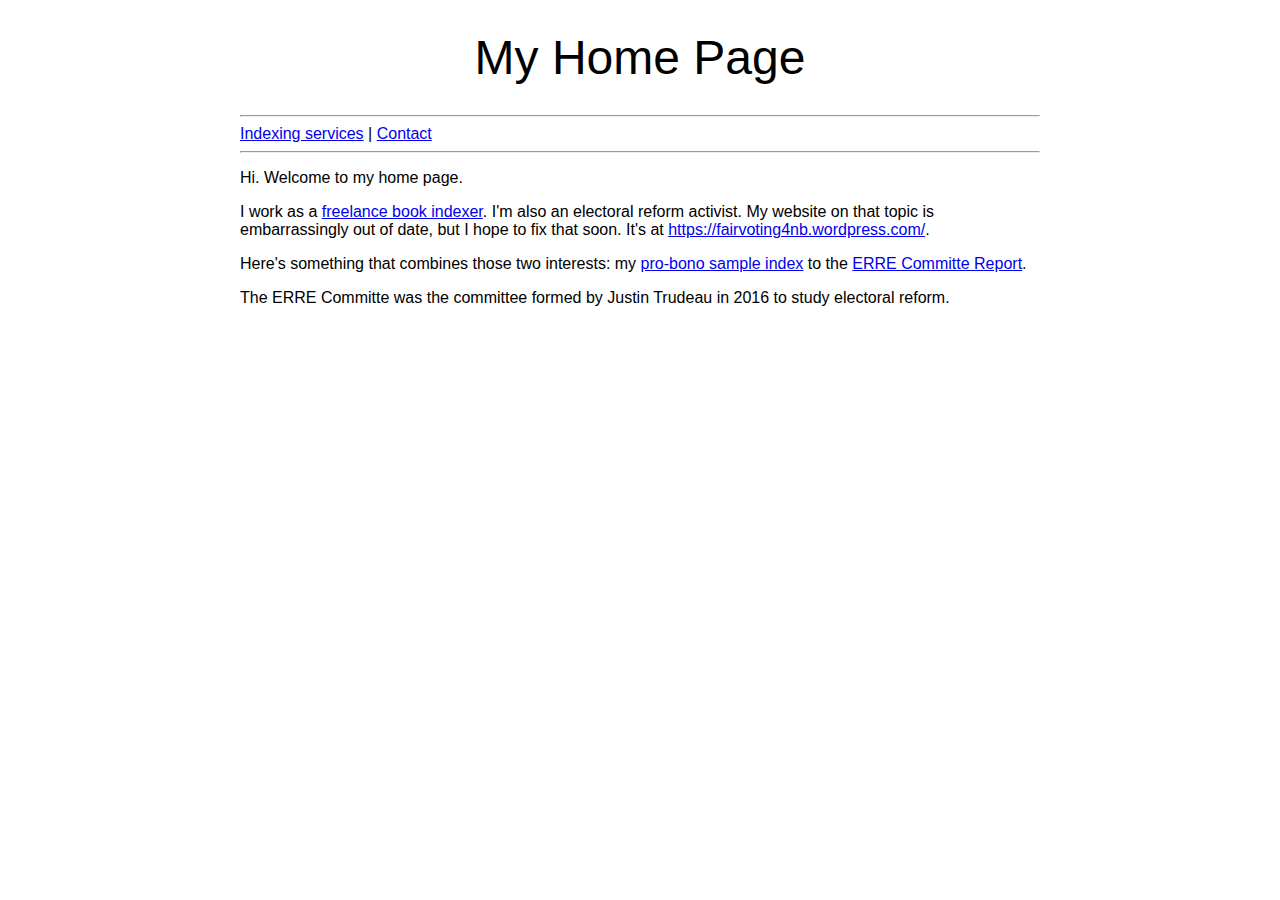
<file: index.html>
<html lang="en"> 
	<head>
		<meta charset="utf-8">
		<meta name="keywords" content="nonfiction, book, index, freelance">
		<meta name="author" content="Vivian Unger">
		<meta name="viewport" content="width=device-width, initial-scale=1.0">
		<title>Vivian's Home Page</title>
		<link rel="stylesheet" href="stylesheet.css" type="text/css">
	</head>
  <body>
	<header>
		<h1>My Home Page</h1>
	</header>
	<nav>
		<hr>
		<a href="indexing/index.html">Indexing services</a> | 
		<a href="contact.html">Contact</a>
		<hr>
	</nav>
	<section>
		<p>Hi. Welcome to my home page.</p>
		<p>I work as a <a href="indexing/index.html">freelance book indexer</a>. I'm also an electoral reform activist. My website on that topic is embarrassingly out of date, but I hope to fix that soon. It's at <a href="https://fairvoting4nb.wordpress.com/">https://fairvoting4nb.wordpress.com/</a>.</a>
		<p>Here's something that combines those two interests: my <a href="erre-report-index.html">pro-bono sample index</a> to the <a href="https://www.ourcommons.ca/DocumentViewer/en/42-1/ERRE/report-3/">ERRE Committe Report</a>.</p>
		<p>The ERRE Committe was the committee formed by Justin Trudeau in 2016 to study electoral reform.</p>
	</section>
  </body>
</html>
</file>
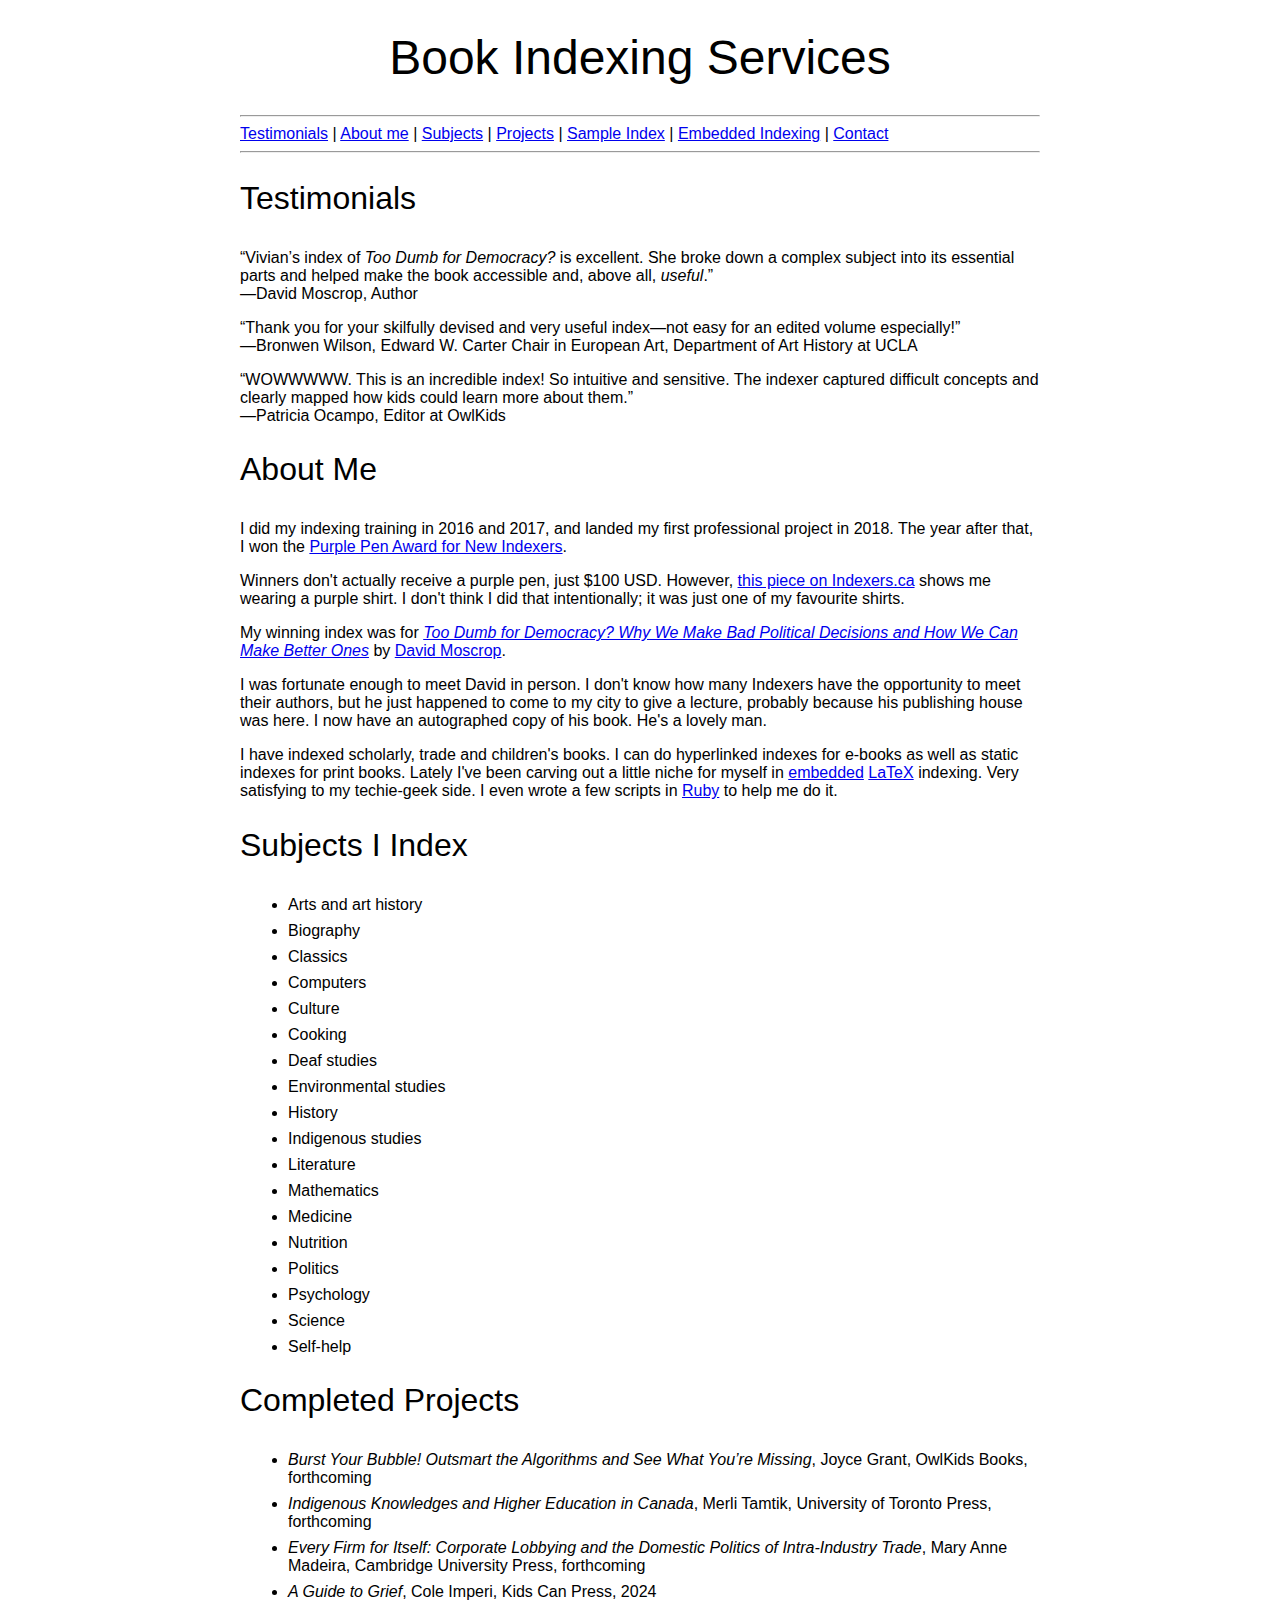
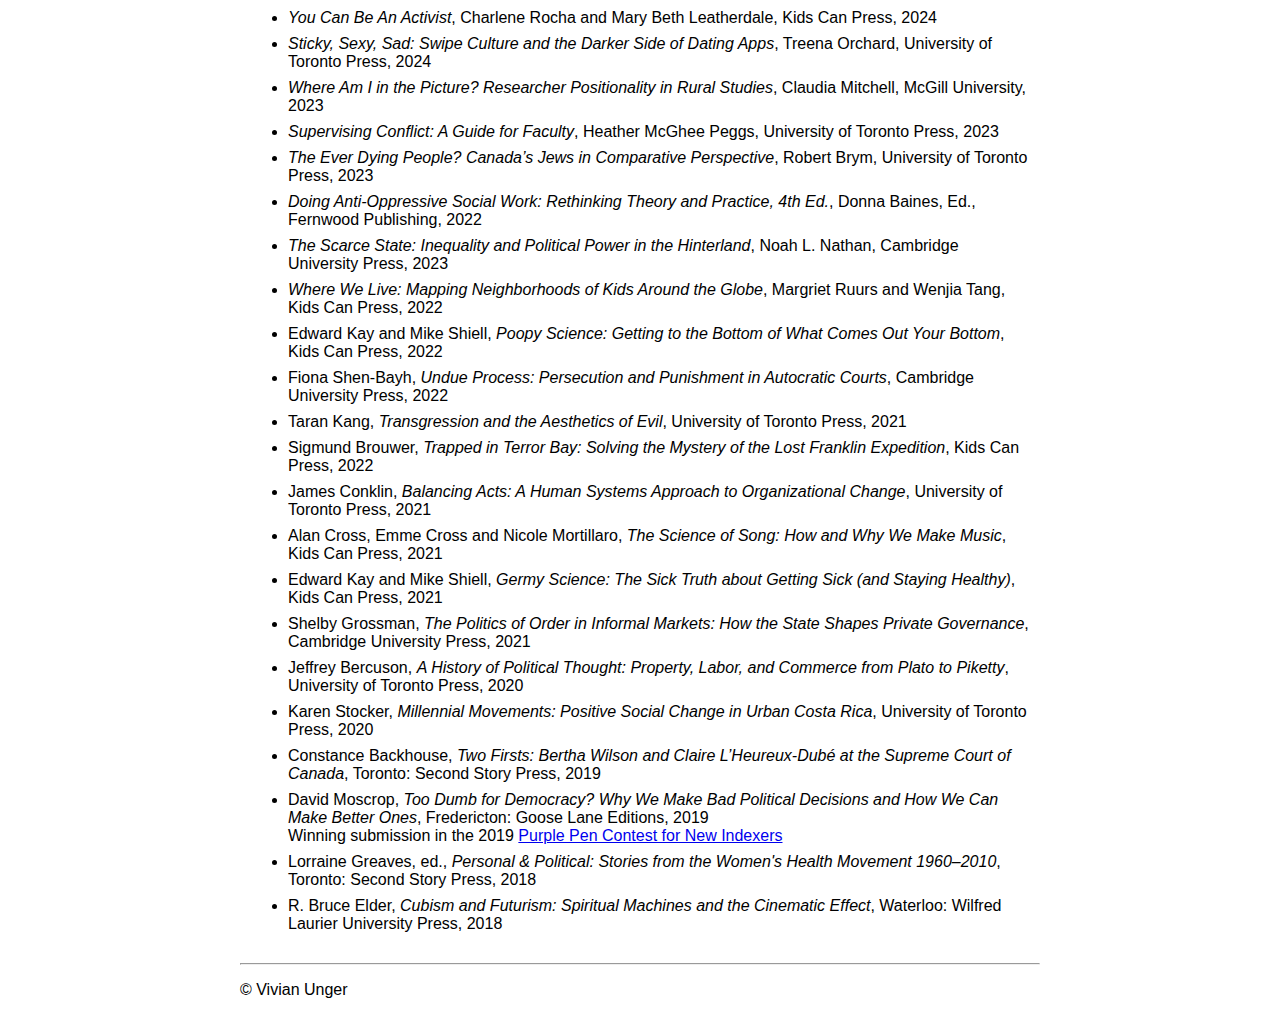
<file: indexing/index.html>
<!DOCTYPE html>
<html lang="en">
	<head>
		<meta charset="utf-8">
		<meta name="keywords" content="nonfiction, book, index, freelance">
		<meta name="author" content="Vivian Unger">
		<meta name="viewport" content="width=device-width, initial-scale=1.0">
		<title>Book Indexing Services</title>
		<link rel="stylesheet" href="../stylesheet.css" type="text/css">
	</head>
	<body>
		<header>
			<a id="top"></a><h1>Book Indexing Services</h1>
		</header>
		<nav>
			<hr>
			<a href="#test">Testimonials</a> | 
			<a href="#about">About me</a> | 
			<a href="#subjects">Subjects</a> | 
			<a href="#projects">Projects</a> | 
			<a href="../erre-report-index.html">Sample Index</a> | 
			<a href="indexing-embedded.html">Embedded Indexing</a> | 
			<a href="../contact.html">Contact</a>
			<hr>
		</nav>
		<section>
			<a id="test"></a><h2>Testimonials</h2>
			<p>&OpenCurlyDoubleQuote;Vivian’s index of <em>Too Dumb for Democracy?</em> is excellent. She broke down a complex subject into its essential parts and helped make the book accessible and, above all, <em>useful</em>.&CloseCurlyDoubleQuote;<br>
			&mdash;David Moscrop, Author</p>
			<p>&OpenCurlyDoubleQuote;Thank you for your skilfully devised and very useful index—not easy for an edited volume especially!&CloseCurlyDoubleQuote;<br>
			&mdash;Bronwen Wilson, Edward W. Carter Chair in European Art, Department of Art History at UCLA
			<p>&OpenCurlyDoubleQuote;WOWWWWW. This is an incredible index! So intuitive and sensitive. The indexer captured difficult concepts and clearly mapped how kids could learn more about them.&CloseCurlyDoubleQuote;<br>
			&mdash;Patricia Ocampo, Editor at OwlKids</p>
			
		</section>
		<section>
			<a id="about"></a><h2>About Me</h2>
			<p>I did my indexing training in 2016 and 2017, and landed my first professional project in 2018. The year after that, I won the <a href="http://www.certifiedindexers.com/">Purple Pen Award for New Indexers</a>.
			<p>Winners don't actually receive a purple pen, just $100 USD. However, <a href="https://indexers.ca/tag/purple-pen-competition/">this piece on Indexers.ca</a> shows me wearing a purple shirt. I don't think I did that intentionally; it was just one of my favourite shirts.</p>
			<p>My winning index was for <em><a href="https://www.davidmoscrop.com/my-book-1">Too Dumb for Democracy? Why We Make Bad Political Decisions and How We Can Make Better Ones</a></em> by <a href="https://www.davidmoscrop.com/">David Moscrop</a>. </p>
			<p>I was fortunate enough to meet David in person. I don't know how many Indexers have the opportunity to meet their authors, but he just happened to come to my city to give a lecture, probably because his publishing house was here. I now have an autographed copy of his book. He's a lovely man.
			<p>I have indexed scholarly, trade and children's books. I can do hyperlinked indexes for e-books as well as static indexes for print books. Lately I've been carving out a little niche for myself in <a href="indexing-embedded.html">embedded</a> <a href="https://www.latex-project.org/">LaTeX</a> indexing. Very satisfying to my techie-geek side. I even wrote a few scripts in <a href="https://www.ruby-lang.org/en/">Ruby</a> to help me do it.</p>
			</section>
			<section>
			<a id="subjects"></a><h2>Subjects I Index</h2>
			<ul>
				<li>Arts and art history</li>
				<li>Biography</li>
				<li>Classics</li>
				<li>Computers</li>
				<li>Culture</li>
				<li>Cooking</li>
				<li>Deaf studies</li>
				<li>Environmental studies</li>
				<li>History</li>
				<li>Indigenous studies</li>
				<li>Literature</li>
				<li>Mathematics</li>
				<li>Medicine</li>
				<li>Nutrition</li>
				<li>Politics</li>
				<li>Psychology</li>
				<li>Science</li>
				<li>Self-help</li>
			</ul>
			</section>
			<section>
			<a id="projects"></a><h2>Completed Projects</h2>
			<ul>
				<li><em>Burst Your Bubble! Outsmart the Algorithms and See What You’re Missing</em>, Joyce Grant, OwlKids Books, forthcoming</li>
				<li> <em>Indigenous Knowledges and Higher Education in Canada</em>, Merli Tamtik, University of Toronto Press, forthcoming</li>
				<li> <em>Every Firm for Itself: Corporate Lobbying and the Domestic Politics of Intra-Industry Trade</em>, Mary Anne Madeira, Cambridge University Press, forthcoming</li>
				<li> <em>A Guide to Grief</em>, Cole Imperi, Kids Can Press, 2024</li>
				<li> <em>You Can Be An Activist</em>, Charlene Rocha and Mary Beth Leatherdale, Kids Can Press, 2024</li>
				<li> <em>Sticky, Sexy, Sad: Swipe Culture and the Darker Side of Dating Apps</em>, Treena Orchard, University of Toronto Press, 2024</li>
				<li> <em>Where Am I in the Picture? Researcher Positionality in Rural Studies</em>, Claudia Mitchell, McGill University, 2023</li>
				<li> <em>Supervising Conflict: A Guide for Faculty</em>, Heather McGhee Peggs, University of Toronto Press, 2023</li>
				<li> <em>The Ever Dying People? Canada’s Jews in Comparative Perspective</em>, Robert Brym, University of Toronto Press, 2023</li>
				<li> <em>Doing Anti-Oppressive Social Work: Rethinking Theory and Practice, 4th Ed.</em>, Donna Baines, Ed., Fernwood Publishing, 2022</li>
				<li> <em>The Scarce State: Inequality and Political Power in the Hinterland</em>, Noah L. Nathan, Cambridge University Press, 2023</li>
				<li> <em>Where We Live: Mapping Neighborhoods of Kids Around the Globe</em>, Margriet Ruurs and Wenjia Tang, Kids Can Press, 2022
				<li>Edward Kay and Mike Shiell, <em>Poopy Science: Getting to the Bottom of What Comes Out Your Bottom</em>, Kids Can Press, 2022</li>
				<li>Fiona Shen-Bayh, <em>Undue Process: Persecution and Punishment in Autocratic Courts</em>, Cambridge University Press, 2022</li>
				<li>Taran Kang, <em>Transgression and the Aesthetics of Evil</em>, University of Toronto Press, 2021</li>
				<li>Sigmund Brouwer, <em>Trapped in Terror Bay: Solving the Mystery of the Lost Franklin Expedition</em>, Kids Can Press, 2022</li>
				<li>James Conklin, <em>Balancing Acts: A Human Systems Approach to Organizational Change</em>, University of Toronto Press, 2021</li>
				<li>Alan Cross, Emme Cross and Nicole Mortillaro, <em>The Science of Song: How and Why We Make Music</em>, Kids Can Press, 2021</li>
				<li>Edward Kay and Mike Shiell, <em>Germy Science: The Sick Truth about Getting Sick (and Staying Healthy)</em>, Kids Can Press, 2021</li>
				<li>Shelby Grossman, <em>The Politics of Order in Informal Markets: How the State Shapes Private Governance</em>, Cambridge University Press, 2021</li>
				<li>Jeffrey Bercuson, <em>A History of Political Thought: Property, Labor, and Commerce from Plato to Piketty</em>, University of Toronto Press, 2020</li>
				<li>Karen Stocker, <em>Millennial Movements: Positive Social Change in Urban Costa Rica</em>, University of Toronto Press, 2020</li>
				<li>Constance Backhouse, <em>Two Firsts: Bertha Wilson and Claire L’Heureux-Dubé at the Supreme Court of Canada</em>, Toronto: Second Story Press, 2019</li>
				<li>David Moscrop, <em>Too Dumb for Democracy? Why We Make Bad Political Decisions and How We Can Make Better Ones</em>, Fredericton: Goose Lane Editions, 2019<br>Winning submission in the 2019 <a href="http://www.certifiedindexers.com/">Purple Pen Contest for New Indexers</a></li>
				<li>Lorraine Greaves, ed., <em>Personal & Political: Stories from the Women's Health Movement 1960–2010</em>, Toronto: Second Story Press, 2018</li>
				<li>R. Bruce Elder, <em>Cubism and Futurism: Spiritual Machines and the Cinematic Effect</em>, Waterloo: Wilfred Laurier University Press, 2018</li>
			</ul>
		</section>
		<footer>
			<hr>
			<p>&#169; Vivian Unger</p>
		</footer>
	</body>
</html>
</file>
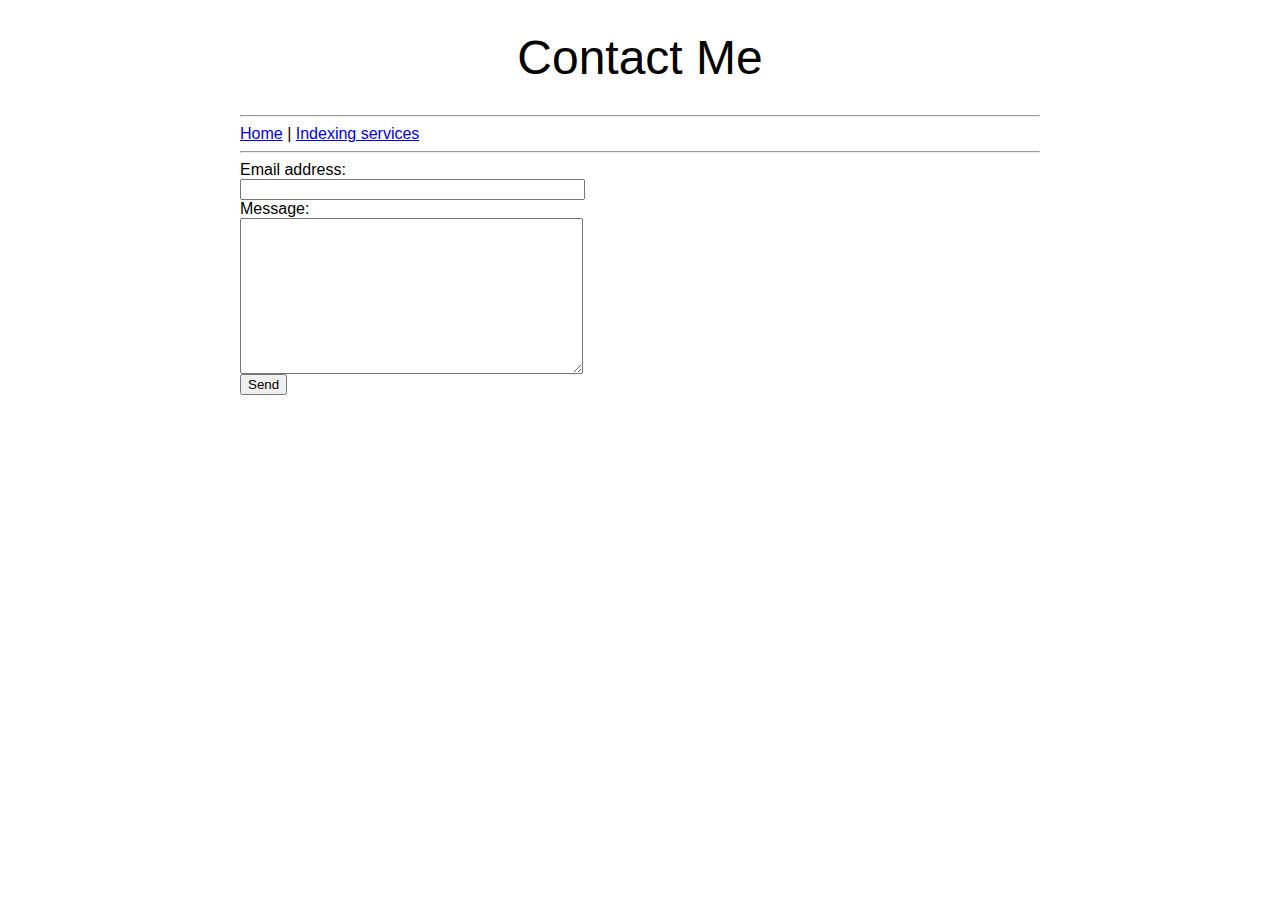
<file: contact.html>
<html lang="en"> 
	<head>
		<meta charset="utf-8">
		<meta name="keywords" content="nonfiction, book, index, freelance">
		<meta name="author" content="Vivian Unger">
		<meta name="viewport" content="width=device-width, initial-scale=1.0">
		<title>Contact Form</title>
		<link rel="stylesheet" href="stylesheet.css" type="text/css">
	</head>
	<body>
	<header>
		<h1>Contact Me</a>
	</header>
	<nav>
		<hr>
		<a href="index.html">Home</a> | 
		<a href="indexing/index.html">Indexing services</a>
		<hr>
	</nav>
	<section>
		<form
			action="https://formspree.io/f/mrbpable"
			method="POST">
			<label>Email address:</label><br>
			<input type="email" size=40 name="email"><br>
			<label>Message:</label><br>
			<textarea cols=40 rows=10 name="message"></textarea><br>
			<button type="submit">Send</button>
		</form>
  </section>
  </body>
</html>
</file>
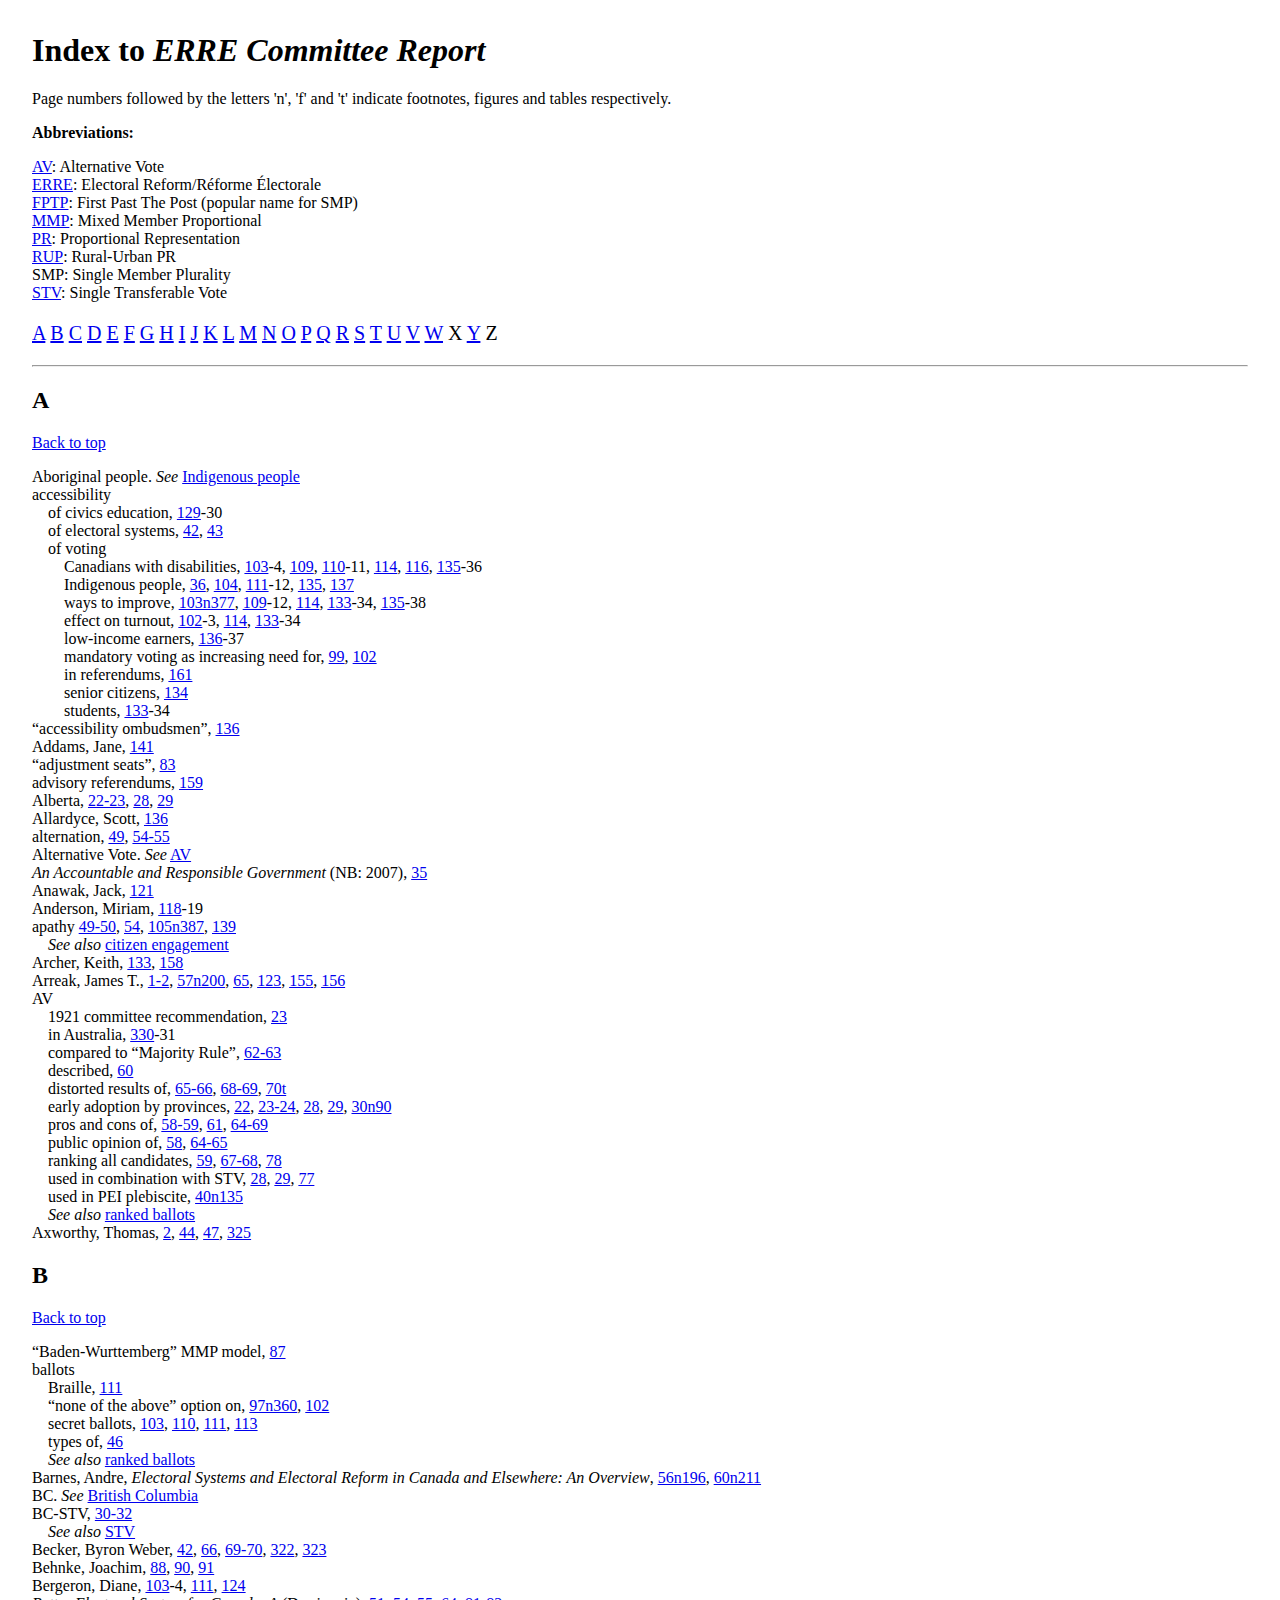
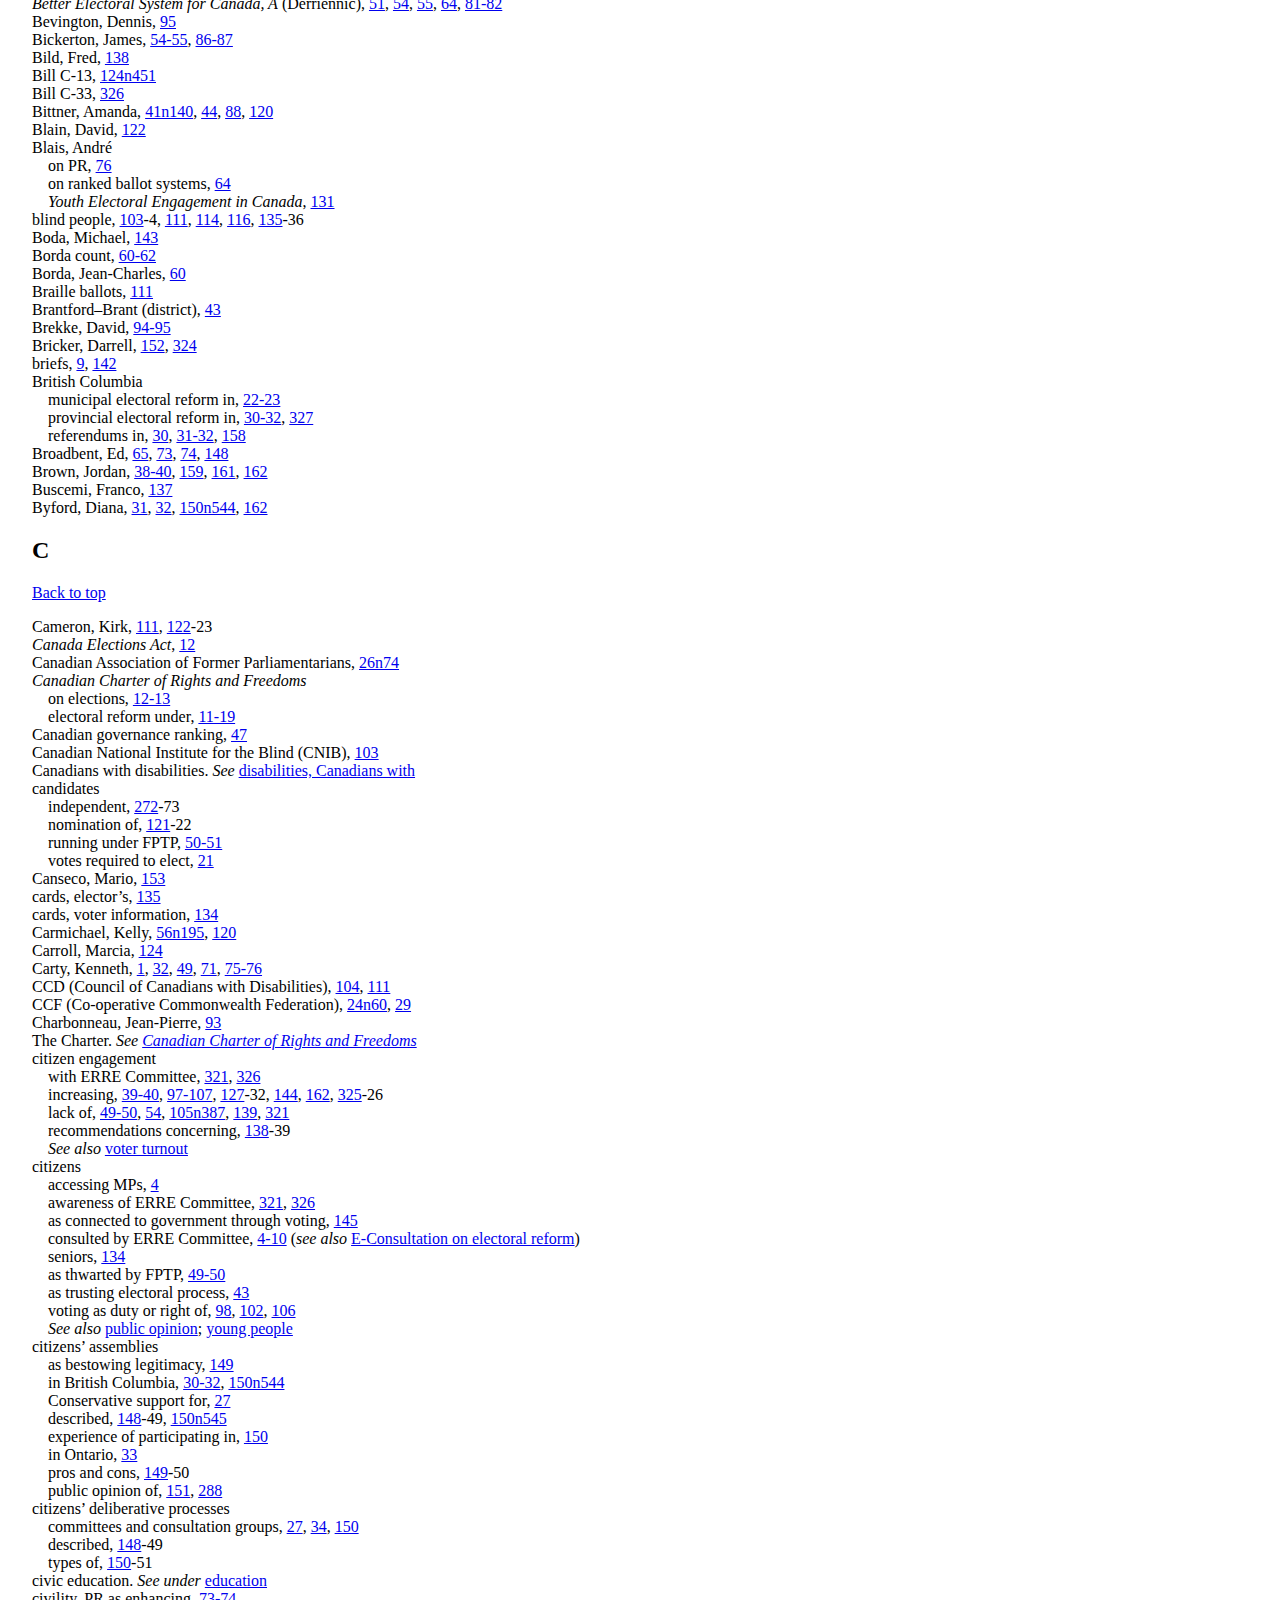
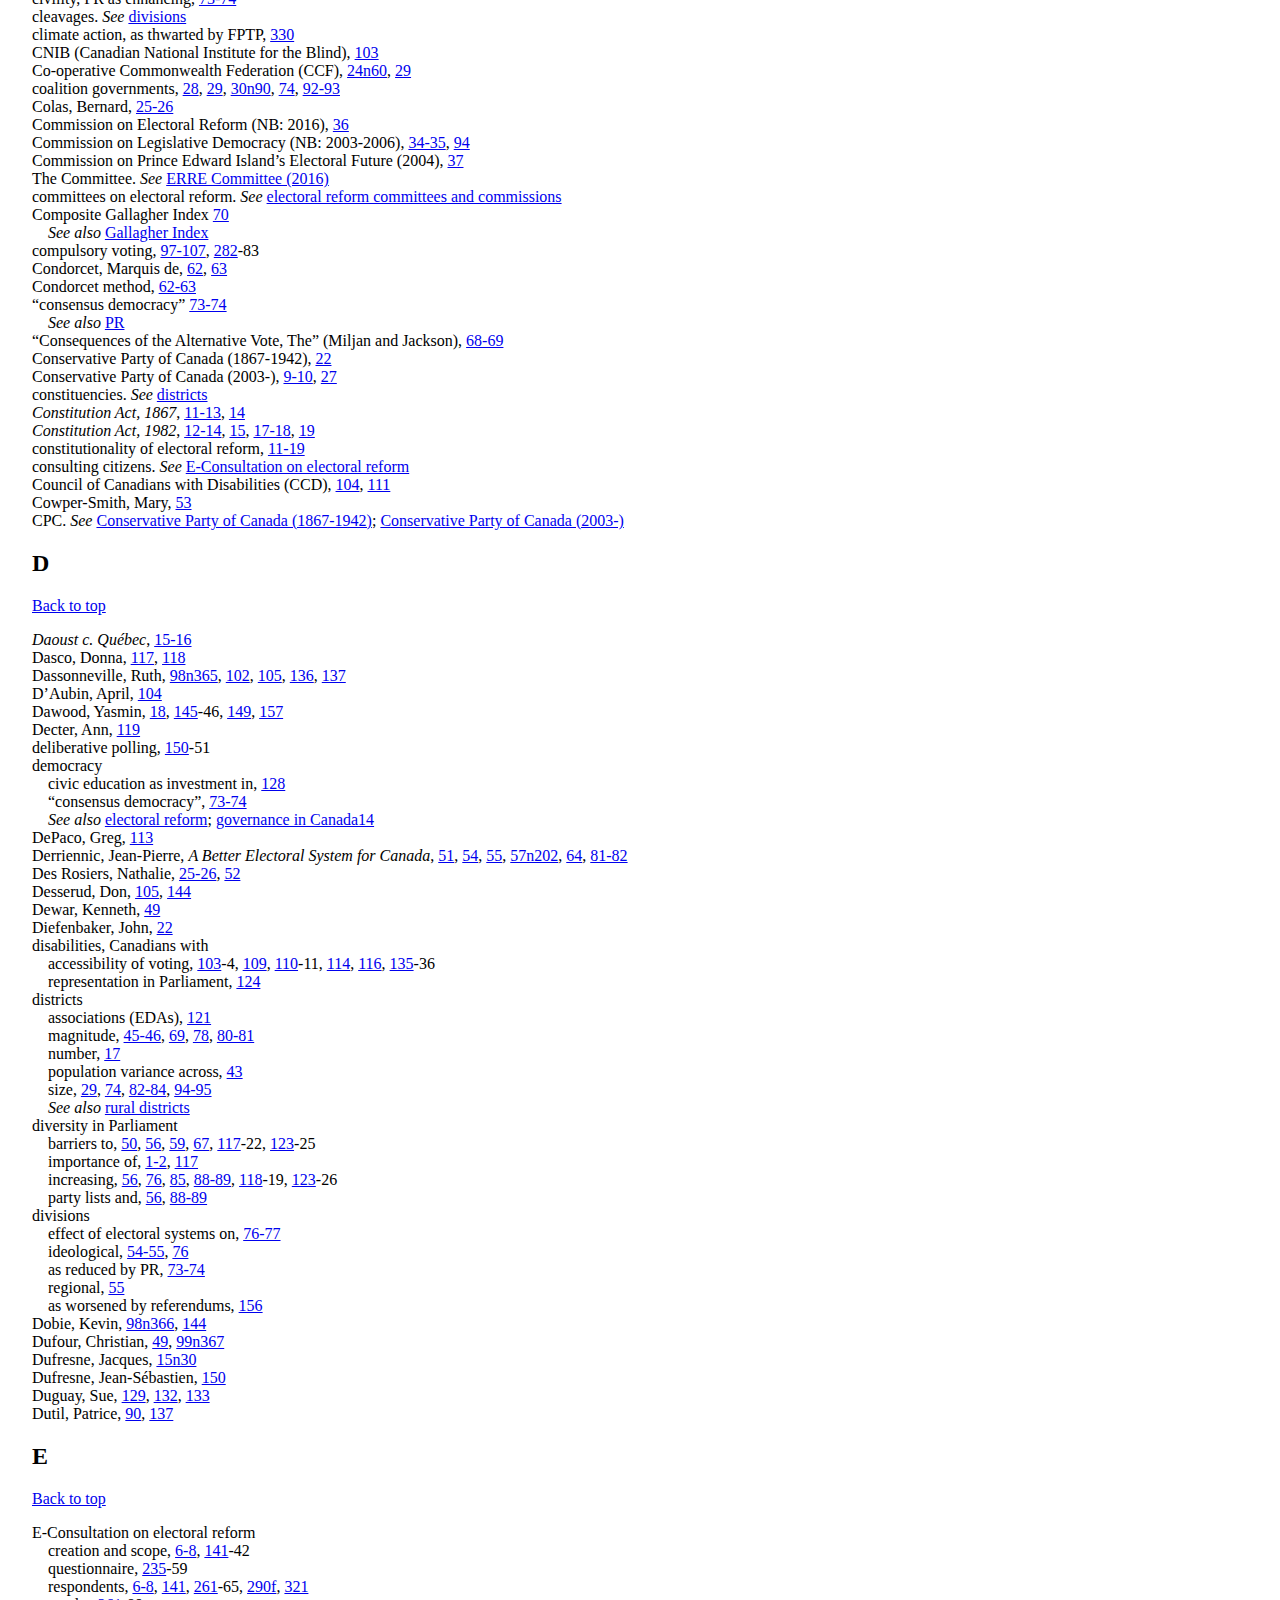
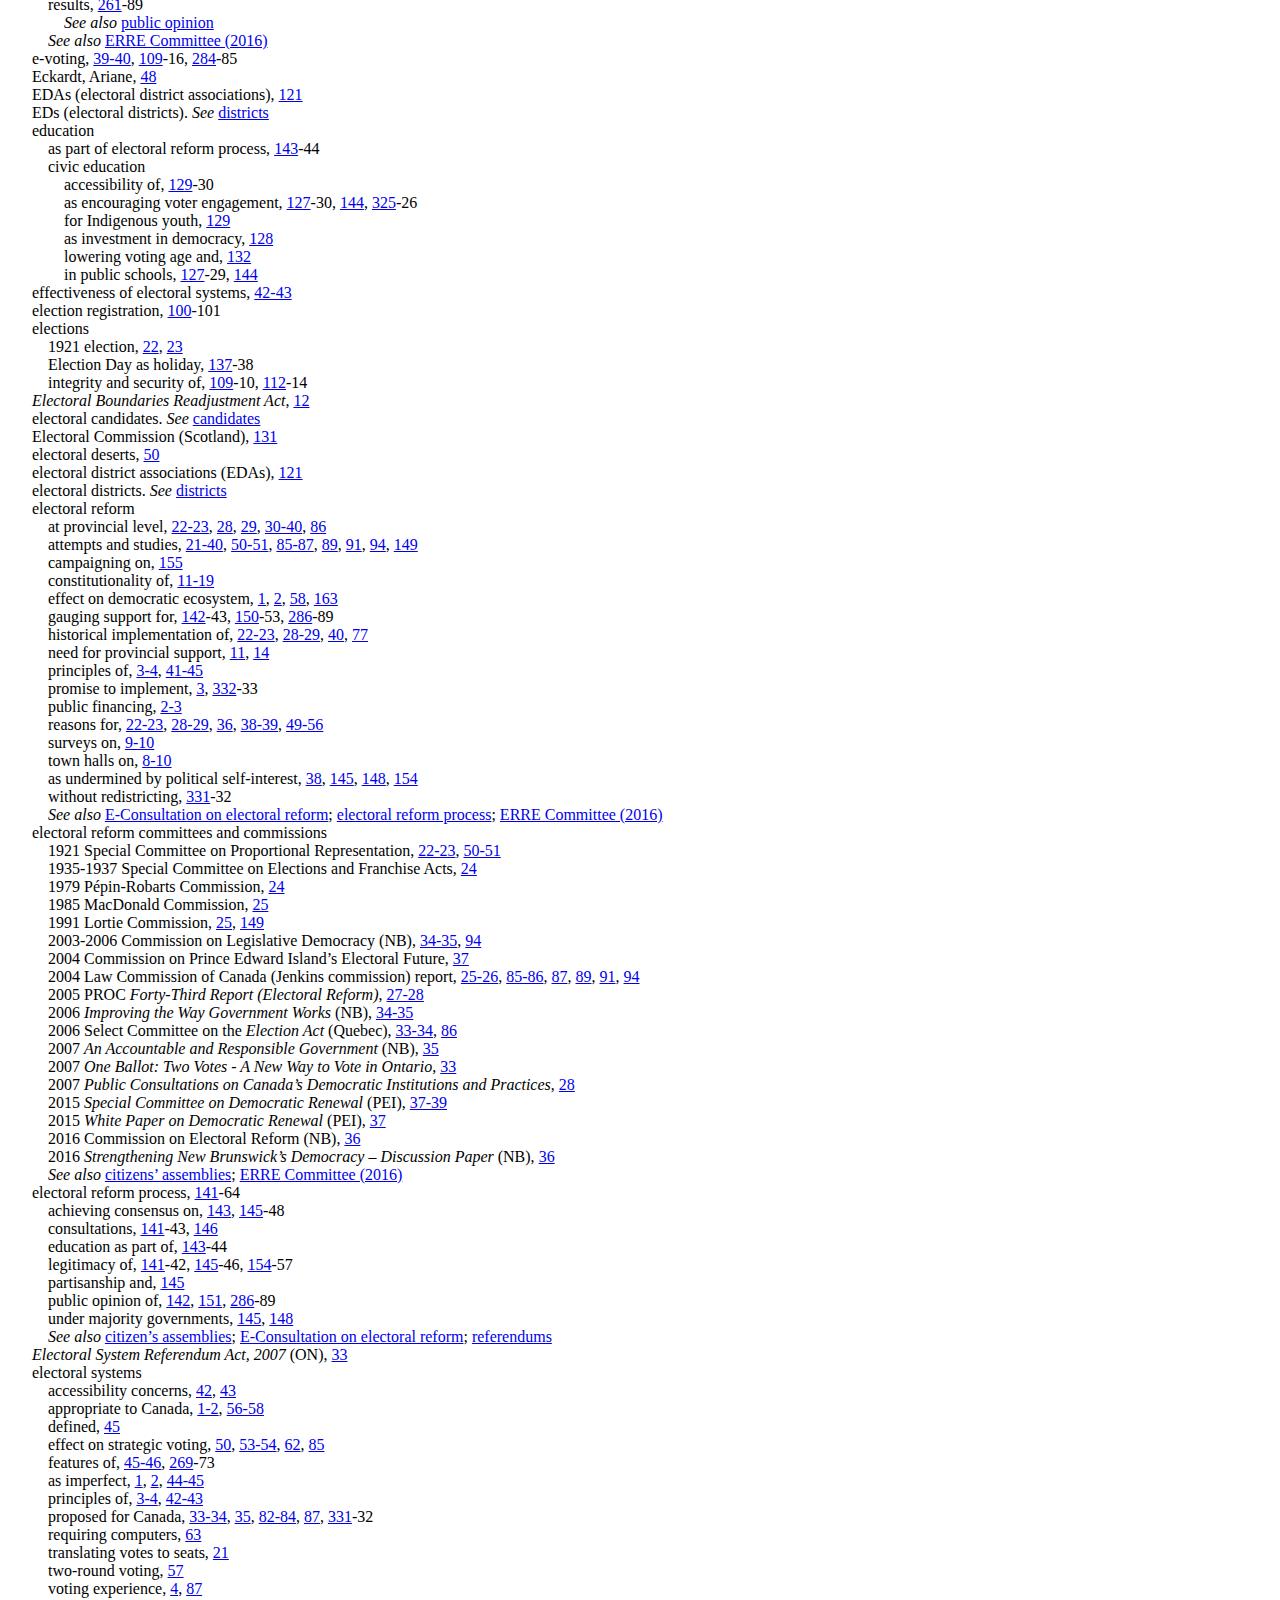
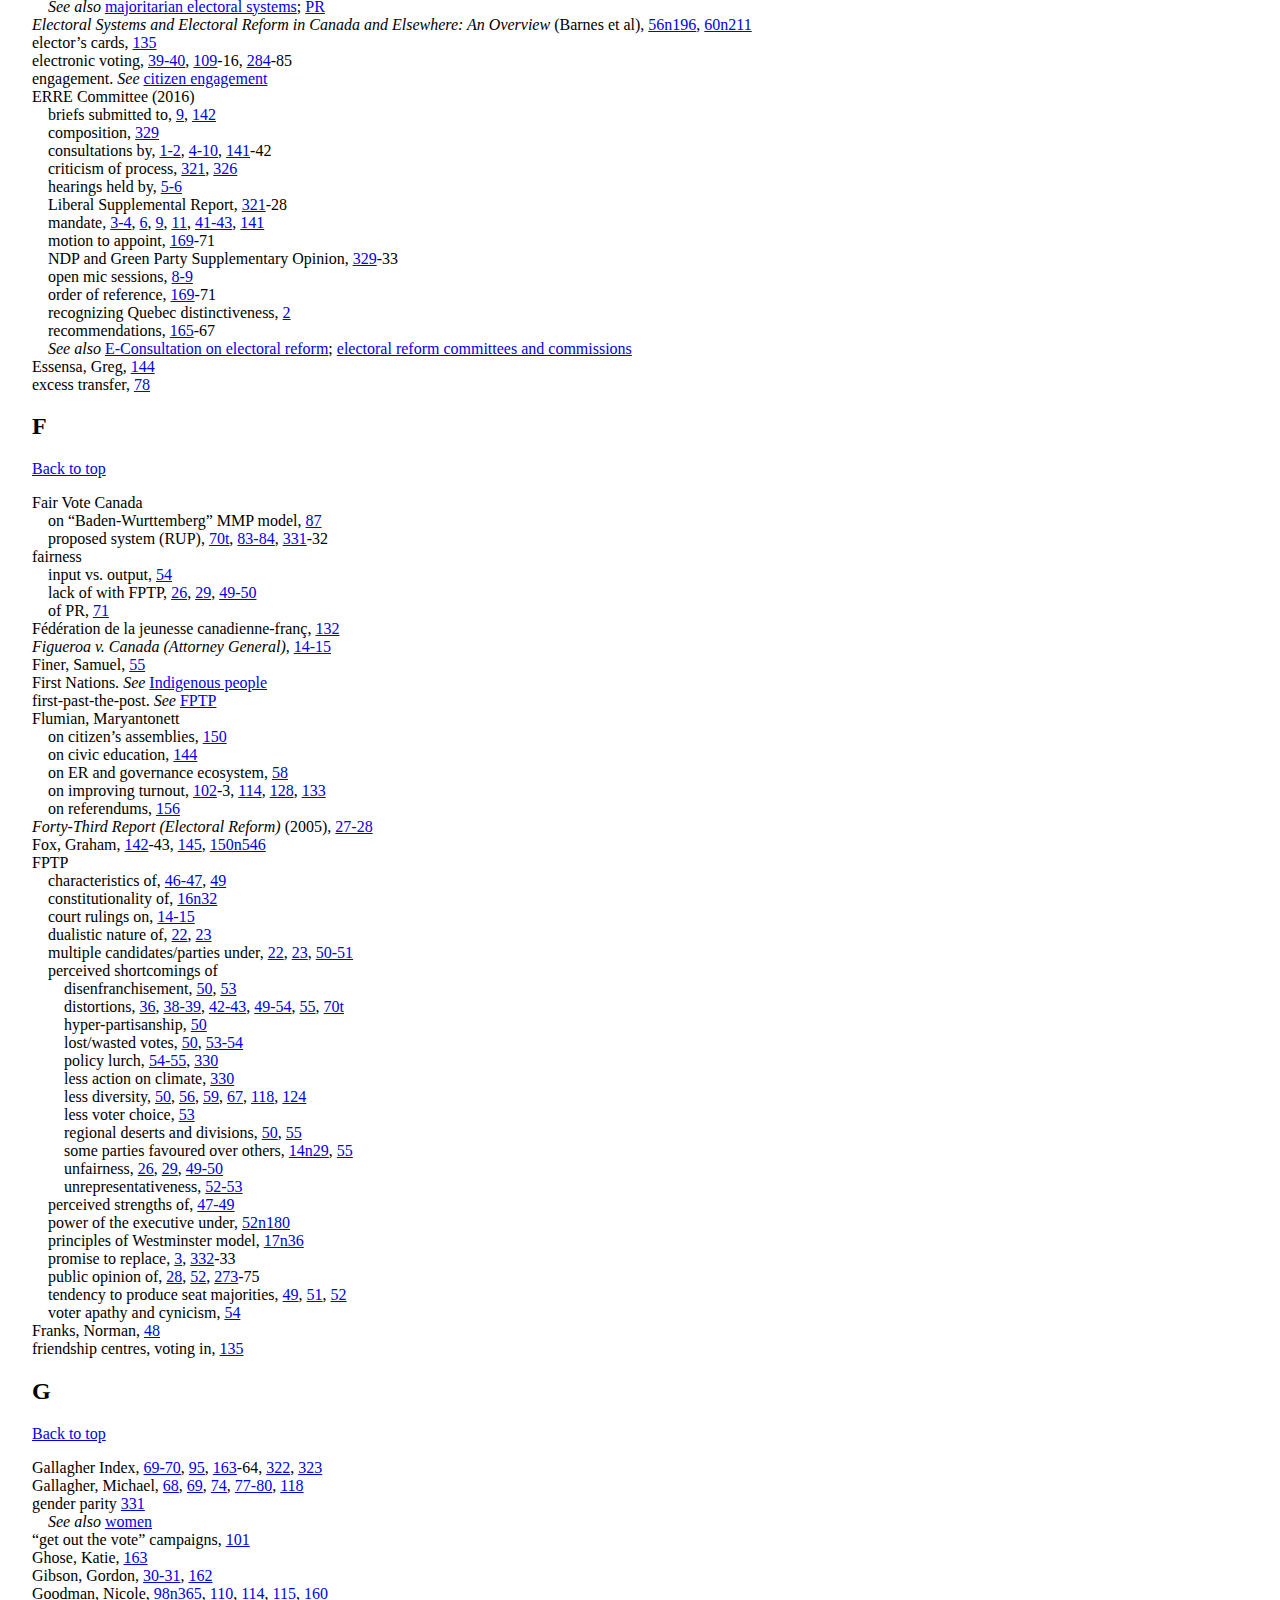
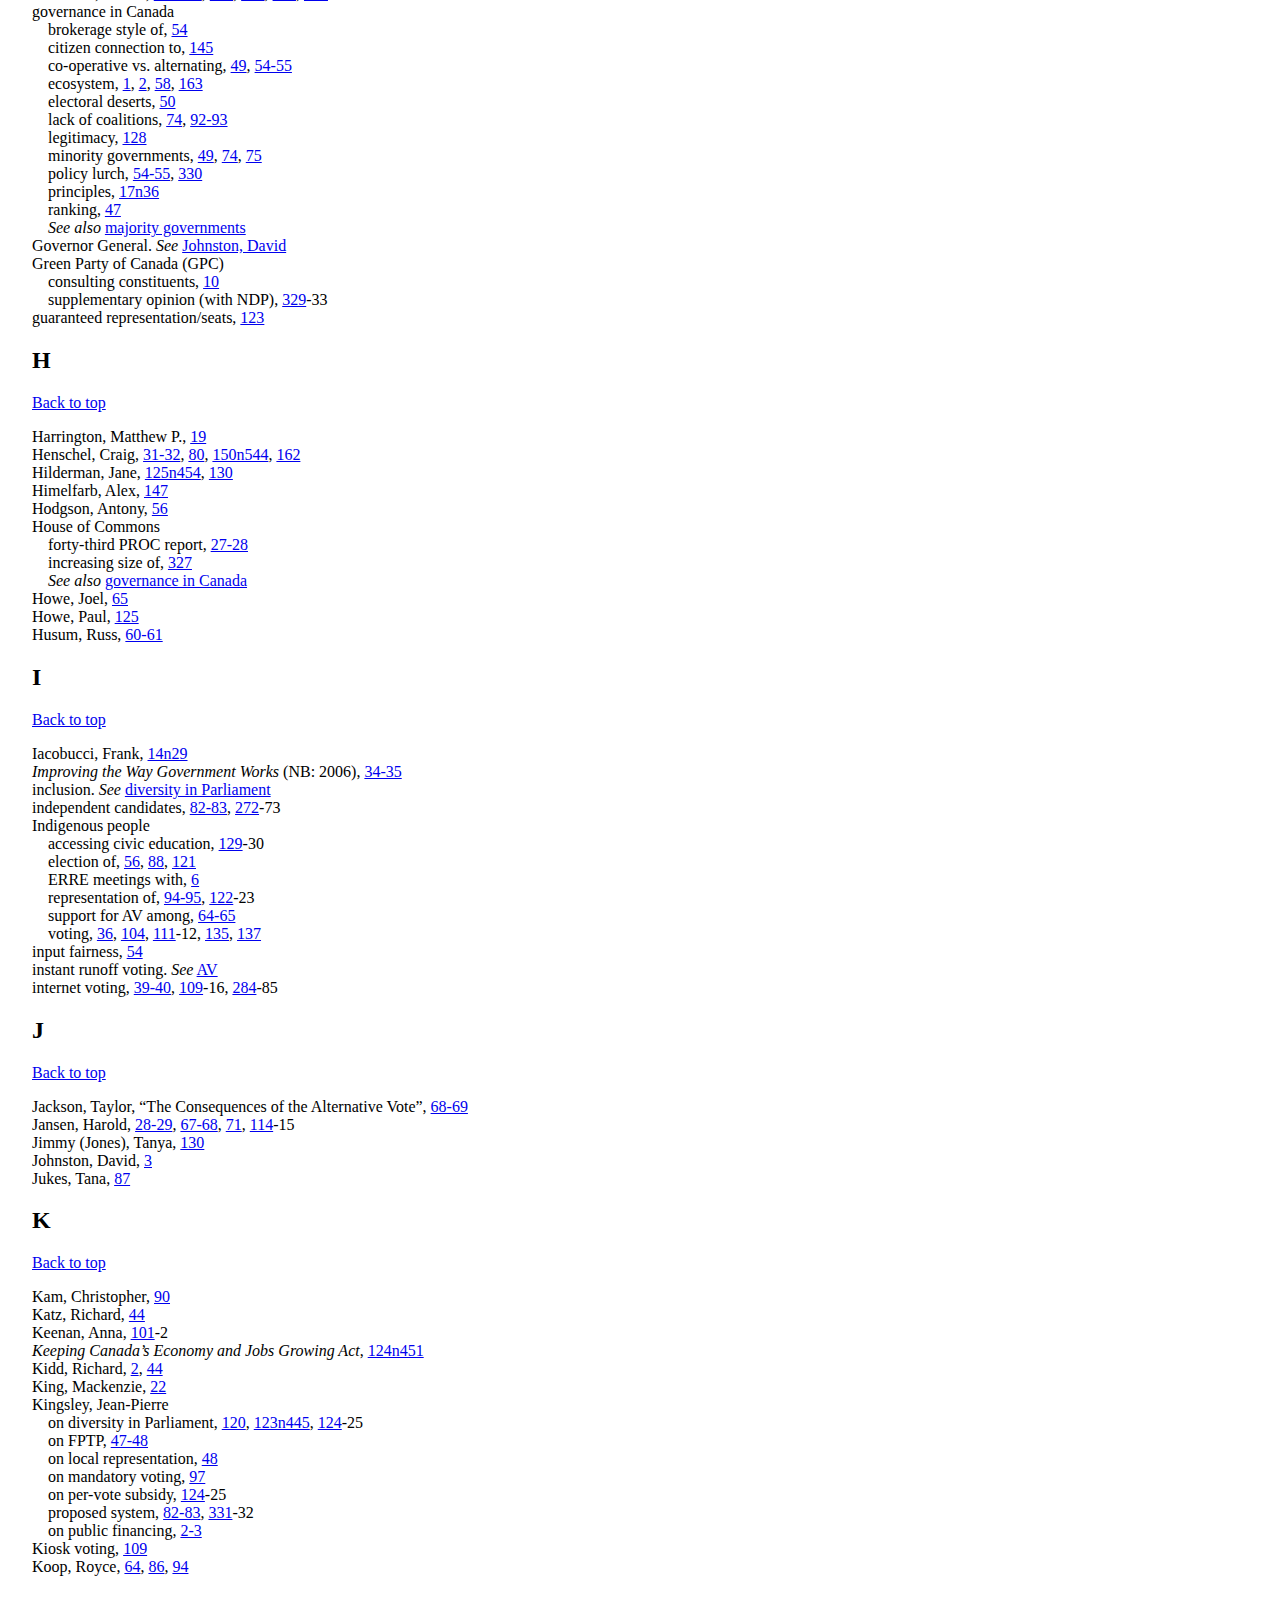
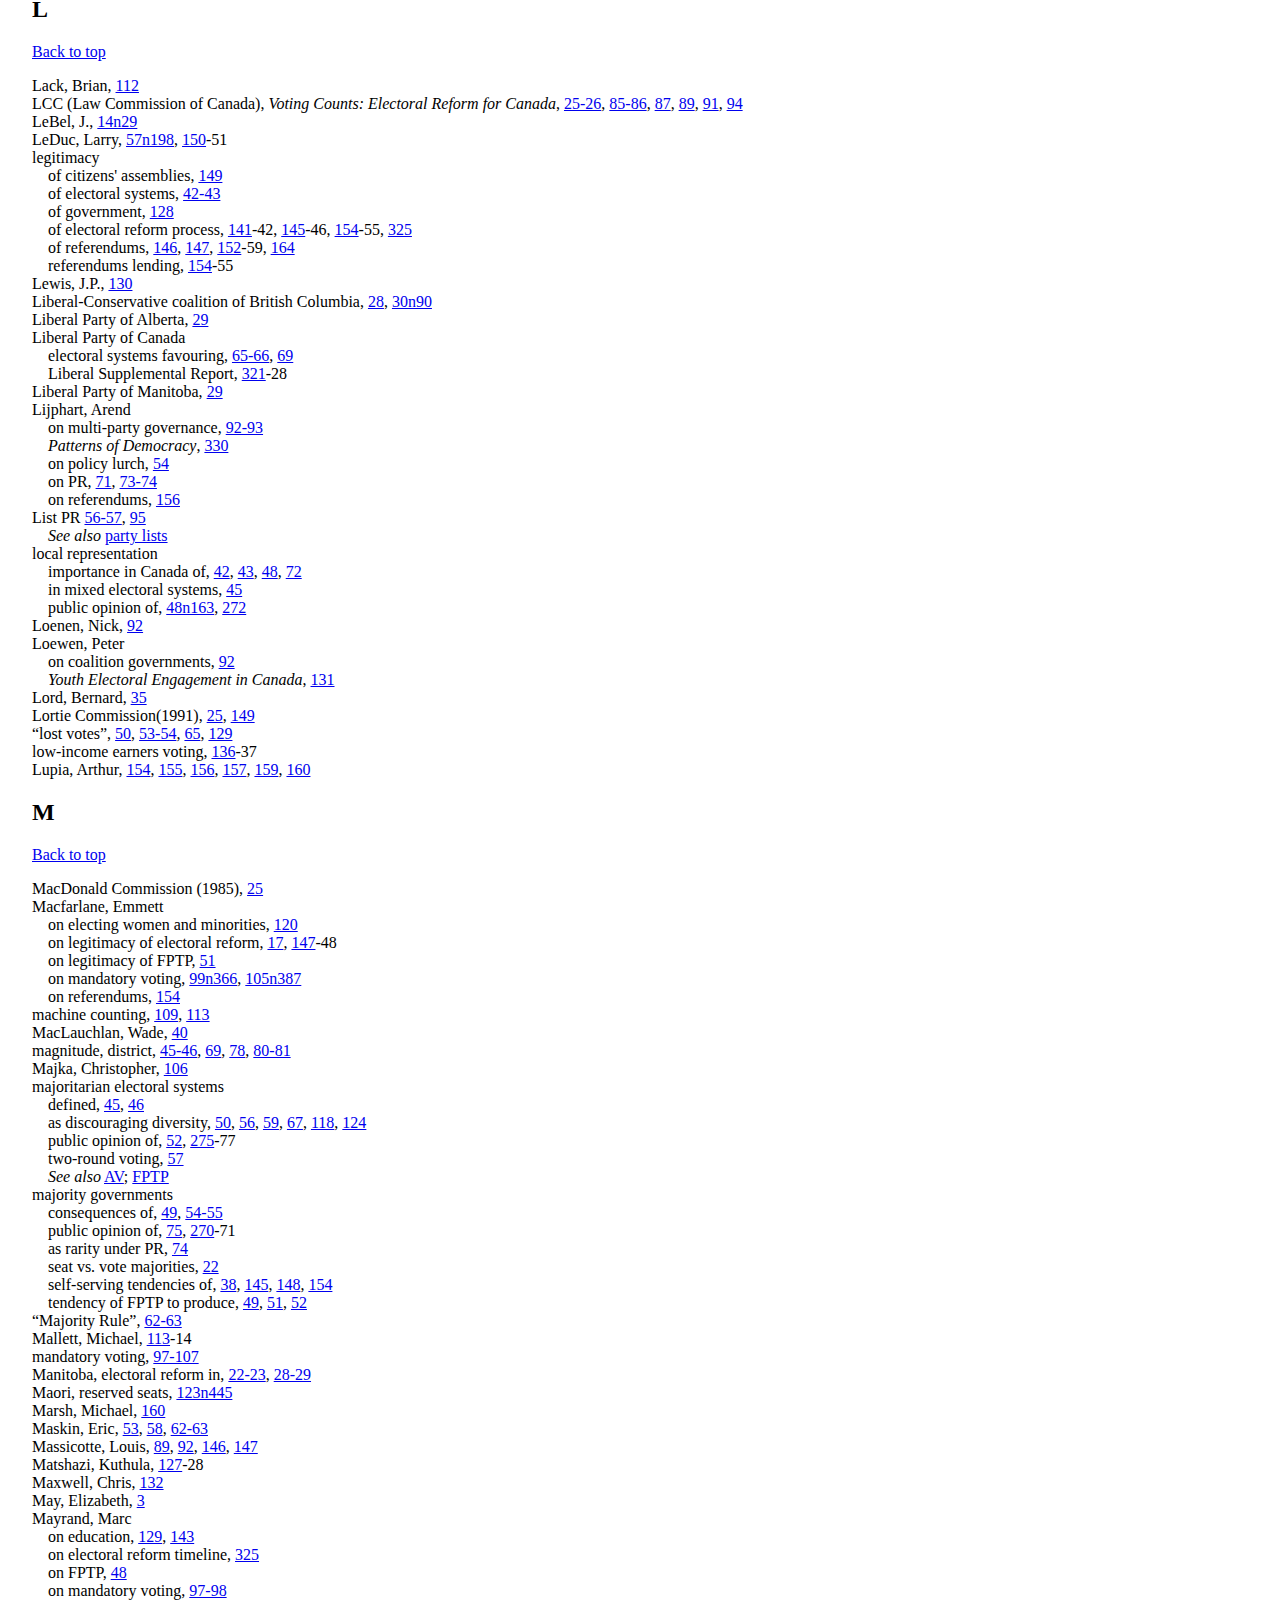
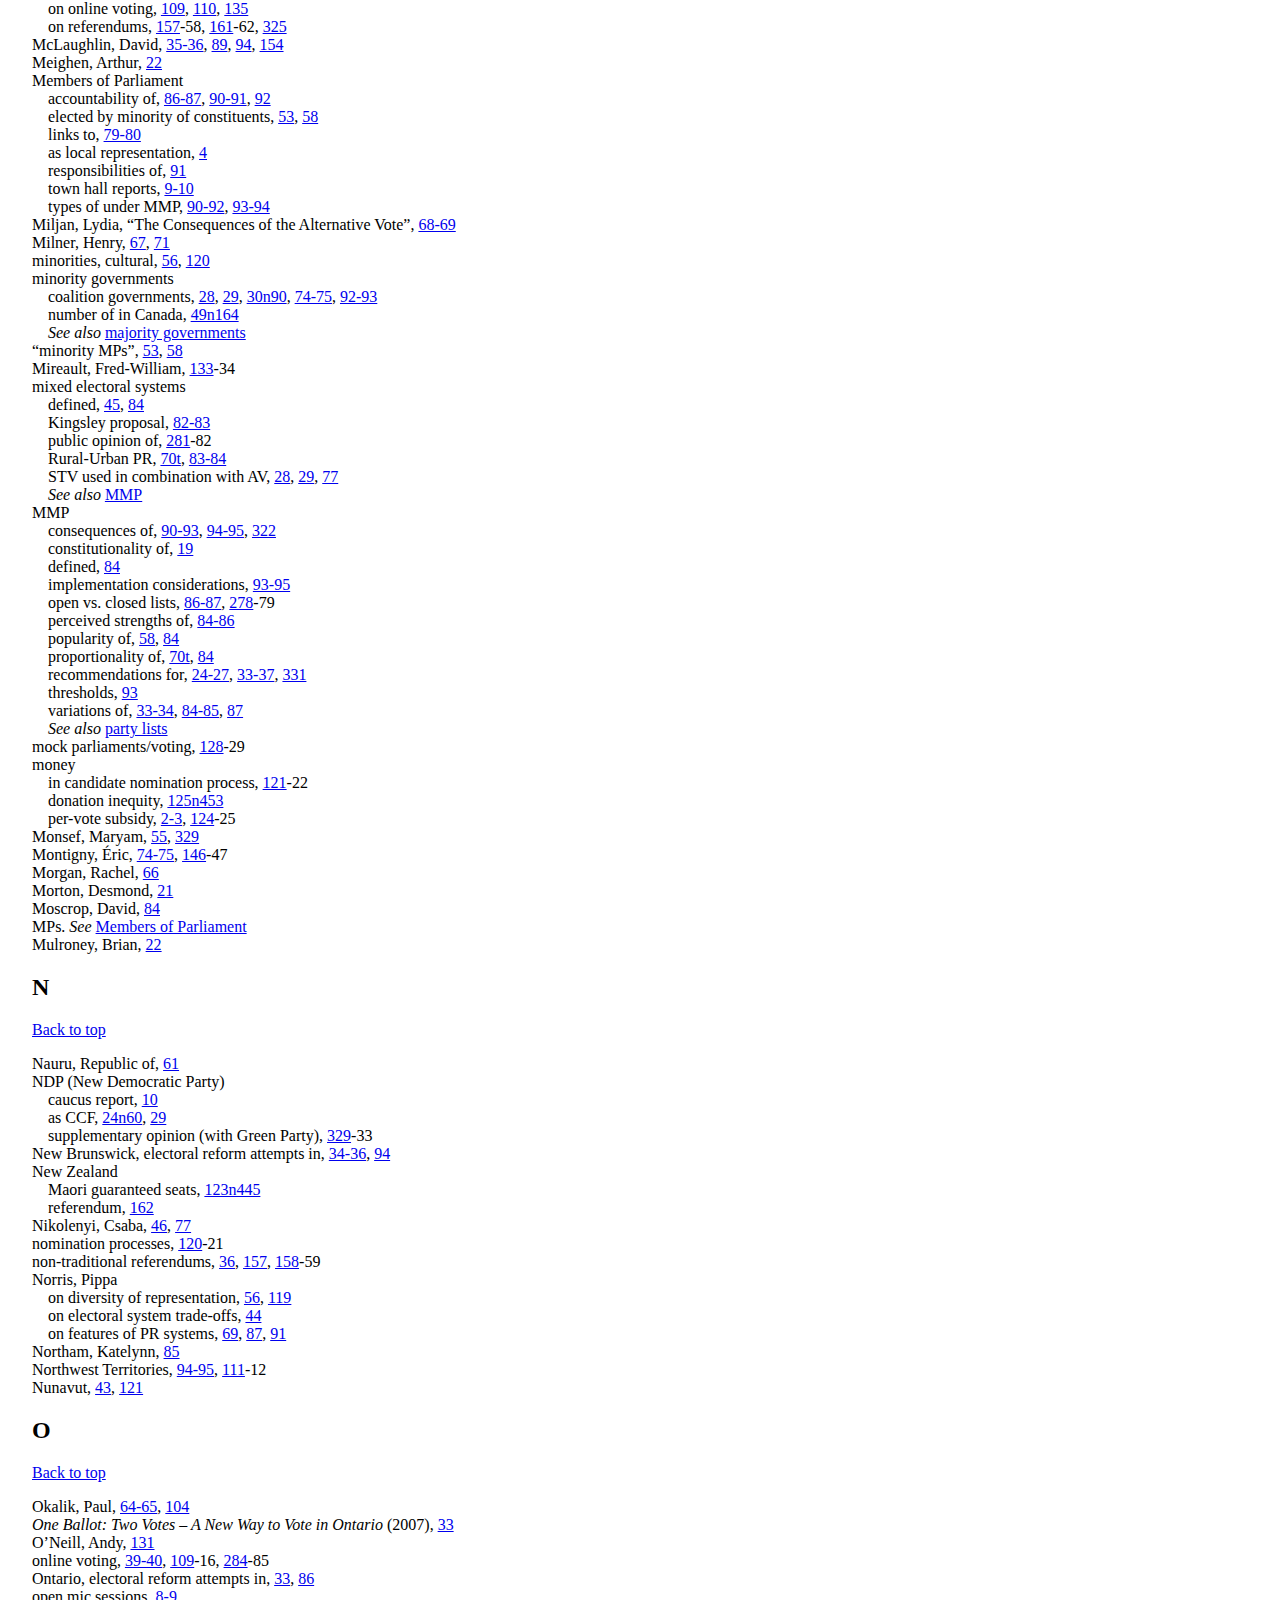
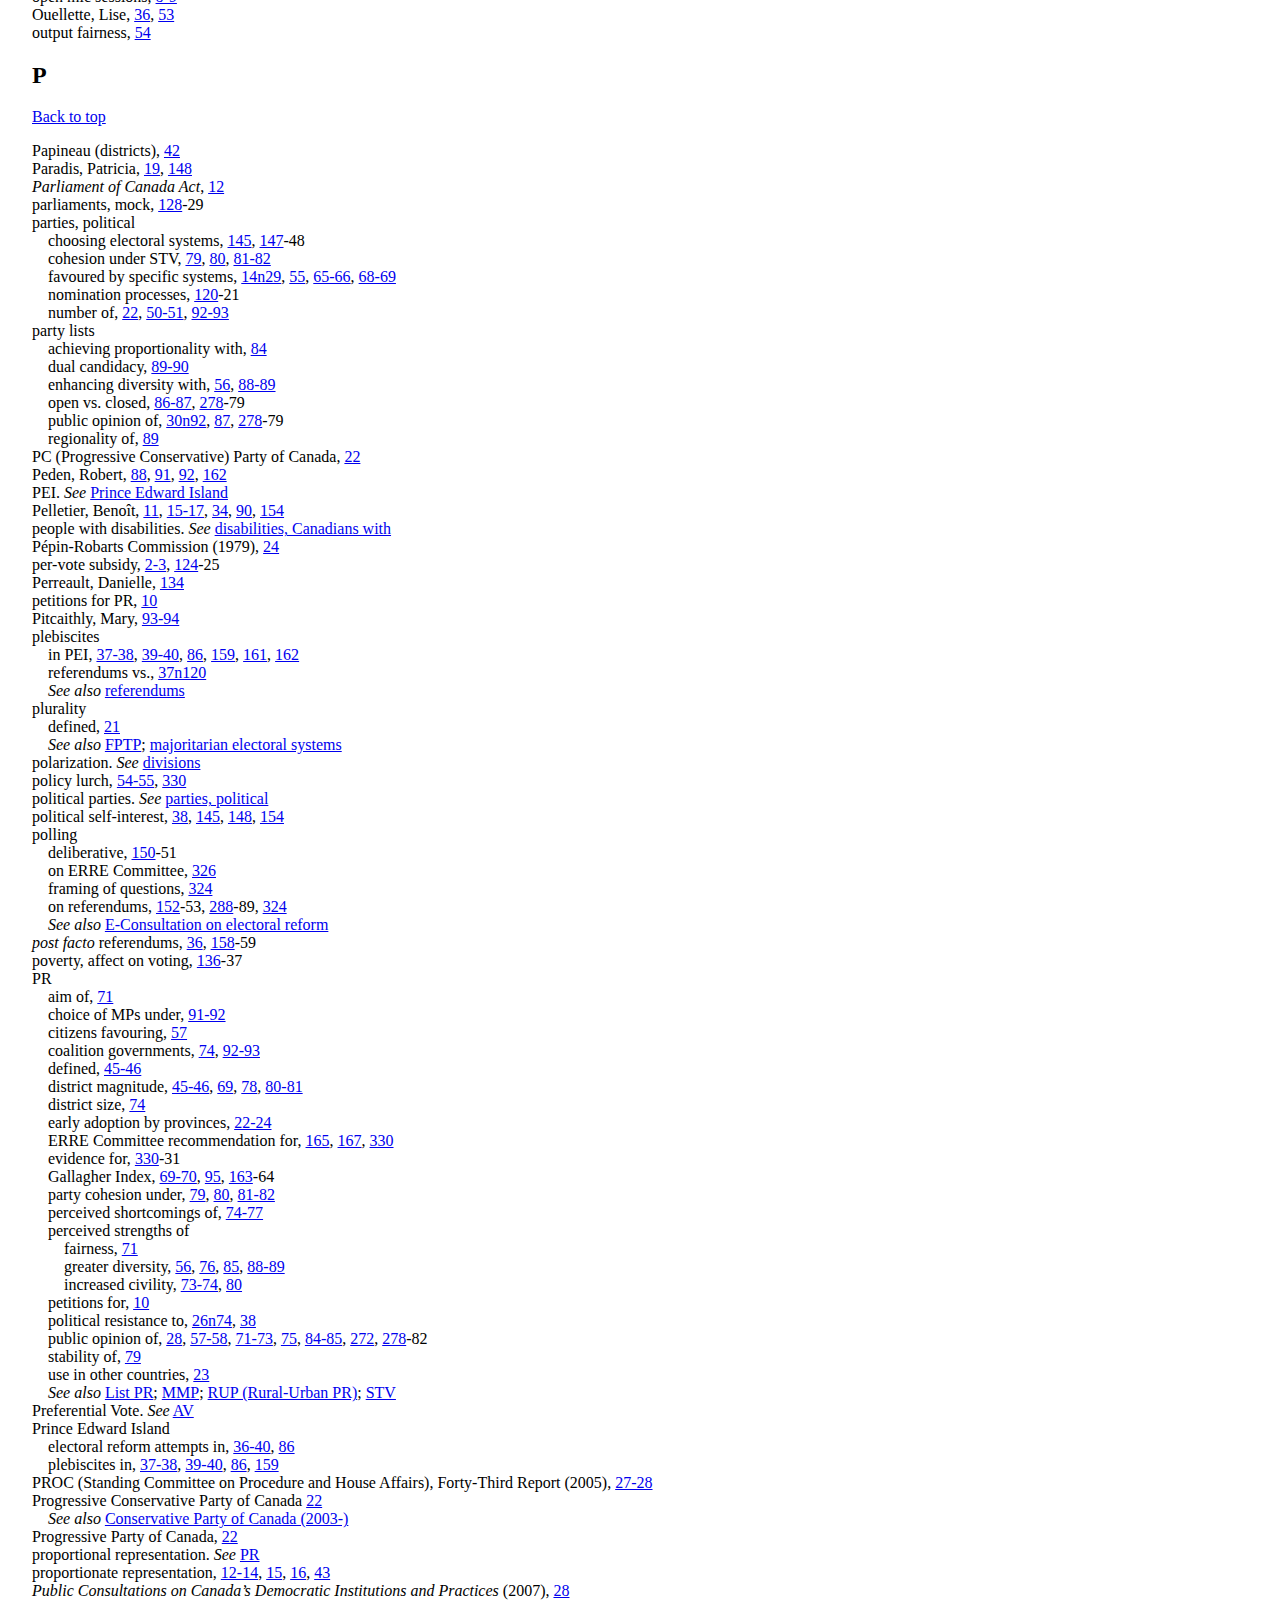
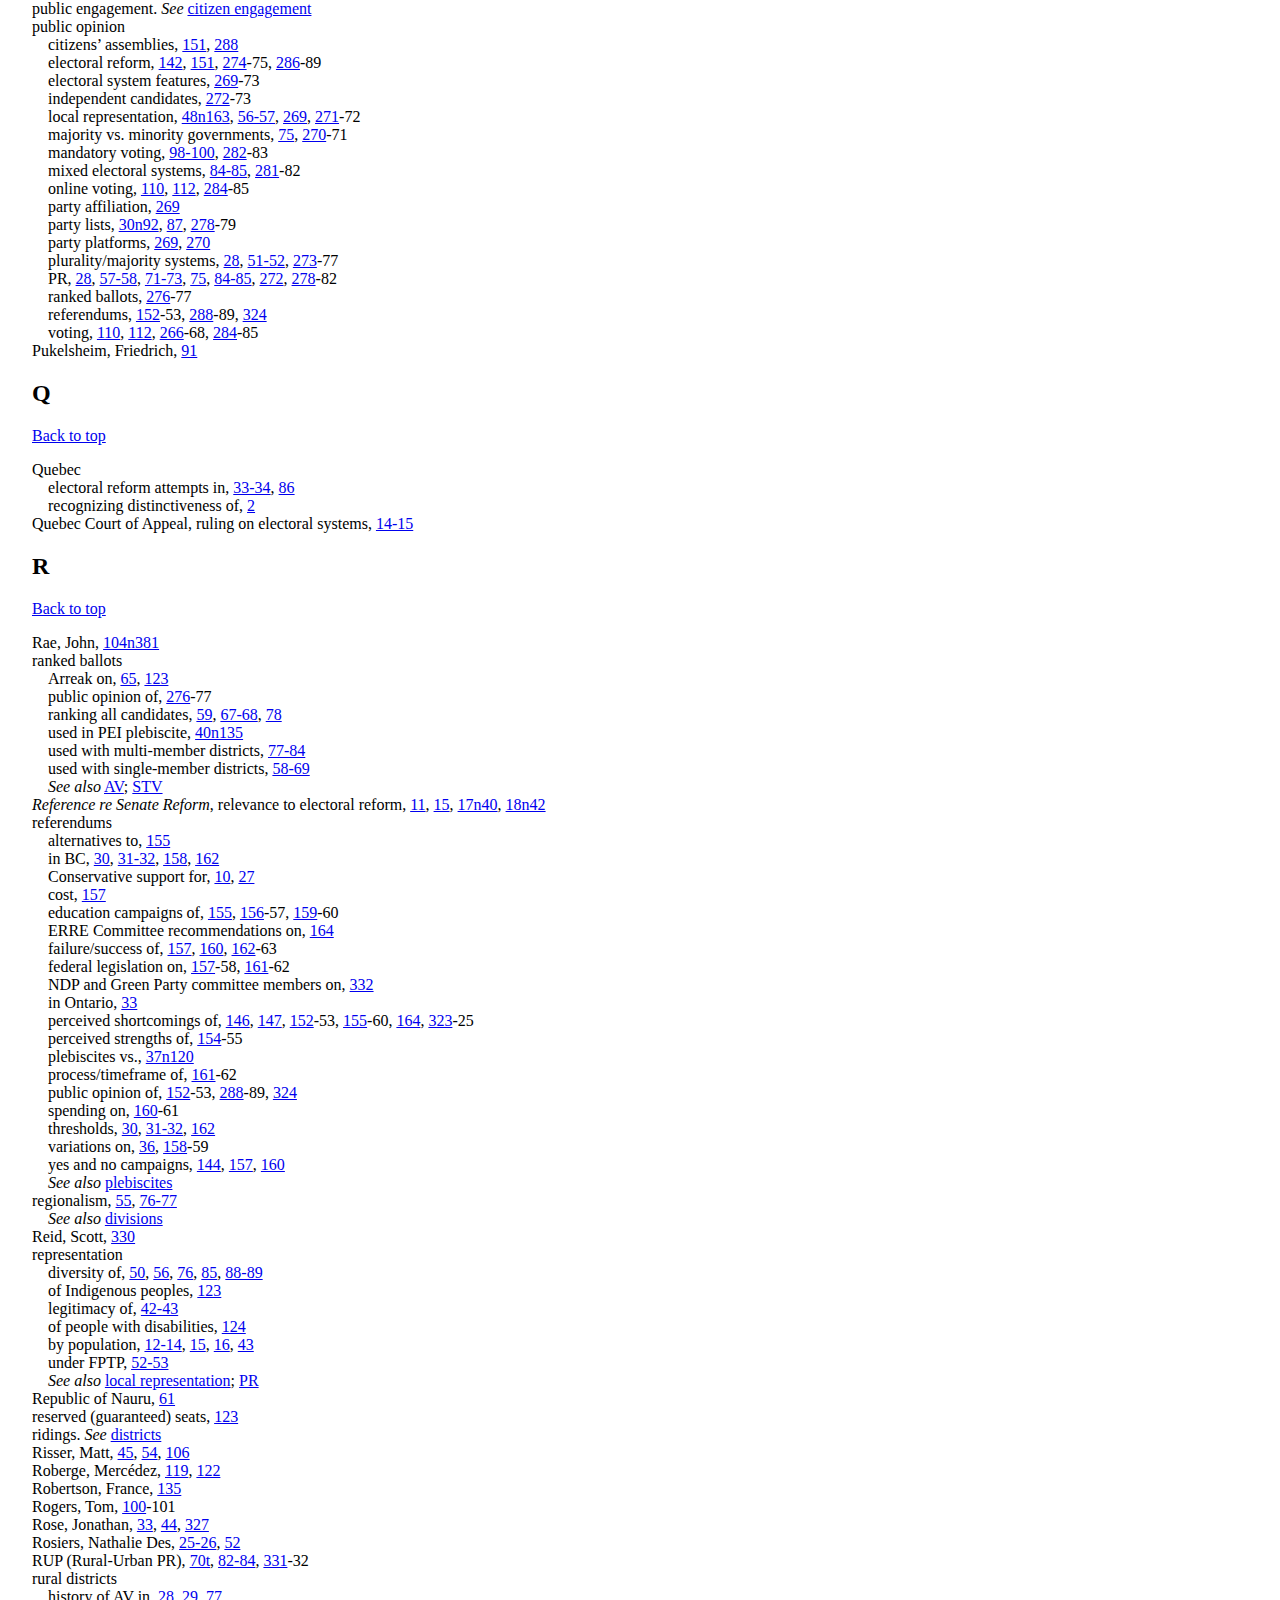
<file: erre-report-index.html>
<!DOCTYPE html><html lang="en"> <head>	<title>Index to ERRE Committee Report</title>	<meta http-equiv="Content-Type" content="text/html; charset=utf-8">	<link rel="stylesheet" href="erre-report.css" type="text/css"></head><body><h1><a id="top"></a>Index to <em>ERRE Committee Report</em></h1>     <p>Page numbers followed by the letters 'n', 'f' and 't' indicate footnotes, figures and tables respectively.</p>     <h3>Abbreviations:</h3>	 <ul>     <li><a href="#AV">AV</a>: Alternative Vote</li>     <li><a href="#ERRECOMMITTEE">ERRE</a>: Electoral Reform/R&#233;forme &#201;lectorale</li>     <li><a href="#FPTP">FPTP</a>: First Past The Post (popular name for SMP)</li>     <li><a href="#MMP">MMP</a>: Mixed Member Proportional</li>     <li><a href="#PR">PR</a>: Proportional Representation</li>     <li><a href="#RUP">RUP</a>: Rural-Urban PR</li>     <li>SMP: Single Member Plurality</li>     <li><a href="#STV">STV</a>: Single Transferable Vote</li>	 </ul><p class="alphabet"><a href="#A">A</a> <a href="#B">B</a> <a href="#C">C</a> <a href="#D">D</a> <a href="#E">E</a> <a href="#F">F</a> <a href="#G">G</a> <a href="#H">H</a> <a href="#I">I</a> <a href="#J">J</a> <a href="#K">K</a> <a href="#L">L</a> <a href="#M">M</a> <a href="#N">N</a> <a href="#O">O</a> <a href="#P">P</a> <a href="#Q">Q</a> <a href="#R">R</a> <a href="#S">S</a> <a href="#T">T</a> <a href="#U">U</a> <a href="#V">V</a> <a href="#W">W</a> X <a href="#Y">Y</a> Z</p><hr><h2>A</h2>	<p><a href="#top">Back to top</a></p>
	<p class="main">Aboriginal people. <em>See</em> <a href="#INDIGENOUSPEOPLE">Indigenous people</a></p>
	<p class="main">accessibility</p>
		<p class="sub">of civics education, <a href="https://www.ourcommons.ca/Content/Committee/421/ERRE/Reports/RP8655791/errerp03/errerp03-e.pdf#page=143">129</a>-30</p>
		<p class="sub">of electoral systems, <a href="https://www.ourcommons.ca/Content/Committee/421/ERRE/Reports/RP8655791/errerp03/errerp03-e.pdf#page=56">42</a>, <a href="https://www.ourcommons.ca/Content/Committee/421/ERRE/Reports/RP8655791/errerp03/errerp03-e.pdf#page=57">43</a></p>
		<p class="sub"><a id="ACCESSIBILITYOFVOTING"></a>of voting</p>
			<p class="sub-sub">Canadians with disabilities, <a href="https://www.ourcommons.ca/Content/Committee/421/ERRE/Reports/RP8655791/errerp03/errerp03-e.pdf#page=117">103</a>-4, <a href="https://www.ourcommons.ca/Content/Committee/421/ERRE/Reports/RP8655791/errerp03/errerp03-e.pdf#page=123">109</a>, <a href="https://www.ourcommons.ca/Content/Committee/421/ERRE/Reports/RP8655791/errerp03/errerp03-e.pdf#page=124">110</a>-11, <a href="https://www.ourcommons.ca/Content/Committee/421/ERRE/Reports/RP8655791/errerp03/errerp03-e.pdf#page=128">114</a>, <a href="https://www.ourcommons.ca/Content/Committee/421/ERRE/Reports/RP8655791/errerp03/errerp03-e.pdf#page=130">116</a>, <a href="https://www.ourcommons.ca/Content/Committee/421/ERRE/Reports/RP8655791/errerp03/errerp03-e.pdf#page=149">135</a>-36</p>
			<p class="sub-sub">Indigenous people, <a href="https://www.ourcommons.ca/Content/Committee/421/ERRE/Reports/RP8655791/errerp03/errerp03-e.pdf#page=50">36</a>, <a href="https://www.ourcommons.ca/Content/Committee/421/ERRE/Reports/RP8655791/errerp03/errerp03-e.pdf#page=118">104</a>, <a href="https://www.ourcommons.ca/Content/Committee/421/ERRE/Reports/RP8655791/errerp03/errerp03-e.pdf#page=125">111</a>-12, <a href="https://www.ourcommons.ca/Content/Committee/421/ERRE/Reports/RP8655791/errerp03/errerp03-e.pdf#page=149">135</a>, <a href="https://www.ourcommons.ca/Content/Committee/421/ERRE/Reports/RP8655791/errerp03/errerp03-e.pdf#page=151">137</a></p>
			<p class="sub-sub">ways to improve, <a href="https://www.ourcommons.ca/Content/Committee/421/ERRE/Reports/RP8655791/errerp03/errerp03-e.pdf#page=117">103n377</a>, <a href="https://www.ourcommons.ca/Content/Committee/421/ERRE/Reports/RP8655791/errerp03/errerp03-e.pdf#page=123">109</a>-12, <a href="https://www.ourcommons.ca/Content/Committee/421/ERRE/Reports/RP8655791/errerp03/errerp03-e.pdf#page=128">114</a>, <a href="https://www.ourcommons.ca/Content/Committee/421/ERRE/Reports/RP8655791/errerp03/errerp03-e.pdf#page=147">133</a>-34, <a href="https://www.ourcommons.ca/Content/Committee/421/ERRE/Reports/RP8655791/errerp03/errerp03-e.pdf#page=149">135</a>-38</p>
			<p class="sub-sub">effect on turnout, <a href="https://www.ourcommons.ca/Content/Committee/421/ERRE/Reports/RP8655791/errerp03/errerp03-e.pdf#page=116">102</a>-3, <a href="https://www.ourcommons.ca/Content/Committee/421/ERRE/Reports/RP8655791/errerp03/errerp03-e.pdf#page=128">114</a>, <a href="https://www.ourcommons.ca/Content/Committee/421/ERRE/Reports/RP8655791/errerp03/errerp03-e.pdf#page=147">133</a>-34</p>
			<p class="sub-sub">low-income earners, <a href="https://www.ourcommons.ca/Content/Committee/421/ERRE/Reports/RP8655791/errerp03/errerp03-e.pdf#page=150">136</a>-37</p>
			<p class="sub-sub">mandatory voting as increasing need for, <a href="https://www.ourcommons.ca/Content/Committee/421/ERRE/Reports/RP8655791/errerp03/errerp03-e.pdf#page=113">99</a>, <a href="https://www.ourcommons.ca/Content/Committee/421/ERRE/Reports/RP8655791/errerp03/errerp03-e.pdf#page=116">102</a></p>
			<p class="sub-sub">in referendums, <a href="https://www.ourcommons.ca/Content/Committee/421/ERRE/Reports/RP8655791/errerp03/errerp03-e.pdf#page=175">161</a></p>
			<p class="sub-sub">senior citizens, <a href="https://www.ourcommons.ca/Content/Committee/421/ERRE/Reports/RP8655791/errerp03/errerp03-e.pdf#page=148">134</a></p>
			<p class="sub-sub">students, <a href="https://www.ourcommons.ca/Content/Committee/421/ERRE/Reports/RP8655791/errerp03/errerp03-e.pdf#page=147">133</a>-34</p>
	<p class="main">&#8220;accessibility ombudsmen&#8221;, <a href="https://www.ourcommons.ca/Content/Committee/421/ERRE/Reports/RP8655791/errerp03/errerp03-e.pdf#page=150">136</a></p>
	<p class="main">Addams, Jane, <a href="https://www.ourcommons.ca/Content/Committee/421/ERRE/Reports/RP8655791/errerp03/errerp03-e.pdf#page=155">141</a></p>
	<p class="main">&#8220;adjustment seats&#8221;, <a href="https://www.ourcommons.ca/Content/Committee/421/ERRE/Reports/RP8655791/errerp03/errerp03-e.pdf#page=97">83</a></p>
	<p class="main">advisory referendums, <a href="https://www.ourcommons.ca/Content/Committee/421/ERRE/Reports/RP8655791/errerp03/errerp03-e.pdf#page=173">159</a></p>
	<p class="main">Alberta, <a href="https://www.ourcommons.ca/Content/Committee/421/ERRE/Reports/RP8655791/errerp03/errerp03-e.pdf#page=36">22-23</a>, <a href="https://www.ourcommons.ca/Content/Committee/421/ERRE/Reports/RP8655791/errerp03/errerp03-e.pdf#page=42">28</a>, <a href="https://www.ourcommons.ca/Content/Committee/421/ERRE/Reports/RP8655791/errerp03/errerp03-e.pdf#page=43">29</a></p>
	<p class="main">Allardyce, Scott, <a href="https://www.ourcommons.ca/Content/Committee/421/ERRE/Reports/RP8655791/errerp03/errerp03-e.pdf#page=150">136</a></p>
	<p class="main">alternation, <a href="https://www.ourcommons.ca/Content/Committee/421/ERRE/Reports/RP8655791/errerp03/errerp03-e.pdf#page=63">49</a>, <a href="https://www.ourcommons.ca/Content/Committee/421/ERRE/Reports/RP8655791/errerp03/errerp03-e.pdf#page=68">54-55</a></p>
	<p class="main">Alternative Vote. <em>See</em> <a href="#AV">AV</a></p>
	<p class="main"><em>An Accountable and Responsible Government</em> (NB: 2007), <a href="https://www.ourcommons.ca/Content/Committee/421/ERRE/Reports/RP8655791/errerp03/errerp03-e.pdf#page=49">35</a></p>
	<p class="main">Anawak, Jack, <a href="https://www.ourcommons.ca/Content/Committee/421/ERRE/Reports/RP8655791/errerp03/errerp03-e.pdf#page=135">121</a></p>
	<p class="main">Anderson, Miriam, <a href="https://www.ourcommons.ca/Content/Committee/421/ERRE/Reports/RP8655791/errerp03/errerp03-e.pdf#page=132">118</a>-19</p>
	<p class="main">apathy <a href="https://www.ourcommons.ca/Content/Committee/421/ERRE/Reports/RP8655791/errerp03/errerp03-e.pdf#page=63">49-50</a>, <a href="https://www.ourcommons.ca/Content/Committee/421/ERRE/Reports/RP8655791/errerp03/errerp03-e.pdf#page=68">54</a>, <a href="https://www.ourcommons.ca/Content/Committee/421/ERRE/Reports/RP8655791/errerp03/errerp03-e.pdf#page=119">105n387</a>, <a href="https://www.ourcommons.ca/Content/Committee/421/ERRE/Reports/RP8655791/errerp03/errerp03-e.pdf#page=153">139</a></p>
		<p class="sub"><em>See also</em> <a href="#CITIZENENGAGEMENT">citizen engagement</a></p>
	<p class="main">Archer, Keith, <a href="https://www.ourcommons.ca/Content/Committee/421/ERRE/Reports/RP8655791/errerp03/errerp03-e.pdf#page=147">133</a>, <a href="https://www.ourcommons.ca/Content/Committee/421/ERRE/Reports/RP8655791/errerp03/errerp03-e.pdf#page=172">158</a></p>
	<p class="main">Arreak, James T., <a href="https://www.ourcommons.ca/Content/Committee/421/ERRE/Reports/RP8655791/errerp03/errerp03-e.pdf#page=15">1-2</a>, <a href="https://www.ourcommons.ca/Content/Committee/421/ERRE/Reports/RP8655791/errerp03/errerp03-e.pdf#page=71">57n200</a>, <a href="https://www.ourcommons.ca/Content/Committee/421/ERRE/Reports/RP8655791/errerp03/errerp03-e.pdf#page=79">65</a>, <a href="https://www.ourcommons.ca/Content/Committee/421/ERRE/Reports/RP8655791/errerp03/errerp03-e.pdf#page=137">123</a>, <a href="https://www.ourcommons.ca/Content/Committee/421/ERRE/Reports/RP8655791/errerp03/errerp03-e.pdf#page=169">155</a>, <a href="https://www.ourcommons.ca/Content/Committee/421/ERRE/Reports/RP8655791/errerp03/errerp03-e.pdf#page=170">156</a></p>
	<p class="main"><a id="AV"></a>AV</p>
		<p class="sub">1921 committee recommendation, <a href="https://www.ourcommons.ca/Content/Committee/421/ERRE/Reports/RP8655791/errerp03/errerp03-e.pdf#page=37">23</a></p>
		<p class="sub">in Australia, <a href="https://www.ourcommons.ca/Content/Committee/421/ERRE/Reports/RP8655791/errerp03/errerp03-e.pdf#page=344">330</a>-31</p>
		<p class="sub">compared to &#8220;Majority Rule&#8221;, <a href="https://www.ourcommons.ca/Content/Committee/421/ERRE/Reports/RP8655791/errerp03/errerp03-e.pdf#page=76">62-63</a></p>
		<p class="sub">described, <a href="https://www.ourcommons.ca/Content/Committee/421/ERRE/Reports/RP8655791/errerp03/errerp03-e.pdf#page=74">60</a></p>
		<p class="sub">distorted results of, <a href="https://www.ourcommons.ca/Content/Committee/421/ERRE/Reports/RP8655791/errerp03/errerp03-e.pdf#page=79">65-66</a>, <a href="https://www.ourcommons.ca/Content/Committee/421/ERRE/Reports/RP8655791/errerp03/errerp03-e.pdf#page=82">68-69</a>, <a href="https://www.ourcommons.ca/Content/Committee/421/ERRE/Reports/RP8655791/errerp03/errerp03-e.pdf#page=84">70t</a></p>
		<p class="sub">early adoption by provinces, <a href="https://www.ourcommons.ca/Content/Committee/421/ERRE/Reports/RP8655791/errerp03/errerp03-e.pdf#page=36">22</a>, <a href="https://www.ourcommons.ca/Content/Committee/421/ERRE/Reports/RP8655791/errerp03/errerp03-e.pdf#page=37">23-24</a>, <a href="https://www.ourcommons.ca/Content/Committee/421/ERRE/Reports/RP8655791/errerp03/errerp03-e.pdf#page=42">28</a>, <a href="https://www.ourcommons.ca/Content/Committee/421/ERRE/Reports/RP8655791/errerp03/errerp03-e.pdf#page=43">29</a>, <a href="https://www.ourcommons.ca/Content/Committee/421/ERRE/Reports/RP8655791/errerp03/errerp03-e.pdf#page=44">30n90</a></p>
		<p class="sub">pros and cons of, <a href="https://www.ourcommons.ca/Content/Committee/421/ERRE/Reports/RP8655791/errerp03/errerp03-e.pdf#page=72">58-59</a>, <a href="https://www.ourcommons.ca/Content/Committee/421/ERRE/Reports/RP8655791/errerp03/errerp03-e.pdf#page=75">61</a>, <a href="https://www.ourcommons.ca/Content/Committee/421/ERRE/Reports/RP8655791/errerp03/errerp03-e.pdf#page=78">64-69</a></p>
		<p class="sub">public opinion of, <a href="https://www.ourcommons.ca/Content/Committee/421/ERRE/Reports/RP8655791/errerp03/errerp03-e.pdf#page=72">58</a>, <a href="https://www.ourcommons.ca/Content/Committee/421/ERRE/Reports/RP8655791/errerp03/errerp03-e.pdf#page=78">64-65</a></p>
		<p class="sub">ranking all candidates, <a href="https://www.ourcommons.ca/Content/Committee/421/ERRE/Reports/RP8655791/errerp03/errerp03-e.pdf#page=73">59</a>, <a href="https://www.ourcommons.ca/Content/Committee/421/ERRE/Reports/RP8655791/errerp03/errerp03-e.pdf#page=81">67-68</a>, <a href="https://www.ourcommons.ca/Content/Committee/421/ERRE/Reports/RP8655791/errerp03/errerp03-e.pdf#page=92">78</a></p>
		<p class="sub">used in combination with STV, <a href="https://www.ourcommons.ca/Content/Committee/421/ERRE/Reports/RP8655791/errerp03/errerp03-e.pdf#page=42">28</a>, <a href="https://www.ourcommons.ca/Content/Committee/421/ERRE/Reports/RP8655791/errerp03/errerp03-e.pdf#page=43">29</a>, <a href="https://www.ourcommons.ca/Content/Committee/421/ERRE/Reports/RP8655791/errerp03/errerp03-e.pdf#page=91">77</a></p>
		<p class="sub">used in PEI plebiscite, <a href="https://www.ourcommons.ca/Content/Committee/421/ERRE/Reports/RP8655791/errerp03/errerp03-e.pdf#page=54">40n135</a></p>
		<p class="sub"><em>See also</em> <a href="#RANKEDBALLOTS">ranked ballots</a></p>
	<p class="main">Axworthy, Thomas, <a href="https://www.ourcommons.ca/Content/Committee/421/ERRE/Reports/RP8655791/errerp03/errerp03-e.pdf#page=16">2</a>, <a href="https://www.ourcommons.ca/Content/Committee/421/ERRE/Reports/RP8655791/errerp03/errerp03-e.pdf#page=58">44</a>, <a href="https://www.ourcommons.ca/Content/Committee/421/ERRE/Reports/RP8655791/errerp03/errerp03-e.pdf#page=61">47</a>, <a href="https://www.ourcommons.ca/Content/Committee/421/ERRE/Reports/RP8655791/errerp03/errerp03-e.pdf#page=339">325</a></p>
	<h2><a id="B"></a>B</h2>
	<p><a href="#top">Back to top</a></p>
	<p class="main">&#8220;Baden-Wurttemberg&#8221; MMP model, <a href="https://www.ourcommons.ca/Content/Committee/421/ERRE/Reports/RP8655791/errerp03/errerp03-e.pdf#page=101">87</a></p>
	<p class="main">ballots</p>
		<p class="sub">Braille, <a href="https://www.ourcommons.ca/Content/Committee/421/ERRE/Reports/RP8655791/errerp03/errerp03-e.pdf#page=125">111</a></p>
		<p class="sub">&#8220;none of the above&#8221; option on, <a href="https://www.ourcommons.ca/Content/Committee/421/ERRE/Reports/RP8655791/errerp03/errerp03-e.pdf#page=111">97n360</a>, <a href="https://www.ourcommons.ca/Content/Committee/421/ERRE/Reports/RP8655791/errerp03/errerp03-e.pdf#page=116">102</a></p>
		<p class="sub">secret ballots, <a href="https://www.ourcommons.ca/Content/Committee/421/ERRE/Reports/RP8655791/errerp03/errerp03-e.pdf#page=117">103</a>, <a href="https://www.ourcommons.ca/Content/Committee/421/ERRE/Reports/RP8655791/errerp03/errerp03-e.pdf#page=124">110</a>, <a href="https://www.ourcommons.ca/Content/Committee/421/ERRE/Reports/RP8655791/errerp03/errerp03-e.pdf#page=125">111</a>, <a href="https://www.ourcommons.ca/Content/Committee/421/ERRE/Reports/RP8655791/errerp03/errerp03-e.pdf#page=127">113</a></p>
		<p class="sub">types of, <a href="https://www.ourcommons.ca/Content/Committee/421/ERRE/Reports/RP8655791/errerp03/errerp03-e.pdf#page=60">46</a></p>
		<p class="sub"><em>See also</em> <a href="#RANKEDBALLOTS">ranked ballots</a></p>
	<p class="main">Barnes, Andre, <em>Electoral Systems and Electoral Reform in Canada and Elsewhere: An Overview</em>, <a href="https://www.ourcommons.ca/Content/Committee/421/ERRE/Reports/RP8655791/errerp03/errerp03-e.pdf#page=70">56n196</a>, <a href="https://www.ourcommons.ca/Content/Committee/421/ERRE/Reports/RP8655791/errerp03/errerp03-e.pdf#page=74">60n211</a></p>
	<p class="main">BC. <em>See</em> <a href="#BRITISHCOLUMBIA">British Columbia</a></p>
	<p class="main">BC-STV, <a href="https://www.ourcommons.ca/Content/Committee/421/ERRE/Reports/RP8655791/errerp03/errerp03-e.pdf#page=44">30-32</a></p>
		<p class="sub"><em>See also</em> <a href="#STV">STV</a></p>
	<p class="main"><a id="BYRONWEBERBECKER"></a>Becker, Byron Weber, <a href="https://www.ourcommons.ca/Content/Committee/421/ERRE/Reports/RP8655791/errerp03/errerp03-e.pdf#page=56">42</a>, <a href="https://www.ourcommons.ca/Content/Committee/421/ERRE/Reports/RP8655791/errerp03/errerp03-e.pdf#page=80">66</a>, <a href="https://www.ourcommons.ca/Content/Committee/421/ERRE/Reports/RP8655791/errerp03/errerp03-e.pdf#page=83">69-70</a>, <a href="https://www.ourcommons.ca/Content/Committee/421/ERRE/Reports/RP8655791/errerp03/errerp03-e.pdf#page=336">322</a>, <a href="https://www.ourcommons.ca/Content/Committee/421/ERRE/Reports/RP8655791/errerp03/errerp03-e.pdf#page=337">323</a></p>
	<p class="main">Behnke, Joachim, <a href="https://www.ourcommons.ca/Content/Committee/421/ERRE/Reports/RP8655791/errerp03/errerp03-e.pdf#page=102">88</a>, <a href="https://www.ourcommons.ca/Content/Committee/421/ERRE/Reports/RP8655791/errerp03/errerp03-e.pdf#page=104">90</a>, <a href="https://www.ourcommons.ca/Content/Committee/421/ERRE/Reports/RP8655791/errerp03/errerp03-e.pdf#page=105">91</a></p>
	<p class="main">Bergeron, Diane, <a href="https://www.ourcommons.ca/Content/Committee/421/ERRE/Reports/RP8655791/errerp03/errerp03-e.pdf#page=117">103</a>-4, <a href="https://www.ourcommons.ca/Content/Committee/421/ERRE/Reports/RP8655791/errerp03/errerp03-e.pdf#page=125">111</a>, <a href="https://www.ourcommons.ca/Content/Committee/421/ERRE/Reports/RP8655791/errerp03/errerp03-e.pdf#page=138">124</a></p>
	<p class="main"><em>Better Electoral System for Canada, A</em> (Derriennic), <a href="https://www.ourcommons.ca/Content/Committee/421/ERRE/Reports/RP8655791/errerp03/errerp03-e.pdf#page=65">51</a>, <a href="https://www.ourcommons.ca/Content/Committee/421/ERRE/Reports/RP8655791/errerp03/errerp03-e.pdf#page=68">54</a>, <a href="https://www.ourcommons.ca/Content/Committee/421/ERRE/Reports/RP8655791/errerp03/errerp03-e.pdf#page=69">55</a>, <a href="https://www.ourcommons.ca/Content/Committee/421/ERRE/Reports/RP8655791/errerp03/errerp03-e.pdf#page=78">64</a>, <a href="https://www.ourcommons.ca/Content/Committee/421/ERRE/Reports/RP8655791/errerp03/errerp03-e.pdf#page=95">81-82</a></p>
	<p class="main">Bevington, Dennis, <a href="https://www.ourcommons.ca/Content/Committee/421/ERRE/Reports/RP8655791/errerp03/errerp03-e.pdf#page=109">95</a></p>
	<p class="main">Bickerton, James, <a href="https://www.ourcommons.ca/Content/Committee/421/ERRE/Reports/RP8655791/errerp03/errerp03-e.pdf#page=68">54-55</a>, <a href="https://www.ourcommons.ca/Content/Committee/421/ERRE/Reports/RP8655791/errerp03/errerp03-e.pdf#page=100">86-87</a></p>
	<p class="main">Bild, Fred, <a href="https://www.ourcommons.ca/Content/Committee/421/ERRE/Reports/RP8655791/errerp03/errerp03-e.pdf#page=152">138</a></p>
	<p class="main">Bill C-13, <a href="https://www.ourcommons.ca/Content/Committee/421/ERRE/Reports/RP8655791/errerp03/errerp03-e.pdf#page=138">124n451</a></p>
	<p class="main">Bill C-33, <a href="https://www.ourcommons.ca/Content/Committee/421/ERRE/Reports/RP8655791/errerp03/errerp03-e.pdf#page=340">326</a></p>
	<p class="main">Bittner, Amanda, <a href="https://www.ourcommons.ca/Content/Committee/421/ERRE/Reports/RP8655791/errerp03/errerp03-e.pdf#page=55">41n140</a>, <a href="https://www.ourcommons.ca/Content/Committee/421/ERRE/Reports/RP8655791/errerp03/errerp03-e.pdf#page=58">44</a>, <a href="https://www.ourcommons.ca/Content/Committee/421/ERRE/Reports/RP8655791/errerp03/errerp03-e.pdf#page=102">88</a>, <a href="https://www.ourcommons.ca/Content/Committee/421/ERRE/Reports/RP8655791/errerp03/errerp03-e.pdf#page=134">120</a></p>
	<p class="main">Blain, David, <a href="https://www.ourcommons.ca/Content/Committee/421/ERRE/Reports/RP8655791/errerp03/errerp03-e.pdf#page=136">122</a></p>
	<p class="main">Blais, Andr&#233;</p>
		<p class="sub">on PR, <a href="#page=90">76</a></p>
		<p class="sub">on ranked ballot systems, <a href="#page=78">64</a></p>
		<p class="sub"><em>Youth Electoral Engagement in Canada</em>, <a href="#page=145">131</a></p>
	<p class="main">blind people, <a href="https://www.ourcommons.ca/Content/Committee/421/ERRE/Reports/RP8655791/errerp03/errerp03-e.pdf#page=117">103</a>-4, <a href="https://www.ourcommons.ca/Content/Committee/421/ERRE/Reports/RP8655791/errerp03/errerp03-e.pdf#page=125">111</a>, <a href="https://www.ourcommons.ca/Content/Committee/421/ERRE/Reports/RP8655791/errerp03/errerp03-e.pdf#page=128">114</a>, <a href="https://www.ourcommons.ca/Content/Committee/421/ERRE/Reports/RP8655791/errerp03/errerp03-e.pdf#page=130">116</a>, <a href="https://www.ourcommons.ca/Content/Committee/421/ERRE/Reports/RP8655791/errerp03/errerp03-e.pdf#page=149">135</a>-36</p>
	<p class="main">Boda, Michael, <a href="https://www.ourcommons.ca/Content/Committee/421/ERRE/Reports/RP8655791/errerp03/errerp03-e.pdf#page=157">143</a></p>
	<p class="main">Borda count, <a href="https://www.ourcommons.ca/Content/Committee/421/ERRE/Reports/RP8655791/errerp03/errerp03-e.pdf#page=74">60-62</a></p>
	<p class="main">Borda, Jean-Charles, <a href="https://www.ourcommons.ca/Content/Committee/421/ERRE/Reports/RP8655791/errerp03/errerp03-e.pdf#page=74">60</a></p>
	<p class="main">Braille ballots, <a href="https://www.ourcommons.ca/Content/Committee/421/ERRE/Reports/RP8655791/errerp03/errerp03-e.pdf#page=125">111</a></p>
	<p class="main">Brantford&ndash;Brant (district), <a href="https://www.ourcommons.ca/Content/Committee/421/ERRE/Reports/RP8655791/errerp03/errerp03-e.pdf#page=57">43</a></p>
	<p class="main">Brekke, David, <a href="https://www.ourcommons.ca/Content/Committee/421/ERRE/Reports/RP8655791/errerp03/errerp03-e.pdf#page=108">94-95</a></p>
	<p class="main">Bricker, Darrell, <a href="https://www.ourcommons.ca/Content/Committee/421/ERRE/Reports/RP8655791/errerp03/errerp03-e.pdf#page=166">152</a>, <a href="https://www.ourcommons.ca/Content/Committee/421/ERRE/Reports/RP8655791/errerp03/errerp03-e.pdf#page=338">324</a></p>
	<p class="main">briefs, <a href="https://www.ourcommons.ca/Content/Committee/421/ERRE/Reports/RP8655791/errerp03/errerp03-e.pdf#page=23">9</a>, <a href="https://www.ourcommons.ca/Content/Committee/421/ERRE/Reports/RP8655791/errerp03/errerp03-e.pdf#page=156">142</a></p>
	<p class="main"><a id="BRITISHCOLUMBIA"></a>British Columbia</p>
		<p class="sub">municipal electoral reform in, <a href="https://www.ourcommons.ca/Content/Committee/421/ERRE/Reports/RP8655791/errerp03/errerp03-e.pdf#page=36">22-23</a></p>
		<p class="sub">provincial electoral reform in, <a href="https://www.ourcommons.ca/Content/Committee/421/ERRE/Reports/RP8655791/errerp03/errerp03-e.pdf#page=44">30-32</a>, <a href="https://www.ourcommons.ca/Content/Committee/421/ERRE/Reports/RP8655791/errerp03/errerp03-e.pdf#page=341">327</a></p>
		<p class="sub">referendums in, <a href="https://www.ourcommons.ca/Content/Committee/421/ERRE/Reports/RP8655791/errerp03/errerp03-e.pdf#page=44">30</a>, <a href="https://www.ourcommons.ca/Content/Committee/421/ERRE/Reports/RP8655791/errerp03/errerp03-e.pdf#page=45">31-32</a>, <a href="https://www.ourcommons.ca/Content/Committee/421/ERRE/Reports/RP8655791/errerp03/errerp03-e.pdf#page=172">158</a></p>
	<p class="main">Broadbent, Ed, <a href="https://www.ourcommons.ca/Content/Committee/421/ERRE/Reports/RP8655791/errerp03/errerp03-e.pdf#page=79">65</a>, <a href="https://www.ourcommons.ca/Content/Committee/421/ERRE/Reports/RP8655791/errerp03/errerp03-e.pdf#page=87">73</a>, <a href="https://www.ourcommons.ca/Content/Committee/421/ERRE/Reports/RP8655791/errerp03/errerp03-e.pdf#page=88">74</a>, <a href="https://www.ourcommons.ca/Content/Committee/421/ERRE/Reports/RP8655791/errerp03/errerp03-e.pdf#page=162">148</a></p>
	<p class="main">Brown, Jordan, <a href="https://www.ourcommons.ca/Content/Committee/421/ERRE/Reports/RP8655791/errerp03/errerp03-e.pdf#page=52">38-40</a>, <a href="https://www.ourcommons.ca/Content/Committee/421/ERRE/Reports/RP8655791/errerp03/errerp03-e.pdf#page=173">159</a>, <a href="https://www.ourcommons.ca/Content/Committee/421/ERRE/Reports/RP8655791/errerp03/errerp03-e.pdf#page=175">161</a>, <a href="https://www.ourcommons.ca/Content/Committee/421/ERRE/Reports/RP8655791/errerp03/errerp03-e.pdf#page=176">162</a></p>
	<p class="main">Buscemi, Franco, <a href="https://www.ourcommons.ca/Content/Committee/421/ERRE/Reports/RP8655791/errerp03/errerp03-e.pdf#page=151">137</a></p>
	<p class="main">Byford, Diana, <a href="https://www.ourcommons.ca/Content/Committee/421/ERRE/Reports/RP8655791/errerp03/errerp03-e.pdf#page=45">31</a>, <a href="https://www.ourcommons.ca/Content/Committee/421/ERRE/Reports/RP8655791/errerp03/errerp03-e.pdf#page=46">32</a>, <a href="https://www.ourcommons.ca/Content/Committee/421/ERRE/Reports/RP8655791/errerp03/errerp03-e.pdf#page=164">150n544</a>, <a href="https://www.ourcommons.ca/Content/Committee/421/ERRE/Reports/RP8655791/errerp03/errerp03-e.pdf#page=176">162</a></p>
	<p class="main"></p>
	<h2><a id="C"></a>C</h2>
	<p><a href="#top">Back to top</a></p>
	<p class="main">Cameron, Kirk, <a href="https://www.ourcommons.ca/Content/Committee/421/ERRE/Reports/RP8655791/errerp03/errerp03-e.pdf#page=125">111</a>, <a href="https://www.ourcommons.ca/Content/Committee/421/ERRE/Reports/RP8655791/errerp03/errerp03-e.pdf#page=136">122</a>-23</p>
	<p class="main"><em>Canada Elections Act</em>, <a href="https://www.ourcommons.ca/Content/Committee/421/ERRE/Reports/RP8655791/errerp03/errerp03-e.pdf#page=26">12</a></p>
	<p class="main">Canadian Association of Former Parliamentarians, <a href="https://www.ourcommons.ca/Content/Committee/421/ERRE/Reports/RP8655791/errerp03/errerp03-e.pdf#page=40">26n74</a></p>
	<p class="main"><a id="CANADIANCHARTEROFRIGHTSANDFREEDOMS"></a><em>Canadian Charter of Rights and Freedoms</em></p>
		<p class="sub">on elections, <a href="https://www.ourcommons.ca/Content/Committee/421/ERRE/Reports/RP8655791/errerp03/errerp03-e.pdf#page=26">12-13</a></p>
		<p class="sub">electoral reform under, <a href="https://www.ourcommons.ca/Content/Committee/421/ERRE/Reports/RP8655791/errerp03/errerp03-e.pdf#page=25">11-19</a></p>
	<p class="main">Canadian governance ranking, <a href="https://www.ourcommons.ca/Content/Committee/421/ERRE/Reports/RP8655791/errerp03/errerp03-e.pdf#page=61">47</a></p>
	<p class="main">Canadian National Institute for the Blind (CNIB), <a href="https://www.ourcommons.ca/Content/Committee/421/ERRE/Reports/RP8655791/errerp03/errerp03-e.pdf#page=117">103</a></p>
	<p class="main">Canadians with disabilities. <em>See</em> <a href="#DISABILITIESCANADIANSWITH">disabilities, Canadians with</a></p>
	<p class="main">candidates</p>
		<p class="sub">independent, <a href="https://www.ourcommons.ca/Content/Committee/421/ERRE/Reports/RP8655791/errerp03/errerp03-e.pdf#page=286">272</a>-73</p>
		<p class="sub">nomination of, <a href="https://www.ourcommons.ca/Content/Committee/421/ERRE/Reports/RP8655791/errerp03/errerp03-e.pdf#page=135">121</a>-22</p>
		<p class="sub">running under FPTP, <a href="https://www.ourcommons.ca/Content/Committee/421/ERRE/Reports/RP8655791/errerp03/errerp03-e.pdf#page=64">50-51</a></p>
		<p class="sub">votes required to elect, <a href="https://www.ourcommons.ca/Content/Committee/421/ERRE/Reports/RP8655791/errerp03/errerp03-e.pdf#page=35">21</a></p>
	<p class="main">Canseco, Mario, <a href="https://www.ourcommons.ca/Content/Committee/421/ERRE/Reports/RP8655791/errerp03/errerp03-e.pdf#page=167">153</a></p>
	<p class="main">cards, elector&#8217;s, <a href="https://www.ourcommons.ca/Content/Committee/421/ERRE/Reports/RP8655791/errerp03/errerp03-e.pdf#page=149">135</a></p>
	<p class="main">cards, voter information, <a href="https://www.ourcommons.ca/Content/Committee/421/ERRE/Reports/RP8655791/errerp03/errerp03-e.pdf#page=148">134</a></p>
	<p class="main">Carmichael, Kelly, <a href="https://www.ourcommons.ca/Content/Committee/421/ERRE/Reports/RP8655791/errerp03/errerp03-e.pdf#page=70">56n195</a>, <a href="https://www.ourcommons.ca/Content/Committee/421/ERRE/Reports/RP8655791/errerp03/errerp03-e.pdf#page=134">120</a></p>
	<p class="main">Carroll, Marcia, <a href="https://www.ourcommons.ca/Content/Committee/421/ERRE/Reports/RP8655791/errerp03/errerp03-e.pdf#page=138">124</a></p>
	<p class="main">Carty, Kenneth, <a href="https://www.ourcommons.ca/Content/Committee/421/ERRE/Reports/RP8655791/errerp03/errerp03-e.pdf#page=15">1</a>, <a href="https://www.ourcommons.ca/Content/Committee/421/ERRE/Reports/RP8655791/errerp03/errerp03-e.pdf#page=46">32</a>, <a href="https://www.ourcommons.ca/Content/Committee/421/ERRE/Reports/RP8655791/errerp03/errerp03-e.pdf#page=63">49</a>, <a href="https://www.ourcommons.ca/Content/Committee/421/ERRE/Reports/RP8655791/errerp03/errerp03-e.pdf#page=85">71</a>, <a href="https://www.ourcommons.ca/Content/Committee/421/ERRE/Reports/RP8655791/errerp03/errerp03-e.pdf#page=89">75-76</a></p>
	<p class="main">CCD (Council of Canadians with Disabilities), <a href="https://www.ourcommons.ca/Content/Committee/421/ERRE/Reports/RP8655791/errerp03/errerp03-e.pdf#page=118">104</a>, <a href="https://www.ourcommons.ca/Content/Committee/421/ERRE/Reports/RP8655791/errerp03/errerp03-e.pdf#page=125">111</a></p>
	<p class="main">CCF (Co-operative Commonwealth Federation), <a href="https://www.ourcommons.ca/Content/Committee/421/ERRE/Reports/RP8655791/errerp03/errerp03-e.pdf#page=38">24n60</a>, <a href="https://www.ourcommons.ca/Content/Committee/421/ERRE/Reports/RP8655791/errerp03/errerp03-e.pdf#page=43">29</a></p>
	<p class="main">Charbonneau, Jean-Pierre, <a href="https://www.ourcommons.ca/Content/Committee/421/ERRE/Reports/RP8655791/errerp03/errerp03-e.pdf#page=107">93</a></p>
	<p class="main">The Charter. <em>See</em> <a href="#CANADIANCHARTEROFRIGHTSANDFREEDOMS"><em>Canadian Charter of Rights and Freedoms</em></a></p>
	<p class="main"><a id="CITIZENENGAGEMENT"></a>citizen engagement</p>
		<p class="sub">with ERRE Committee, <a href="https://www.ourcommons.ca/Content/Committee/421/ERRE/Reports/RP8655791/errerp03/errerp03-e.pdf#page=335">321</a>, <a href="https://www.ourcommons.ca/Content/Committee/421/ERRE/Reports/RP8655791/errerp03/errerp03-e.pdf#page=340">326</a></p>
		<p class="sub">increasing, <a href="https://www.ourcommons.ca/Content/Committee/421/ERRE/Reports/RP8655791/errerp03/errerp03-e.pdf#page=53">39-40</a>, <a href="https://www.ourcommons.ca/Content/Committee/421/ERRE/Reports/RP8655791/errerp03/errerp03-e.pdf#page=111">97-107</a>, <a href="https://www.ourcommons.ca/Content/Committee/421/ERRE/Reports/RP8655791/errerp03/errerp03-e.pdf#page=141">127</a>-32, <a href="https://www.ourcommons.ca/Content/Committee/421/ERRE/Reports/RP8655791/errerp03/errerp03-e.pdf#page=158">144</a>, <a href="https://www.ourcommons.ca/Content/Committee/421/ERRE/Reports/RP8655791/errerp03/errerp03-e.pdf#page=176">162</a>, <a href="https://www.ourcommons.ca/Content/Committee/421/ERRE/Reports/RP8655791/errerp03/errerp03-e.pdf#page=339">325</a>-26</p>
		<p class="sub">lack of, <a href="https://www.ourcommons.ca/Content/Committee/421/ERRE/Reports/RP8655791/errerp03/errerp03-e.pdf#page=63">49-50</a>, <a href="https://www.ourcommons.ca/Content/Committee/421/ERRE/Reports/RP8655791/errerp03/errerp03-e.pdf#page=68">54</a>, <a href="https://www.ourcommons.ca/Content/Committee/421/ERRE/Reports/RP8655791/errerp03/errerp03-e.pdf#page=119">105n387</a>, <a href="https://www.ourcommons.ca/Content/Committee/421/ERRE/Reports/RP8655791/errerp03/errerp03-e.pdf#page=153">139</a>, <a href="https://www.ourcommons.ca/Content/Committee/421/ERRE/Reports/RP8655791/errerp03/errerp03-e.pdf#page=335">321</a></p>
		<p class="sub">recommendations concerning, <a href="https://www.ourcommons.ca/Content/Committee/421/ERRE/Reports/RP8655791/errerp03/errerp03-e.pdf#page=152">138</a>-39</p>
		<p class="sub"><em>See also</em> <a href="#VOTERTURNOUT">voter turnout</a></p>
	<p class="main"><a id="CITIZENS"></a>citizens</p>
		<p class="sub">accessing MPs, <a href="https://www.ourcommons.ca/Content/Committee/421/ERRE/Reports/RP8655791/errerp03/errerp03-e.pdf#page=18">4</a></p>
		<p class="sub">awareness of ERRE Committee, <a href="https://www.ourcommons.ca/Content/Committee/421/ERRE/Reports/RP8655791/errerp03/errerp03-e.pdf#page=335">321</a>, <a href="https://www.ourcommons.ca/Content/Committee/421/ERRE/Reports/RP8655791/errerp03/errerp03-e.pdf#page=340">326</a></p>
		<p class="sub">as connected to government through voting, <a href="https://www.ourcommons.ca/Content/Committee/421/ERRE/Reports/RP8655791/errerp03/errerp03-e.pdf#page=159">145</a></p>
		<p class="sub">consulted by ERRE Committee, <a href="https://www.ourcommons.ca/Content/Committee/421/ERRE/Reports/RP8655791/errerp03/errerp03-e.pdf#page=18">4-10</a> (<em>see also</em> <a href="#E-CON">E-Consultation on electoral reform</a>)</p>
		<p class="sub">seniors, <a href="https://www.ourcommons.ca/Content/Committee/421/ERRE/Reports/RP8655791/errerp03/errerp03-e.pdf#page=148">134</a></p>
		<p class="sub">as thwarted by FPTP, <a href="https://www.ourcommons.ca/Content/Committee/421/ERRE/Reports/RP8655791/errerp03/errerp03-e.pdf#page=63">49-50</a></p>
		<p class="sub">as trusting electoral process, <a href="https://www.ourcommons.ca/Content/Committee/421/ERRE/Reports/RP8655791/errerp03/errerp03-e.pdf#page=57">43</a></p>
		<p class="sub">voting as duty or right of, <a href="https://www.ourcommons.ca/Content/Committee/421/ERRE/Reports/RP8655791/errerp03/errerp03-e.pdf#page=112">98</a>, <a href="https://www.ourcommons.ca/Content/Committee/421/ERRE/Reports/RP8655791/errerp03/errerp03-e.pdf#page=116">102</a>, <a href="https://www.ourcommons.ca/Content/Committee/421/ERRE/Reports/RP8655791/errerp03/errerp03-e.pdf#page=120">106</a></p>
		<p class="sub"><em>See also</em> <a href="#PUBLICOPINION">public opinion</a>; <a href="#YOUNGPEOPLE">young people</a></p>
	<p class="main"><a id="CITIZENSRASSEMBLIES"></a>citizens&#8217; assemblies</p>
		<p class="sub">as bestowing legitimacy, <a href="https://www.ourcommons.ca/Content/Committee/421/ERRE/Reports/RP8655791/errerp03/errerp03-e.pdf#page=163">149</a></p>
		<p class="sub">in British Columbia, <a href="https://www.ourcommons.ca/Content/Committee/421/ERRE/Reports/RP8655791/errerp03/errerp03-e.pdf#page=44">30-32</a>, <a href="https://www.ourcommons.ca/Content/Committee/421/ERRE/Reports/RP8655791/errerp03/errerp03-e.pdf#page=164">150n544</a></p>
		<p class="sub">Conservative support for, <a href="https://www.ourcommons.ca/Content/Committee/421/ERRE/Reports/RP8655791/errerp03/errerp03-e.pdf#page=41">27</a></p>
		<p class="sub">described, <a href="https://www.ourcommons.ca/Content/Committee/421/ERRE/Reports/RP8655791/errerp03/errerp03-e.pdf#page=162">148</a>-49, <a href="https://www.ourcommons.ca/Content/Committee/421/ERRE/Reports/RP8655791/errerp03/errerp03-e.pdf#page=164">150n545</a></p>
		<p class="sub">experience of participating in, <a href="https://www.ourcommons.ca/Content/Committee/421/ERRE/Reports/RP8655791/errerp03/errerp03-e.pdf#page=164">150</a></p>
		<p class="sub">in Ontario, <a href="https://www.ourcommons.ca/Content/Committee/421/ERRE/Reports/RP8655791/errerp03/errerp03-e.pdf#page=47">33</a></p>
		<p class="sub">pros and cons, <a href="https://www.ourcommons.ca/Content/Committee/421/ERRE/Reports/RP8655791/errerp03/errerp03-e.pdf#page=163">149</a>-50</p>
		<p class="sub">public opinion of, <a href="https://www.ourcommons.ca/Content/Committee/421/ERRE/Reports/RP8655791/errerp03/errerp03-e.pdf#page=165">151</a>, <a href="https://www.ourcommons.ca/Content/Committee/421/ERRE/Reports/RP8655791/errerp03/errerp03-e.pdf#page=302">288</a></p>
	<p class="main">citizens&#8217; deliberative processes</p>
		<p class="sub">committees and consultation groups, <a href="https://www.ourcommons.ca/Content/Committee/421/ERRE/Reports/RP8655791/errerp03/errerp03-e.pdf#page=41">27</a>, <a href="https://www.ourcommons.ca/Content/Committee/421/ERRE/Reports/RP8655791/errerp03/errerp03-e.pdf#page=48">34</a>, <a href="https://www.ourcommons.ca/Content/Committee/421/ERRE/Reports/RP8655791/errerp03/errerp03-e.pdf#page=164">150</a></p>
		<p class="sub">described, <a href="https://www.ourcommons.ca/Content/Committee/421/ERRE/Reports/RP8655791/errerp03/errerp03-e.pdf#page=162">148</a>-49</p>
		<p class="sub">types of, <a href="https://www.ourcommons.ca/Content/Committee/421/ERRE/Reports/RP8655791/errerp03/errerp03-e.pdf#page=164">150</a>-51</p>
	<p class="main">civic education. <em>See</em> <em>under</em> <a href="#EDUCATION">education</a></p>
	<p class="main">civility, PR as enhancing, <a href="https://www.ourcommons.ca/Content/Committee/421/ERRE/Reports/RP8655791/errerp03/errerp03-e.pdf#page=87">73-74</a></p>
	<p class="main">cleavages. <em>See</em> <a href="#DIVISIONS">divisions</a></p>
	<p class="main">climate action, as thwarted by FPTP, <a href="https://www.ourcommons.ca/Content/Committee/421/ERRE/Reports/RP8655791/errerp03/errerp03-e.pdf#page=344">330</a></p>
	<p class="main">CNIB (Canadian National Institute for the Blind), <a href="https://www.ourcommons.ca/Content/Committee/421/ERRE/Reports/RP8655791/errerp03/errerp03-e.pdf#page=117">103</a></p>
	<p class="main">Co-operative Commonwealth Federation (CCF), <a href="https://www.ourcommons.ca/Content/Committee/421/ERRE/Reports/RP8655791/errerp03/errerp03-e.pdf#page=38">24n60</a>, <a href="https://www.ourcommons.ca/Content/Committee/421/ERRE/Reports/RP8655791/errerp03/errerp03-e.pdf#page=43">29</a></p>
	<p class="main">coalition governments, <a href="https://www.ourcommons.ca/Content/Committee/421/ERRE/Reports/RP8655791/errerp03/errerp03-e.pdf#page=42">28</a>, <a href="https://www.ourcommons.ca/Content/Committee/421/ERRE/Reports/RP8655791/errerp03/errerp03-e.pdf#page=43">29</a>, <a href="https://www.ourcommons.ca/Content/Committee/421/ERRE/Reports/RP8655791/errerp03/errerp03-e.pdf#page=44">30n90</a>, <a href="https://www.ourcommons.ca/Content/Committee/421/ERRE/Reports/RP8655791/errerp03/errerp03-e.pdf#page=88">74</a>, <a href="https://www.ourcommons.ca/Content/Committee/421/ERRE/Reports/RP8655791/errerp03/errerp03-e.pdf#page=106">92-93</a></p>
	<p class="main">Colas, Bernard, <a href="https://www.ourcommons.ca/Content/Committee/421/ERRE/Reports/RP8655791/errerp03/errerp03-e.pdf#page=39">25-26</a></p>
	<p class="main">Commission on Electoral Reform (NB: 2016), <a href="https://www.ourcommons.ca/Content/Committee/421/ERRE/Reports/RP8655791/errerp03/errerp03-e.pdf#page=50">36</a></p>
	<p class="main">Commission on Legislative Democracy (NB: 2003-2006), <a href="https://www.ourcommons.ca/Content/Committee/421/ERRE/Reports/RP8655791/errerp03/errerp03-e.pdf#page=48">34-35</a>, <a href="https://www.ourcommons.ca/Content/Committee/421/ERRE/Reports/RP8655791/errerp03/errerp03-e.pdf#page=108">94</a></p>
	<p class="main">Commission on Prince Edward Island&#8217;s Electoral Future (2004), <a href="https://www.ourcommons.ca/Content/Committee/421/ERRE/Reports/RP8655791/errerp03/errerp03-e.pdf#page=51">37</a></p>
	<p class="main">The Committee. <em>See</em> <a href="#ERRECOMMITTEE">ERRE Committee (2016)</a></p>
	<p class="main">committees on electoral reform. <em>See</em> <a href="#ERcomm">electoral reform committees and commissions</a></p>
	<p class="main">Composite Gallagher Index <a href="https://www.ourcommons.ca/Content/Committee/421/ERRE/Reports/RP8655791/errerp03/errerp03-e.pdf#page=84">70</a></p>
		<p class="sub"><em>See also</em> <a href="#GALLAGHERINDEX">Gallagher Index</a></p>
	<p class="main">compulsory voting, <a href="https://www.ourcommons.ca/Content/Committee/421/ERRE/Reports/RP8655791/errerp03/errerp03-e.pdf#page=111">97-107</a>, <a href="https://www.ourcommons.ca/Content/Committee/421/ERRE/Reports/RP8655791/errerp03/errerp03-e.pdf#page=296">282</a>-83</p>
	<p class="main">Condorcet, Marquis de, <a href="https://www.ourcommons.ca/Content/Committee/421/ERRE/Reports/RP8655791/errerp03/errerp03-e.pdf#page=76">62</a>, <a href="https://www.ourcommons.ca/Content/Committee/421/ERRE/Reports/RP8655791/errerp03/errerp03-e.pdf#page=77">63</a></p>
	<p class="main">Condorcet method, <a href="https://www.ourcommons.ca/Content/Committee/421/ERRE/Reports/RP8655791/errerp03/errerp03-e.pdf#page=76">62-63</a></p>
	<p class="main">&#8220;consensus democracy&#8221; <a href="https://www.ourcommons.ca/Content/Committee/421/ERRE/Reports/RP8655791/errerp03/errerp03-e.pdf#page=87">73-74</a></p>
		<p class="sub"><em>See also</em> <a href="#PR">PR</a></p>
	<p class="main">&#8220;Consequences of the Alternative Vote, The&#8221; (Miljan and Jackson), <a href="https://www.ourcommons.ca/Content/Committee/421/ERRE/Reports/RP8655791/errerp03/errerp03-e.pdf#page=82">68-69</a></p>
	<p class="main"><a id="CPC1"></a>Conservative Party of Canada (1867-1942), <a href="https://www.ourcommons.ca/Content/Committee/421/ERRE/Reports/RP8655791/errerp03/errerp03-e.pdf#page=36">22</a></p>
	<p class="main"><a id="CPC2"></a>Conservative Party of Canada (2003-), <a href="https://www.ourcommons.ca/Content/Committee/421/ERRE/Reports/RP8655791/errerp03/errerp03-e.pdf#page=23">9-10</a>, <a href="https://www.ourcommons.ca/Content/Committee/421/ERRE/Reports/RP8655791/errerp03/errerp03-e.pdf#page=41">27</a></p>
	<p class="main">constituencies. <em>See</em> <a href="#DISTRICTS">districts</a></p>
	<p class="main"><em>Constitution Act, 1867</em>, <a href="https://www.ourcommons.ca/Content/Committee/421/ERRE/Reports/RP8655791/errerp03/errerp03-e.pdf#page=25">11-13</a>, <a href="https://www.ourcommons.ca/Content/Committee/421/ERRE/Reports/RP8655791/errerp03/errerp03-e.pdf#page=28">14</a></p>
	<p class="main"><em>Constitution Act, 1982</em>, <a href="https://www.ourcommons.ca/Content/Committee/421/ERRE/Reports/RP8655791/errerp03/errerp03-e.pdf#page=26">12-14</a>, <a href="https://www.ourcommons.ca/Content/Committee/421/ERRE/Reports/RP8655791/errerp03/errerp03-e.pdf#page=29">15</a>, <a href="https://www.ourcommons.ca/Content/Committee/421/ERRE/Reports/RP8655791/errerp03/errerp03-e.pdf#page=31">17-18</a>, <a href="https://www.ourcommons.ca/Content/Committee/421/ERRE/Reports/RP8655791/errerp03/errerp03-e.pdf#page=33">19</a></p>
	<p class="main">constitutionality of electoral reform, <a href="https://www.ourcommons.ca/Content/Committee/421/ERRE/Reports/RP8655791/errerp03/errerp03-e.pdf#page=25">11-19</a></p>
	<p class="main">consulting citizens. <em>See</em> <a href="#E-CON">E-Consultation on electoral reform</a></p>
	<p class="main">Council of Canadians with Disabilities (CCD), <a href="https://www.ourcommons.ca/Content/Committee/421/ERRE/Reports/RP8655791/errerp03/errerp03-e.pdf#page=118">104</a>, <a href="https://www.ourcommons.ca/Content/Committee/421/ERRE/Reports/RP8655791/errerp03/errerp03-e.pdf#page=125">111</a></p>
	<p class="main">Cowper-Smith, Mary, <a href="https://www.ourcommons.ca/Content/Committee/421/ERRE/Reports/RP8655791/errerp03/errerp03-e.pdf#page=67">53</a></p>
	<p class="main">CPC. <em>See</em> <a href="#CPC1">Conservative Party of Canada (1867-1942)</a>; <a href="#CPC2">Conservative Party of Canada (2003-)</a></p>
	<p class="main"></p>
	<h2><a id="D"></a>D</h2>
	<p><a href="#top">Back to top</a></p>
	<p class="main"><em>Daoust c. Qu&#233;bec</em>, <a href="#page=29">15-16</a></p>
	<p class="main">Dasco, Donna, <a href="https://www.ourcommons.ca/Content/Committee/421/ERRE/Reports/RP8655791/errerp03/errerp03-e.pdf#page=131">117</a>, <a href="https://www.ourcommons.ca/Content/Committee/421/ERRE/Reports/RP8655791/errerp03/errerp03-e.pdf#page=132">118</a></p>
	<p class="main">Dassonneville, Ruth, <a href="https://www.ourcommons.ca/Content/Committee/421/ERRE/Reports/RP8655791/errerp03/errerp03-e.pdf#page=112">98n365</a>, <a href="https://www.ourcommons.ca/Content/Committee/421/ERRE/Reports/RP8655791/errerp03/errerp03-e.pdf#page=116">102</a>, <a href="https://www.ourcommons.ca/Content/Committee/421/ERRE/Reports/RP8655791/errerp03/errerp03-e.pdf#page=119">105</a>, <a href="https://www.ourcommons.ca/Content/Committee/421/ERRE/Reports/RP8655791/errerp03/errerp03-e.pdf#page=150">136</a>, <a href="https://www.ourcommons.ca/Content/Committee/421/ERRE/Reports/RP8655791/errerp03/errerp03-e.pdf#page=151">137</a></p>
	<p class="main">D&#8217;Aubin, April, <a href="https://www.ourcommons.ca/Content/Committee/421/ERRE/Reports/RP8655791/errerp03/errerp03-e.pdf#page=118">104</a></p>
	<p class="main">Dawood, Yasmin, <a href="https://www.ourcommons.ca/Content/Committee/421/ERRE/Reports/RP8655791/errerp03/errerp03-e.pdf#page=32">18</a>, <a href="https://www.ourcommons.ca/Content/Committee/421/ERRE/Reports/RP8655791/errerp03/errerp03-e.pdf#page=159">145</a>-46, <a href="https://www.ourcommons.ca/Content/Committee/421/ERRE/Reports/RP8655791/errerp03/errerp03-e.pdf#page=163">149</a>, <a href="https://www.ourcommons.ca/Content/Committee/421/ERRE/Reports/RP8655791/errerp03/errerp03-e.pdf#page=171">157</a></p>
	<p class="main">Decter, Ann, <a href="https://www.ourcommons.ca/Content/Committee/421/ERRE/Reports/RP8655791/errerp03/errerp03-e.pdf#page=133">119</a></p>
	<p class="main">deliberative polling, <a href="https://www.ourcommons.ca/Content/Committee/421/ERRE/Reports/RP8655791/errerp03/errerp03-e.pdf#page=164">150</a>-51</p>
	<p class="main">democracy</p>
		<p class="sub">civic education as investment in, <a href="https://www.ourcommons.ca/Content/Committee/421/ERRE/Reports/RP8655791/errerp03/errerp03-e.pdf#page=142">128</a></p>
		<p class="sub">&#8220;consensus democracy&#8221;, <a href="https://www.ourcommons.ca/Content/Committee/421/ERRE/Reports/RP8655791/errerp03/errerp03-e.pdf#page=87">73-74</a></p>
		<p class="sub"><em>See also</em> <a href="#ELECTORALREFORM">electoral reform</a>; <a href="#GOVERNANCEINCANADA">governance in Canada14</a></p>
	<p class="main">DePaco, Greg, <a href="https://www.ourcommons.ca/Content/Committee/421/ERRE/Reports/RP8655791/errerp03/errerp03-e.pdf#page=127">113</a></p>
	<p class="main">Derriennic, Jean-Pierre, <em>A Better Electoral System for Canada</em>, <a href="https://www.ourcommons.ca/Content/Committee/421/ERRE/Reports/RP8655791/errerp03/errerp03-e.pdf#page=65">51</a>, <a href="https://www.ourcommons.ca/Content/Committee/421/ERRE/Reports/RP8655791/errerp03/errerp03-e.pdf#page=68">54</a>, <a href="https://www.ourcommons.ca/Content/Committee/421/ERRE/Reports/RP8655791/errerp03/errerp03-e.pdf#page=69">55</a>, <a href="https://www.ourcommons.ca/Content/Committee/421/ERRE/Reports/RP8655791/errerp03/errerp03-e.pdf#page=71">57n202</a>, <a href="https://www.ourcommons.ca/Content/Committee/421/ERRE/Reports/RP8655791/errerp03/errerp03-e.pdf#page=78">64</a>, <a href="https://www.ourcommons.ca/Content/Committee/421/ERRE/Reports/RP8655791/errerp03/errerp03-e.pdf#page=95">81-82</a></p>
	<p class="main">Des Rosiers, Nathalie, <a href="https://www.ourcommons.ca/Content/Committee/421/ERRE/Reports/RP8655791/errerp03/errerp03-e.pdf#page=39">25-26</a>, <a href="https://www.ourcommons.ca/Content/Committee/421/ERRE/Reports/RP8655791/errerp03/errerp03-e.pdf#page=66">52</a></p>
	<p class="main">Desserud, Don, <a href="https://www.ourcommons.ca/Content/Committee/421/ERRE/Reports/RP8655791/errerp03/errerp03-e.pdf#page=119">105</a>, <a href="https://www.ourcommons.ca/Content/Committee/421/ERRE/Reports/RP8655791/errerp03/errerp03-e.pdf#page=158">144</a></p>
	<p class="main">Dewar, Kenneth, <a href="https://www.ourcommons.ca/Content/Committee/421/ERRE/Reports/RP8655791/errerp03/errerp03-e.pdf#page=63">49</a></p>
	<p class="main">Diefenbaker, John, <a href="https://www.ourcommons.ca/Content/Committee/421/ERRE/Reports/RP8655791/errerp03/errerp03-e.pdf#page=36">22</a></p>
	<p class="main"><a id="DISABILITIESCANADIANSWITH"></a>disabilities, Canadians with</p>
		<p class="sub">accessibility of voting, <a href="https://www.ourcommons.ca/Content/Committee/421/ERRE/Reports/RP8655791/errerp03/errerp03-e.pdf#page=117">103</a>-4, <a href="https://www.ourcommons.ca/Content/Committee/421/ERRE/Reports/RP8655791/errerp03/errerp03-e.pdf#page=123">109</a>, <a href="https://www.ourcommons.ca/Content/Committee/421/ERRE/Reports/RP8655791/errerp03/errerp03-e.pdf#page=124">110</a>-11, <a href="https://www.ourcommons.ca/Content/Committee/421/ERRE/Reports/RP8655791/errerp03/errerp03-e.pdf#page=128">114</a>, <a href="https://www.ourcommons.ca/Content/Committee/421/ERRE/Reports/RP8655791/errerp03/errerp03-e.pdf#page=130">116</a>, <a href="https://www.ourcommons.ca/Content/Committee/421/ERRE/Reports/RP8655791/errerp03/errerp03-e.pdf#page=149">135</a>-36</p>
		<p class="sub">representation in Parliament, <a href="https://www.ourcommons.ca/Content/Committee/421/ERRE/Reports/RP8655791/errerp03/errerp03-e.pdf#page=138">124</a></p>
	<p class="main"><a id="DISTRICTS"></a>districts</p>
		<p class="sub">associations (EDAs), <a href="https://www.ourcommons.ca/Content/Committee/421/ERRE/Reports/RP8655791/errerp03/errerp03-e.pdf#page=135">121</a></p>
		<p class="sub">magnitude, <a href="https://www.ourcommons.ca/Content/Committee/421/ERRE/Reports/RP8655791/errerp03/errerp03-e.pdf#page=59">45-46</a>, <a href="https://www.ourcommons.ca/Content/Committee/421/ERRE/Reports/RP8655791/errerp03/errerp03-e.pdf#page=83">69</a>, <a href="https://www.ourcommons.ca/Content/Committee/421/ERRE/Reports/RP8655791/errerp03/errerp03-e.pdf#page=92">78</a>, <a href="https://www.ourcommons.ca/Content/Committee/421/ERRE/Reports/RP8655791/errerp03/errerp03-e.pdf#page=94">80-81</a></p>
		<p class="sub">number, <a href="https://www.ourcommons.ca/Content/Committee/421/ERRE/Reports/RP8655791/errerp03/errerp03-e.pdf#page=31">17</a></p>
		<p class="sub">population variance across, <a href="https://www.ourcommons.ca/Content/Committee/421/ERRE/Reports/RP8655791/errerp03/errerp03-e.pdf#page=57">43</a></p>
		<p class="sub">size, <a href="https://www.ourcommons.ca/Content/Committee/421/ERRE/Reports/RP8655791/errerp03/errerp03-e.pdf#page=43">29</a>, <a href="https://www.ourcommons.ca/Content/Committee/421/ERRE/Reports/RP8655791/errerp03/errerp03-e.pdf#page=88">74</a>, <a href="https://www.ourcommons.ca/Content/Committee/421/ERRE/Reports/RP8655791/errerp03/errerp03-e.pdf#page=96">82-84</a>, <a href="https://www.ourcommons.ca/Content/Committee/421/ERRE/Reports/RP8655791/errerp03/errerp03-e.pdf#page=108">94-95</a></p>
		<p class="sub"><em>See also</em> <a href="#RURALDISTRICTS">rural districts</a></p>
	<p class="main"><a id="DIVERSITY"></a>diversity in Parliament</p>
		<p class="sub">barriers to, <a href="https://www.ourcommons.ca/Content/Committee/421/ERRE/Reports/RP8655791/errerp03/errerp03-e.pdf#page=64">50</a>, <a href="https://www.ourcommons.ca/Content/Committee/421/ERRE/Reports/RP8655791/errerp03/errerp03-e.pdf#page=70">56</a>, <a href="https://www.ourcommons.ca/Content/Committee/421/ERRE/Reports/RP8655791/errerp03/errerp03-e.pdf#page=73">59</a>, <a href="https://www.ourcommons.ca/Content/Committee/421/ERRE/Reports/RP8655791/errerp03/errerp03-e.pdf#page=81">67</a>, <a href="https://www.ourcommons.ca/Content/Committee/421/ERRE/Reports/RP8655791/errerp03/errerp03-e.pdf#page=131">117</a>-22, <a href="https://www.ourcommons.ca/Content/Committee/421/ERRE/Reports/RP8655791/errerp03/errerp03-e.pdf#page=137">123</a>-25</p>
		<p class="sub">importance of, <a href="https://www.ourcommons.ca/Content/Committee/421/ERRE/Reports/RP8655791/errerp03/errerp03-e.pdf#page=15">1-2</a>, <a href="https://www.ourcommons.ca/Content/Committee/421/ERRE/Reports/RP8655791/errerp03/errerp03-e.pdf#page=131">117</a></p>
		<p class="sub">increasing, <a href="https://www.ourcommons.ca/Content/Committee/421/ERRE/Reports/RP8655791/errerp03/errerp03-e.pdf#page=70">56</a>, <a href="https://www.ourcommons.ca/Content/Committee/421/ERRE/Reports/RP8655791/errerp03/errerp03-e.pdf#page=90">76</a>, <a href="https://www.ourcommons.ca/Content/Committee/421/ERRE/Reports/RP8655791/errerp03/errerp03-e.pdf#page=99">85</a>, <a href="https://www.ourcommons.ca/Content/Committee/421/ERRE/Reports/RP8655791/errerp03/errerp03-e.pdf#page=102">88-89</a>, <a href="https://www.ourcommons.ca/Content/Committee/421/ERRE/Reports/RP8655791/errerp03/errerp03-e.pdf#page=132">118</a>-19, <a href="https://www.ourcommons.ca/Content/Committee/421/ERRE/Reports/RP8655791/errerp03/errerp03-e.pdf#page=137">123</a>-26</p>
		<p class="sub">party lists and, <a href="https://www.ourcommons.ca/Content/Committee/421/ERRE/Reports/RP8655791/errerp03/errerp03-e.pdf#page=70">56</a>, <a href="https://www.ourcommons.ca/Content/Committee/421/ERRE/Reports/RP8655791/errerp03/errerp03-e.pdf#page=102">88-89</a></p>
	<p class="main"><a id="DIVISIONS"></a>divisions</p>
		<p class="sub">effect of electoral systems on, <a href="https://www.ourcommons.ca/Content/Committee/421/ERRE/Reports/RP8655791/errerp03/errerp03-e.pdf#page=90">76-77</a></p>
		<p class="sub">ideological, <a href="https://www.ourcommons.ca/Content/Committee/421/ERRE/Reports/RP8655791/errerp03/errerp03-e.pdf#page=68">54-55</a>, <a href="https://www.ourcommons.ca/Content/Committee/421/ERRE/Reports/RP8655791/errerp03/errerp03-e.pdf#page=90">76</a></p>
		<p class="sub">as reduced by PR, <a href="https://www.ourcommons.ca/Content/Committee/421/ERRE/Reports/RP8655791/errerp03/errerp03-e.pdf#page=87">73-74</a></p>
		<p class="sub">regional, <a href="https://www.ourcommons.ca/Content/Committee/421/ERRE/Reports/RP8655791/errerp03/errerp03-e.pdf#page=69">55</a></p>
		<p class="sub">as worsened by referendums, <a href="https://www.ourcommons.ca/Content/Committee/421/ERRE/Reports/RP8655791/errerp03/errerp03-e.pdf#page=170">156</a></p>
	<p class="main">Dobie, Kevin, <a href="https://www.ourcommons.ca/Content/Committee/421/ERRE/Reports/RP8655791/errerp03/errerp03-e.pdf#page=112">98n366</a>, <a href="https://www.ourcommons.ca/Content/Committee/421/ERRE/Reports/RP8655791/errerp03/errerp03-e.pdf#page=158">144</a></p>
	<p class="main">Dufour, Christian, <a href="https://www.ourcommons.ca/Content/Committee/421/ERRE/Reports/RP8655791/errerp03/errerp03-e.pdf#page=63">49</a>, <a href="https://www.ourcommons.ca/Content/Committee/421/ERRE/Reports/RP8655791/errerp03/errerp03-e.pdf#page=113">99n367</a></p>
	<p class="main">Dufresne, Jacques, <a href="https://www.ourcommons.ca/Content/Committee/421/ERRE/Reports/RP8655791/errerp03/errerp03-e.pdf#page=29">15n30</a></p>
	<p class="main">Dufresne, Jean-S&#233;bastien, <a href="#page=164">150</a></p>
	<p class="main">Duguay, Sue, <a href="https://www.ourcommons.ca/Content/Committee/421/ERRE/Reports/RP8655791/errerp03/errerp03-e.pdf#page=143">129</a>, <a href="https://www.ourcommons.ca/Content/Committee/421/ERRE/Reports/RP8655791/errerp03/errerp03-e.pdf#page=146">132</a>, <a href="https://www.ourcommons.ca/Content/Committee/421/ERRE/Reports/RP8655791/errerp03/errerp03-e.pdf#page=147">133</a></p>
	<p class="main">Dutil, Patrice, <a href="https://www.ourcommons.ca/Content/Committee/421/ERRE/Reports/RP8655791/errerp03/errerp03-e.pdf#page=104">90</a>, <a href="https://www.ourcommons.ca/Content/Committee/421/ERRE/Reports/RP8655791/errerp03/errerp03-e.pdf#page=151">137</a></p>
	<p class="main"></p>
	<h2><a id="E"></a>E</h2>
	<p><a href="#top">Back to top</a></p>
	<p class="main"><a id="E-CON"></a>E-Consultation on electoral reform</p>
		<p class="sub">creation and scope, <a href="https://www.ourcommons.ca/Content/Committee/421/ERRE/Reports/RP8655791/errerp03/errerp03-e.pdf#page=20">6-8</a>, <a href="https://www.ourcommons.ca/Content/Committee/421/ERRE/Reports/RP8655791/errerp03/errerp03-e.pdf#page=155">141</a>-42</p>
		<p class="sub">questionnaire, <a href="https://www.ourcommons.ca/Content/Committee/421/ERRE/Reports/RP8655791/errerp03/errerp03-e.pdf#page=249">235</a>-59</p>
		<p class="sub">respondents, <a href="https://www.ourcommons.ca/Content/Committee/421/ERRE/Reports/RP8655791/errerp03/errerp03-e.pdf#page=20">6-8</a>, <a href="https://www.ourcommons.ca/Content/Committee/421/ERRE/Reports/RP8655791/errerp03/errerp03-e.pdf#page=155">141</a>, <a href="https://www.ourcommons.ca/Content/Committee/421/ERRE/Reports/RP8655791/errerp03/errerp03-e.pdf#page=275">261</a>-65, <a href="https://www.ourcommons.ca/Content/Committee/421/ERRE/Reports/RP8655791/errerp03/errerp03-e.pdf#page=304">290f</a>, <a href="https://www.ourcommons.ca/Content/Committee/421/ERRE/Reports/RP8655791/errerp03/errerp03-e.pdf#page=335">321</a></p>
		<p class="sub">results, <a href="https://www.ourcommons.ca/Content/Committee/421/ERRE/Reports/RP8655791/errerp03/errerp03-e.pdf#page=275">261</a>-89</p>
			<p class="sub-sub"><em>See also</em> <a href="#PUBLICOPINION">public opinion</a></p>
		<p class="sub"><em>See also</em> <a href="#ERRECOMMITTEE">ERRE Committee (2016)</a></p>
	<p class="main">e-voting, <a href="https://www.ourcommons.ca/Content/Committee/421/ERRE/Reports/RP8655791/errerp03/errerp03-e.pdf#page=53">39-40</a>, <a href="https://www.ourcommons.ca/Content/Committee/421/ERRE/Reports/RP8655791/errerp03/errerp03-e.pdf#page=123">109</a>-16, <a href="https://www.ourcommons.ca/Content/Committee/421/ERRE/Reports/RP8655791/errerp03/errerp03-e.pdf#page=298">284</a>-85</p>
	<p class="main">Eckardt, Ariane, <a href="https://www.ourcommons.ca/Content/Committee/421/ERRE/Reports/RP8655791/errerp03/errerp03-e.pdf#page=62">48</a></p>
	<p class="main">EDAs (electoral district associations), <a href="https://www.ourcommons.ca/Content/Committee/421/ERRE/Reports/RP8655791/errerp03/errerp03-e.pdf#page=135">121</a></p>
	<p class="main">EDs (electoral districts). <em>See</em> <a href="#DISTRICTS">districts</a></p>
	<p class="main"><a id="EDUCATION"></a>education</p>
		<p class="sub">as part of electoral reform process, <a href="https://www.ourcommons.ca/Content/Committee/421/ERRE/Reports/RP8655791/errerp03/errerp03-e.pdf#page=157">143</a>-44</p>
		<p class="sub">civic education</p>
			<p class="sub-sub">accessibility of, <a href="https://www.ourcommons.ca/Content/Committee/421/ERRE/Reports/RP8655791/errerp03/errerp03-e.pdf#page=143">129</a>-30</p>
			<p class="sub-sub">as encouraging voter engagement, <a href="https://www.ourcommons.ca/Content/Committee/421/ERRE/Reports/RP8655791/errerp03/errerp03-e.pdf#page=141">127</a>-30, <a href="https://www.ourcommons.ca/Content/Committee/421/ERRE/Reports/RP8655791/errerp03/errerp03-e.pdf#page=158">144</a>, <a href="https://www.ourcommons.ca/Content/Committee/421/ERRE/Reports/RP8655791/errerp03/errerp03-e.pdf#page=339">325</a>-26</p>
			<p class="sub-sub">for Indigenous youth, <a href="https://www.ourcommons.ca/Content/Committee/421/ERRE/Reports/RP8655791/errerp03/errerp03-e.pdf#page=143">129</a></p>
			<p class="sub-sub">as investment in democracy, <a href="https://www.ourcommons.ca/Content/Committee/421/ERRE/Reports/RP8655791/errerp03/errerp03-e.pdf#page=142">128</a></p>
			<p class="sub-sub">lowering voting age and, <a href="https://www.ourcommons.ca/Content/Committee/421/ERRE/Reports/RP8655791/errerp03/errerp03-e.pdf#page=146">132</a></p>
			<p class="sub-sub">in public schools, <a href="https://www.ourcommons.ca/Content/Committee/421/ERRE/Reports/RP8655791/errerp03/errerp03-e.pdf#page=141">127</a>-29, <a href="https://www.ourcommons.ca/Content/Committee/421/ERRE/Reports/RP8655791/errerp03/errerp03-e.pdf#page=158">144</a></p>
	<p class="main">effectiveness of electoral systems, <a href="https://www.ourcommons.ca/Content/Committee/421/ERRE/Reports/RP8655791/errerp03/errerp03-e.pdf#page=56">42-43</a></p>
	<p class="main">election registration, <a href="https://www.ourcommons.ca/Content/Committee/421/ERRE/Reports/RP8655791/errerp03/errerp03-e.pdf#page=114">100</a>-101</p>
	<p class="main">elections</p>
		<p class="sub">1921 election, <a href="https://www.ourcommons.ca/Content/Committee/421/ERRE/Reports/RP8655791/errerp03/errerp03-e.pdf#page=36">22</a>, <a href="https://www.ourcommons.ca/Content/Committee/421/ERRE/Reports/RP8655791/errerp03/errerp03-e.pdf#page=37">23</a></p>
		<p class="sub">Election Day as holiday, <a href="https://www.ourcommons.ca/Content/Committee/421/ERRE/Reports/RP8655791/errerp03/errerp03-e.pdf#page=151">137</a>-38</p>
		<p class="sub">integrity and security of, <a href="https://www.ourcommons.ca/Content/Committee/421/ERRE/Reports/RP8655791/errerp03/errerp03-e.pdf#page=123">109</a>-10, <a href="https://www.ourcommons.ca/Content/Committee/421/ERRE/Reports/RP8655791/errerp03/errerp03-e.pdf#page=126">112</a>-14</p>
	<p class="main"><em>Electoral Boundaries Readjustment Act</em>, <a href="https://www.ourcommons.ca/Content/Committee/421/ERRE/Reports/RP8655791/errerp03/errerp03-e.pdf#page=26">12</a></p>
	<p class="main">electoral candidates. <em>See</em> <a href="#CANDIDATES">candidates</a></p>
	<p class="main">Electoral Commission (Scotland), <a href="https://www.ourcommons.ca/Content/Committee/421/ERRE/Reports/RP8655791/errerp03/errerp03-e.pdf#page=145">131</a></p>
	<p class="main">electoral deserts, <a href="https://www.ourcommons.ca/Content/Committee/421/ERRE/Reports/RP8655791/errerp03/errerp03-e.pdf#page=64">50</a></p>
	<p class="main">electoral district associations (EDAs), <a href="https://www.ourcommons.ca/Content/Committee/421/ERRE/Reports/RP8655791/errerp03/errerp03-e.pdf#page=135">121</a></p>
	<p class="main">electoral districts. <em>See</em> <a href="#DISTRICTS">districts</a></p>
	<p class="main"><a id="ELECTORALREFORM"></a>electoral reform</p>
		<p class="sub">at provincial level, <a href="https://www.ourcommons.ca/Content/Committee/421/ERRE/Reports/RP8655791/errerp03/errerp03-e.pdf#page=36">22-23</a>, <a href="https://www.ourcommons.ca/Content/Committee/421/ERRE/Reports/RP8655791/errerp03/errerp03-e.pdf#page=42">28</a>, <a href="https://www.ourcommons.ca/Content/Committee/421/ERRE/Reports/RP8655791/errerp03/errerp03-e.pdf#page=43">29</a>, <a href="https://www.ourcommons.ca/Content/Committee/421/ERRE/Reports/RP8655791/errerp03/errerp03-e.pdf#page=44">30-40</a>, <a href="https://www.ourcommons.ca/Content/Committee/421/ERRE/Reports/RP8655791/errerp03/errerp03-e.pdf#page=100">86</a></p>
		<p class="sub">attempts and studies, <a href="https://www.ourcommons.ca/Content/Committee/421/ERRE/Reports/RP8655791/errerp03/errerp03-e.pdf#page=35">21-40</a>, <a href="https://www.ourcommons.ca/Content/Committee/421/ERRE/Reports/RP8655791/errerp03/errerp03-e.pdf#page=64">50-51</a>, <a href="https://www.ourcommons.ca/Content/Committee/421/ERRE/Reports/RP8655791/errerp03/errerp03-e.pdf#page=99">85-87</a>, <a href="https://www.ourcommons.ca/Content/Committee/421/ERRE/Reports/RP8655791/errerp03/errerp03-e.pdf#page=103">89</a>, <a href="https://www.ourcommons.ca/Content/Committee/421/ERRE/Reports/RP8655791/errerp03/errerp03-e.pdf#page=105">91</a>, <a href="https://www.ourcommons.ca/Content/Committee/421/ERRE/Reports/RP8655791/errerp03/errerp03-e.pdf#page=108">94</a>, <a href="https://www.ourcommons.ca/Content/Committee/421/ERRE/Reports/RP8655791/errerp03/errerp03-e.pdf#page=163">149</a></p>
		<p class="sub">campaigning on, <a href="https://www.ourcommons.ca/Content/Committee/421/ERRE/Reports/RP8655791/errerp03/errerp03-e.pdf#page=169">155</a></p>
		<p class="sub">constitutionality of, <a href="https://www.ourcommons.ca/Content/Committee/421/ERRE/Reports/RP8655791/errerp03/errerp03-e.pdf#page=25">11-19</a></p>
		<p class="sub">effect on democratic ecosystem, <a href="https://www.ourcommons.ca/Content/Committee/421/ERRE/Reports/RP8655791/errerp03/errerp03-e.pdf#page=15">1</a>, <a href="https://www.ourcommons.ca/Content/Committee/421/ERRE/Reports/RP8655791/errerp03/errerp03-e.pdf#page=16">2</a>, <a href="https://www.ourcommons.ca/Content/Committee/421/ERRE/Reports/RP8655791/errerp03/errerp03-e.pdf#page=72">58</a>, <a href="https://www.ourcommons.ca/Content/Committee/421/ERRE/Reports/RP8655791/errerp03/errerp03-e.pdf#page=177">163</a></p>
		<p class="sub">gauging support for, <a href="https://www.ourcommons.ca/Content/Committee/421/ERRE/Reports/RP8655791/errerp03/errerp03-e.pdf#page=156">142</a>-43, <a href="https://www.ourcommons.ca/Content/Committee/421/ERRE/Reports/RP8655791/errerp03/errerp03-e.pdf#page=164">150</a>-53, <a href="https://www.ourcommons.ca/Content/Committee/421/ERRE/Reports/RP8655791/errerp03/errerp03-e.pdf#page=300">286</a>-89</p>
		<p class="sub">historical implementation of, <a href="https://www.ourcommons.ca/Content/Committee/421/ERRE/Reports/RP8655791/errerp03/errerp03-e.pdf#page=36">22-23</a>, <a href="https://www.ourcommons.ca/Content/Committee/421/ERRE/Reports/RP8655791/errerp03/errerp03-e.pdf#page=42">28-29</a>, <a href="https://www.ourcommons.ca/Content/Committee/421/ERRE/Reports/RP8655791/errerp03/errerp03-e.pdf#page=54">40</a>, <a href="https://www.ourcommons.ca/Content/Committee/421/ERRE/Reports/RP8655791/errerp03/errerp03-e.pdf#page=91">77</a></p>
		<p class="sub">need for provincial support, <a href="https://www.ourcommons.ca/Content/Committee/421/ERRE/Reports/RP8655791/errerp03/errerp03-e.pdf#page=25">11</a>, <a href="https://www.ourcommons.ca/Content/Committee/421/ERRE/Reports/RP8655791/errerp03/errerp03-e.pdf#page=28">14</a></p>
		<p class="sub">principles of, <a href="https://www.ourcommons.ca/Content/Committee/421/ERRE/Reports/RP8655791/errerp03/errerp03-e.pdf#page=17">3-4</a>, <a href="https://www.ourcommons.ca/Content/Committee/421/ERRE/Reports/RP8655791/errerp03/errerp03-e.pdf#page=55">41-45</a></p>
		<p class="sub">promise to implement, <a href="https://www.ourcommons.ca/Content/Committee/421/ERRE/Reports/RP8655791/errerp03/errerp03-e.pdf#page=17">3</a>, <a href="https://www.ourcommons.ca/Content/Committee/421/ERRE/Reports/RP8655791/errerp03/errerp03-e.pdf#page=346">332</a>-33</p>
		<p class="sub">public financing, <a href="https://www.ourcommons.ca/Content/Committee/421/ERRE/Reports/RP8655791/errerp03/errerp03-e.pdf#page=16">2-3</a></p>
		<p class="sub">reasons for, <a href="https://www.ourcommons.ca/Content/Committee/421/ERRE/Reports/RP8655791/errerp03/errerp03-e.pdf#page=36">22-23</a>, <a href="https://www.ourcommons.ca/Content/Committee/421/ERRE/Reports/RP8655791/errerp03/errerp03-e.pdf#page=42">28-29</a>, <a href="https://www.ourcommons.ca/Content/Committee/421/ERRE/Reports/RP8655791/errerp03/errerp03-e.pdf#page=50">36</a>, <a href="https://www.ourcommons.ca/Content/Committee/421/ERRE/Reports/RP8655791/errerp03/errerp03-e.pdf#page=52">38-39</a>, <a href="https://www.ourcommons.ca/Content/Committee/421/ERRE/Reports/RP8655791/errerp03/errerp03-e.pdf#page=63">49-56</a></p>
		<p class="sub">surveys on, <a href="https://www.ourcommons.ca/Content/Committee/421/ERRE/Reports/RP8655791/errerp03/errerp03-e.pdf#page=23">9-10</a></p>
		<p class="sub">town halls on, <a href="https://www.ourcommons.ca/Content/Committee/421/ERRE/Reports/RP8655791/errerp03/errerp03-e.pdf#page=22">8-10</a></p>
		<p class="sub">as undermined by political self-interest, <a href="https://www.ourcommons.ca/Content/Committee/421/ERRE/Reports/RP8655791/errerp03/errerp03-e.pdf#page=52">38</a>, <a href="https://www.ourcommons.ca/Content/Committee/421/ERRE/Reports/RP8655791/errerp03/errerp03-e.pdf#page=159">145</a>, <a href="https://www.ourcommons.ca/Content/Committee/421/ERRE/Reports/RP8655791/errerp03/errerp03-e.pdf#page=162">148</a>, <a href="https://www.ourcommons.ca/Content/Committee/421/ERRE/Reports/RP8655791/errerp03/errerp03-e.pdf#page=168">154</a></p>
		<p class="sub">without redistricting, <a href="https://www.ourcommons.ca/Content/Committee/421/ERRE/Reports/RP8655791/errerp03/errerp03-e.pdf#page=345">331</a>-32</p>
		<p class="sub"><em>See also</em> <a href="#E-CON">E-Consultation on electoral reform</a>; <a href="#ELECTORALREFORMPROCESS">electoral reform process</a>; <a href="#ERRECOMMITTEE">ERRE Committee (2016)</a></p>
	<p class="main"><a id="ERcomm"></a>electoral reform committees and commissions</p>
		<p class="sub">1921 Special Committee on Proportional Representation, <a href="https://www.ourcommons.ca/Content/Committee/421/ERRE/Reports/RP8655791/errerp03/errerp03-e.pdf#page=36">22-23</a>, <a href="https://www.ourcommons.ca/Content/Committee/421/ERRE/Reports/RP8655791/errerp03/errerp03-e.pdf#page=64">50-51</a></p>
		<p class="sub">1935-1937 Special Committee on Elections and Franchise Acts, <a href="https://www.ourcommons.ca/Content/Committee/421/ERRE/Reports/RP8655791/errerp03/errerp03-e.pdf#page=38">24</a></p>
		<p class="sub">1979 P&#233;pin-Robarts Commission, <a href="#page=38">24</a></p>
		<p class="sub">1985 MacDonald Commission, <a href="https://www.ourcommons.ca/Content/Committee/421/ERRE/Reports/RP8655791/errerp03/errerp03-e.pdf#page=39">25</a></p>
		<p class="sub">1991 Lortie Commission, <a href="https://www.ourcommons.ca/Content/Committee/421/ERRE/Reports/RP8655791/errerp03/errerp03-e.pdf#page=39">25</a>, <a href="https://www.ourcommons.ca/Content/Committee/421/ERRE/Reports/RP8655791/errerp03/errerp03-e.pdf#page=163">149</a></p>
		<p class="sub">2003-2006 Commission on Legislative Democracy (NB), <a href="https://www.ourcommons.ca/Content/Committee/421/ERRE/Reports/RP8655791/errerp03/errerp03-e.pdf#page=48">34-35</a>, <a href="https://www.ourcommons.ca/Content/Committee/421/ERRE/Reports/RP8655791/errerp03/errerp03-e.pdf#page=108">94</a></p>
		<p class="sub">2004 Commission on Prince Edward Island&#8217;s Electoral Future, <a href="https://www.ourcommons.ca/Content/Committee/421/ERRE/Reports/RP8655791/errerp03/errerp03-e.pdf#page=51">37</a></p>
		<p class="sub">2004 Law Commission of Canada (Jenkins commission) report, <a href="https://www.ourcommons.ca/Content/Committee/421/ERRE/Reports/RP8655791/errerp03/errerp03-e.pdf#page=39">25-26</a>, <a href="https://www.ourcommons.ca/Content/Committee/421/ERRE/Reports/RP8655791/errerp03/errerp03-e.pdf#page=99">85-86</a>, <a href="https://www.ourcommons.ca/Content/Committee/421/ERRE/Reports/RP8655791/errerp03/errerp03-e.pdf#page=101">87</a>, <a href="https://www.ourcommons.ca/Content/Committee/421/ERRE/Reports/RP8655791/errerp03/errerp03-e.pdf#page=103">89</a>, <a href="https://www.ourcommons.ca/Content/Committee/421/ERRE/Reports/RP8655791/errerp03/errerp03-e.pdf#page=105">91</a>, <a href="https://www.ourcommons.ca/Content/Committee/421/ERRE/Reports/RP8655791/errerp03/errerp03-e.pdf#page=108">94</a></p>
		<p class="sub">2005 PROC <em>Forty-Third Report (Electoral Reform)</em>, <a href="https://www.ourcommons.ca/Content/Committee/421/ERRE/Reports/RP8655791/errerp03/errerp03-e.pdf#page=41">27-28</a></p>
		<p class="sub">2006 <em>Improving the Way Government Works</em> (NB), <a href="https://www.ourcommons.ca/Content/Committee/421/ERRE/Reports/RP8655791/errerp03/errerp03-e.pdf#page=48">34-35</a></p>
		<p class="sub">2006 Select Committee on the <em>Election Act</em> (Quebec), <a href="https://www.ourcommons.ca/Content/Committee/421/ERRE/Reports/RP8655791/errerp03/errerp03-e.pdf#page=47">33-34</a>, <a href="https://www.ourcommons.ca/Content/Committee/421/ERRE/Reports/RP8655791/errerp03/errerp03-e.pdf#page=100">86</a></p>
		<p class="sub">2007 <em>An Accountable and Responsible Government</em> (NB), <a href="https://www.ourcommons.ca/Content/Committee/421/ERRE/Reports/RP8655791/errerp03/errerp03-e.pdf#page=49">35</a></p>
		<p class="sub">2007 <em>One Ballot: Two Votes - A New Way to Vote in Ontario</em>, <a href="https://www.ourcommons.ca/Content/Committee/421/ERRE/Reports/RP8655791/errerp03/errerp03-e.pdf#page=47">33</a></p>
		<p class="sub">2007 <em>Public Consultations on Canada&#8217;s Democratic Institutions and Practices</em>, <a href="https://www.ourcommons.ca/Content/Committee/421/ERRE/Reports/RP8655791/errerp03/errerp03-e.pdf#page=42">28</a></p>
		<p class="sub">2015 <em>Special Committee on Democratic Renewal</em> (PEI), <a href="https://www.ourcommons.ca/Content/Committee/421/ERRE/Reports/RP8655791/errerp03/errerp03-e.pdf#page=51">37-39</a></p>
		<p class="sub">2015 <em>White Paper on Democratic Renewal</em> (PEI), <a href="https://www.ourcommons.ca/Content/Committee/421/ERRE/Reports/RP8655791/errerp03/errerp03-e.pdf#page=51">37</a></p>
		<p class="sub">2016 Commission on Electoral Reform (NB), <a href="https://www.ourcommons.ca/Content/Committee/421/ERRE/Reports/RP8655791/errerp03/errerp03-e.pdf#page=50">36</a></p>
		<p class="sub">2016 <em>Strengthening New Brunswick&#8217;s Democracy &ndash; Discussion Paper</em> (NB), <a href="https://www.ourcommons.ca/Content/Committee/421/ERRE/Reports/RP8655791/errerp03/errerp03-e.pdf#page=50">36</a></p>
		<p class="sub"><em>See also</em> <a href="#CITIZENSRASSEMBLIES">citizens&#8217; assemblies</a>; <a href="#ERRECOMMITTEE">ERRE Committee (2016)</a></p>
	<p class="main"><a id="ELECTORALREFORMPROCESS"></a>electoral reform process, <a href="https://www.ourcommons.ca/Content/Committee/421/ERRE/Reports/RP8655791/errerp03/errerp03-e.pdf#page=155">141</a>-64</p>
		<p class="sub">achieving consensus on, <a href="https://www.ourcommons.ca/Content/Committee/421/ERRE/Reports/RP8655791/errerp03/errerp03-e.pdf#page=157">143</a>, <a href="https://www.ourcommons.ca/Content/Committee/421/ERRE/Reports/RP8655791/errerp03/errerp03-e.pdf#page=159">145</a>-48</p>
		<p class="sub">consultations, <a href="https://www.ourcommons.ca/Content/Committee/421/ERRE/Reports/RP8655791/errerp03/errerp03-e.pdf#page=155">141</a>-43, <a href="https://www.ourcommons.ca/Content/Committee/421/ERRE/Reports/RP8655791/errerp03/errerp03-e.pdf#page=160">146</a></p>
		<p class="sub">education as part of, <a href="https://www.ourcommons.ca/Content/Committee/421/ERRE/Reports/RP8655791/errerp03/errerp03-e.pdf#page=157">143</a>-44</p>
		<p class="sub">legitimacy of, <a href="https://www.ourcommons.ca/Content/Committee/421/ERRE/Reports/RP8655791/errerp03/errerp03-e.pdf#page=155">141</a>-42, <a href="https://www.ourcommons.ca/Content/Committee/421/ERRE/Reports/RP8655791/errerp03/errerp03-e.pdf#page=159">145</a>-46, <a href="https://www.ourcommons.ca/Content/Committee/421/ERRE/Reports/RP8655791/errerp03/errerp03-e.pdf#page=168">154</a>-57</p>
		<p class="sub">partisanship and, <a href="https://www.ourcommons.ca/Content/Committee/421/ERRE/Reports/RP8655791/errerp03/errerp03-e.pdf#page=159">145</a></p>
		<p class="sub">public opinion of, <a href="https://www.ourcommons.ca/Content/Committee/421/ERRE/Reports/RP8655791/errerp03/errerp03-e.pdf#page=156">142</a>, <a href="https://www.ourcommons.ca/Content/Committee/421/ERRE/Reports/RP8655791/errerp03/errerp03-e.pdf#page=165">151</a>, <a href="https://www.ourcommons.ca/Content/Committee/421/ERRE/Reports/RP8655791/errerp03/errerp03-e.pdf#page=300">286</a>-89</p>
		<p class="sub">under majority governments, <a href="https://www.ourcommons.ca/Content/Committee/421/ERRE/Reports/RP8655791/errerp03/errerp03-e.pdf#page=159">145</a>, <a href="https://www.ourcommons.ca/Content/Committee/421/ERRE/Reports/RP8655791/errerp03/errerp03-e.pdf#page=162">148</a></p>
		<p class="sub"><em>See also</em> <a href="#CITIZENRSASSEMBLIES">citizen&#8217;s assemblies</a>; <a href="#E-CON">E-Consultation on electoral reform</a>; <a href="#REFERENDUMS">referendums</a></p>
	<p class="main"><em>Electoral System Referendum Act, 2007</em> (ON), <a href="https://www.ourcommons.ca/Content/Committee/421/ERRE/Reports/RP8655791/errerp03/errerp03-e.pdf#page=47">33</a></p>
	<p class="main">electoral systems</p>
		<p class="sub">accessibility concerns, <a href="https://www.ourcommons.ca/Content/Committee/421/ERRE/Reports/RP8655791/errerp03/errerp03-e.pdf#page=56">42</a>, <a href="https://www.ourcommons.ca/Content/Committee/421/ERRE/Reports/RP8655791/errerp03/errerp03-e.pdf#page=57">43</a></p>
		<p class="sub">appropriate to Canada, <a href="https://www.ourcommons.ca/Content/Committee/421/ERRE/Reports/RP8655791/errerp03/errerp03-e.pdf#page=15">1-2</a>, <a href="https://www.ourcommons.ca/Content/Committee/421/ERRE/Reports/RP8655791/errerp03/errerp03-e.pdf#page=70">56-58</a></p>
		<p class="sub">defined, <a href="https://www.ourcommons.ca/Content/Committee/421/ERRE/Reports/RP8655791/errerp03/errerp03-e.pdf#page=59">45</a></p>
		<p class="sub">effect on strategic voting, <a href="https://www.ourcommons.ca/Content/Committee/421/ERRE/Reports/RP8655791/errerp03/errerp03-e.pdf#page=64">50</a>, <a href="https://www.ourcommons.ca/Content/Committee/421/ERRE/Reports/RP8655791/errerp03/errerp03-e.pdf#page=67">53-54</a>, <a href="https://www.ourcommons.ca/Content/Committee/421/ERRE/Reports/RP8655791/errerp03/errerp03-e.pdf#page=76">62</a>, <a href="https://www.ourcommons.ca/Content/Committee/421/ERRE/Reports/RP8655791/errerp03/errerp03-e.pdf#page=99">85</a></p>
		<p class="sub">features of, <a href="https://www.ourcommons.ca/Content/Committee/421/ERRE/Reports/RP8655791/errerp03/errerp03-e.pdf#page=59">45-46</a>, <a href="https://www.ourcommons.ca/Content/Committee/421/ERRE/Reports/RP8655791/errerp03/errerp03-e.pdf#page=283">269</a>-73</p>
		<p class="sub">as imperfect, <a href="https://www.ourcommons.ca/Content/Committee/421/ERRE/Reports/RP8655791/errerp03/errerp03-e.pdf#page=15">1</a>, <a href="https://www.ourcommons.ca/Content/Committee/421/ERRE/Reports/RP8655791/errerp03/errerp03-e.pdf#page=16">2</a>, <a href="https://www.ourcommons.ca/Content/Committee/421/ERRE/Reports/RP8655791/errerp03/errerp03-e.pdf#page=58">44-45</a></p>
		<p class="sub">principles of, <a href="https://www.ourcommons.ca/Content/Committee/421/ERRE/Reports/RP8655791/errerp03/errerp03-e.pdf#page=17">3-4</a>, <a href="https://www.ourcommons.ca/Content/Committee/421/ERRE/Reports/RP8655791/errerp03/errerp03-e.pdf#page=56">42-43</a></p>
		<p class="sub">proposed for Canada, <a href="https://www.ourcommons.ca/Content/Committee/421/ERRE/Reports/RP8655791/errerp03/errerp03-e.pdf#page=47">33-34</a>, <a href="https://www.ourcommons.ca/Content/Committee/421/ERRE/Reports/RP8655791/errerp03/errerp03-e.pdf#page=49">35</a>, <a href="https://www.ourcommons.ca/Content/Committee/421/ERRE/Reports/RP8655791/errerp03/errerp03-e.pdf#page=96">82-84</a>, <a href="https://www.ourcommons.ca/Content/Committee/421/ERRE/Reports/RP8655791/errerp03/errerp03-e.pdf#page=101">87</a>, <a href="https://www.ourcommons.ca/Content/Committee/421/ERRE/Reports/RP8655791/errerp03/errerp03-e.pdf#page=345">331</a>-32</p>
		<p class="sub">requiring computers, <a href="https://www.ourcommons.ca/Content/Committee/421/ERRE/Reports/RP8655791/errerp03/errerp03-e.pdf#page=77">63</a></p>
		<p class="sub">translating votes to seats, <a href="https://www.ourcommons.ca/Content/Committee/421/ERRE/Reports/RP8655791/errerp03/errerp03-e.pdf#page=35">21</a></p>
		<p class="sub">two-round voting, <a href="https://www.ourcommons.ca/Content/Committee/421/ERRE/Reports/RP8655791/errerp03/errerp03-e.pdf#page=71">57</a></p>
		<p class="sub">voting experience, <a href="https://www.ourcommons.ca/Content/Committee/421/ERRE/Reports/RP8655791/errerp03/errerp03-e.pdf#page=18">4</a>, <a href="https://www.ourcommons.ca/Content/Committee/421/ERRE/Reports/RP8655791/errerp03/errerp03-e.pdf#page=101">87</a></p>
		<p class="sub"><em>See also</em> <a href="#MAJORITARIAN">majoritarian electoral systems</a>; <a href="#PR">PR</a></p>
	<p class="main"><em>Electoral Systems and Electoral Reform in Canada and Elsewhere: An Overview</em> (Barnes et al), <a href="https://www.ourcommons.ca/Content/Committee/421/ERRE/Reports/RP8655791/errerp03/errerp03-e.pdf#page=70">56n196</a>, <a href="https://www.ourcommons.ca/Content/Committee/421/ERRE/Reports/RP8655791/errerp03/errerp03-e.pdf#page=74">60n211</a></p>
	<p class="main">elector&#8217;s cards, <a href="https://www.ourcommons.ca/Content/Committee/421/ERRE/Reports/RP8655791/errerp03/errerp03-e.pdf#page=149">135</a></p>
	<p class="main">electronic voting, <a href="https://www.ourcommons.ca/Content/Committee/421/ERRE/Reports/RP8655791/errerp03/errerp03-e.pdf#page=53">39-40</a>, <a href="https://www.ourcommons.ca/Content/Committee/421/ERRE/Reports/RP8655791/errerp03/errerp03-e.pdf#page=123">109</a>-16, <a href="https://www.ourcommons.ca/Content/Committee/421/ERRE/Reports/RP8655791/errerp03/errerp03-e.pdf#page=298">284</a>-85</p>
	<p class="main">engagement. <em>See</em> <a href="#CITIZENENGAGEMENT">citizen engagement</a></p>
	<p class="main"><a id="ERRECOMMITTEE"></a>ERRE Committee (2016)</p>
		<p class="sub">briefs submitted to, <a href="https://www.ourcommons.ca/Content/Committee/421/ERRE/Reports/RP8655791/errerp03/errerp03-e.pdf#page=23">9</a>, <a href="https://www.ourcommons.ca/Content/Committee/421/ERRE/Reports/RP8655791/errerp03/errerp03-e.pdf#page=156">142</a></p>
		<p class="sub">composition, <a href="https://www.ourcommons.ca/Content/Committee/421/ERRE/Reports/RP8655791/errerp03/errerp03-e.pdf#page=343">329</a></p>
		<p class="sub">consultations by, <a href="https://www.ourcommons.ca/Content/Committee/421/ERRE/Reports/RP8655791/errerp03/errerp03-e.pdf#page=15">1-2</a>, <a href="https://www.ourcommons.ca/Content/Committee/421/ERRE/Reports/RP8655791/errerp03/errerp03-e.pdf#page=18">4-10</a>, <a href="https://www.ourcommons.ca/Content/Committee/421/ERRE/Reports/RP8655791/errerp03/errerp03-e.pdf#page=155">141</a>-42</p>
		<p class="sub">criticism of process, <a href="https://www.ourcommons.ca/Content/Committee/421/ERRE/Reports/RP8655791/errerp03/errerp03-e.pdf#page=335">321</a>, <a href="https://www.ourcommons.ca/Content/Committee/421/ERRE/Reports/RP8655791/errerp03/errerp03-e.pdf#page=340">326</a></p>
		<p class="sub">hearings held by, <a href="https://www.ourcommons.ca/Content/Committee/421/ERRE/Reports/RP8655791/errerp03/errerp03-e.pdf#page=19">5-6</a></p>
		<p class="sub">Liberal Supplemental Report, <a href="https://www.ourcommons.ca/Content/Committee/421/ERRE/Reports/RP8655791/errerp03/errerp03-e.pdf#page=335">321</a>-28</p>
		<p class="sub">mandate, <a href="https://www.ourcommons.ca/Content/Committee/421/ERRE/Reports/RP8655791/errerp03/errerp03-e.pdf#page=17">3-4</a>, <a href="https://www.ourcommons.ca/Content/Committee/421/ERRE/Reports/RP8655791/errerp03/errerp03-e.pdf#page=20">6</a>, <a href="https://www.ourcommons.ca/Content/Committee/421/ERRE/Reports/RP8655791/errerp03/errerp03-e.pdf#page=23">9</a>, <a href="https://www.ourcommons.ca/Content/Committee/421/ERRE/Reports/RP8655791/errerp03/errerp03-e.pdf#page=25">11</a>, <a href="https://www.ourcommons.ca/Content/Committee/421/ERRE/Reports/RP8655791/errerp03/errerp03-e.pdf#page=55">41-43</a>, <a href="https://www.ourcommons.ca/Content/Committee/421/ERRE/Reports/RP8655791/errerp03/errerp03-e.pdf#page=155">141</a></p>
		<p class="sub">motion to appoint, <a href="https://www.ourcommons.ca/Content/Committee/421/ERRE/Reports/RP8655791/errerp03/errerp03-e.pdf#page=183">169</a>-71</p>
		<p class="sub">NDP and Green Party Supplementary Opinion, <a href="https://www.ourcommons.ca/Content/Committee/421/ERRE/Reports/RP8655791/errerp03/errerp03-e.pdf#page=343">329</a>-33</p>
		<p class="sub">open mic sessions, <a href="https://www.ourcommons.ca/Content/Committee/421/ERRE/Reports/RP8655791/errerp03/errerp03-e.pdf#page=22">8-9</a></p>
		<p class="sub">order of reference, <a href="https://www.ourcommons.ca/Content/Committee/421/ERRE/Reports/RP8655791/errerp03/errerp03-e.pdf#page=183">169</a>-71</p>
		<p class="sub">recognizing Quebec distinctiveness, <a href="https://www.ourcommons.ca/Content/Committee/421/ERRE/Reports/RP8655791/errerp03/errerp03-e.pdf#page=16">2</a></p>
		<p class="sub">recommendations, <a href="https://www.ourcommons.ca/Content/Committee/421/ERRE/Reports/RP8655791/errerp03/errerp03-e.pdf#page=179">165</a>-67</p>
		<p class="sub"><em>See also</em> <a href="#E-CON">E-Consultation on electoral reform</a>; <a href="#ERcomm">electoral reform committees and commissions</a></p>
	<p class="main">Essensa, Greg, <a href="https://www.ourcommons.ca/Content/Committee/421/ERRE/Reports/RP8655791/errerp03/errerp03-e.pdf#page=158">144</a></p>
	<p class="main">excess transfer, <a href="https://www.ourcommons.ca/Content/Committee/421/ERRE/Reports/RP8655791/errerp03/errerp03-e.pdf#page=92">78</a></p>
	<p class="main"></p>
	<h2><a id="F"></a>F</h2>
	<p><a href="#top">Back to top</a></p>
	<p class="main">Fair Vote Canada</p>
		<p class="sub">on &#8220;Baden-Wurttemberg&#8221; MMP model, <a href="https://www.ourcommons.ca/Content/Committee/421/ERRE/Reports/RP8655791/errerp03/errerp03-e.pdf#page=101">87</a></p>
		<p class="sub">proposed system (RUP), <a href="https://www.ourcommons.ca/Content/Committee/421/ERRE/Reports/RP8655791/errerp03/errerp03-e.pdf#page=84">70t</a>, <a href="https://www.ourcommons.ca/Content/Committee/421/ERRE/Reports/RP8655791/errerp03/errerp03-e.pdf#page=97">83-84</a>, <a href="https://www.ourcommons.ca/Content/Committee/421/ERRE/Reports/RP8655791/errerp03/errerp03-e.pdf#page=345">331</a>-32</p>
	<p class="main">fairness</p>
		<p class="sub">input vs. output, <a href="https://www.ourcommons.ca/Content/Committee/421/ERRE/Reports/RP8655791/errerp03/errerp03-e.pdf#page=68">54</a></p>
		<p class="sub">lack of with FPTP, <a href="https://www.ourcommons.ca/Content/Committee/421/ERRE/Reports/RP8655791/errerp03/errerp03-e.pdf#page=40">26</a>, <a href="https://www.ourcommons.ca/Content/Committee/421/ERRE/Reports/RP8655791/errerp03/errerp03-e.pdf#page=43">29</a>, <a href="https://www.ourcommons.ca/Content/Committee/421/ERRE/Reports/RP8655791/errerp03/errerp03-e.pdf#page=63">49-50</a></p>
		<p class="sub">of PR, <a href="https://www.ourcommons.ca/Content/Committee/421/ERRE/Reports/RP8655791/errerp03/errerp03-e.pdf#page=85">71</a></p>
	<p class="main">F&#233;d&#233;ration de la jeunesse canadienne-fran&#231;, <a href="https://www.ourcommons.ca/Content/Committee/421/ERRE/Reports/RP8655791/errerp03/errerp03-e.pdf#page=146">132</a></p>
	<p class="main"><em>Figueroa v. Canada (Attorney General)</em>, <a href="https://www.ourcommons.ca/Content/Committee/421/ERRE/Reports/RP8655791/errerp03/errerp03-e.pdf#page=28">14-15</a></p>
	<p class="main">Finer, Samuel, <a href="https://www.ourcommons.ca/Content/Committee/421/ERRE/Reports/RP8655791/errerp03/errerp03-e.pdf#page=69">55</a></p>
	<p class="main">First Nations. <em>See</em> <a href="#INDIGENOUSPEOPLE">Indigenous people</a></p>
	<p class="main">first-past-the-post. <em>See</em> <a href="#FPTP">FPTP</a></p>
	<p class="main">Flumian, Maryantonett</p>
		<p class="sub">on citizen&#8217;s assemblies, <a href="https://www.ourcommons.ca/Content/Committee/421/ERRE/Reports/RP8655791/errerp03/errerp03-e.pdf#page=164">150</a></p>
		<p class="sub">on civic education, <a href="https://www.ourcommons.ca/Content/Committee/421/ERRE/Reports/RP8655791/errerp03/errerp03-e.pdf#page=158">144</a></p>
		<p class="sub">on ER and governance ecosystem, <a href="https://www.ourcommons.ca/Content/Committee/421/ERRE/Reports/RP8655791/errerp03/errerp03-e.pdf#page=72">58</a></p>
		<p class="sub">on improving turnout, <a href="https://www.ourcommons.ca/Content/Committee/421/ERRE/Reports/RP8655791/errerp03/errerp03-e.pdf#page=116">102</a>-3, <a href="https://www.ourcommons.ca/Content/Committee/421/ERRE/Reports/RP8655791/errerp03/errerp03-e.pdf#page=128">114</a>, <a href="https://www.ourcommons.ca/Content/Committee/421/ERRE/Reports/RP8655791/errerp03/errerp03-e.pdf#page=142">128</a>, <a href="https://www.ourcommons.ca/Content/Committee/421/ERRE/Reports/RP8655791/errerp03/errerp03-e.pdf#page=147">133</a></p>
		<p class="sub">on referendums, <a href="https://www.ourcommons.ca/Content/Committee/421/ERRE/Reports/RP8655791/errerp03/errerp03-e.pdf#page=170">156</a></p>
	<p class="main"><em>Forty-Third Report (Electoral Reform)</em> (2005), <a href="https://www.ourcommons.ca/Content/Committee/421/ERRE/Reports/RP8655791/errerp03/errerp03-e.pdf#page=41">27-28</a></p>
	<p class="main">Fox, Graham, <a href="https://www.ourcommons.ca/Content/Committee/421/ERRE/Reports/RP8655791/errerp03/errerp03-e.pdf#page=156">142</a>-43, <a href="https://www.ourcommons.ca/Content/Committee/421/ERRE/Reports/RP8655791/errerp03/errerp03-e.pdf#page=159">145</a>, <a href="https://www.ourcommons.ca/Content/Committee/421/ERRE/Reports/RP8655791/errerp03/errerp03-e.pdf#page=164">150n546</a></p>
	<p class="main"><a id="FPTP"></a>FPTP</p>
		<p class="sub">characteristics of, <a href="https://www.ourcommons.ca/Content/Committee/421/ERRE/Reports/RP8655791/errerp03/errerp03-e.pdf#page=60">46-47</a>, <a href="https://www.ourcommons.ca/Content/Committee/421/ERRE/Reports/RP8655791/errerp03/errerp03-e.pdf#page=63">49</a></p>
		<p class="sub">constitutionality of, <a href="https://www.ourcommons.ca/Content/Committee/421/ERRE/Reports/RP8655791/errerp03/errerp03-e.pdf#page=30">16n32</a></p>
		<p class="sub">court rulings on, <a href="https://www.ourcommons.ca/Content/Committee/421/ERRE/Reports/RP8655791/errerp03/errerp03-e.pdf#page=28">14-15</a></p>
		<p class="sub">dualistic nature of, <a href="https://www.ourcommons.ca/Content/Committee/421/ERRE/Reports/RP8655791/errerp03/errerp03-e.pdf#page=36">22</a>, <a href="https://www.ourcommons.ca/Content/Committee/421/ERRE/Reports/RP8655791/errerp03/errerp03-e.pdf#page=37">23</a></p>
		<p class="sub">multiple candidates/parties under, <a href="https://www.ourcommons.ca/Content/Committee/421/ERRE/Reports/RP8655791/errerp03/errerp03-e.pdf#page=36">22</a>, <a href="https://www.ourcommons.ca/Content/Committee/421/ERRE/Reports/RP8655791/errerp03/errerp03-e.pdf#page=37">23</a>, <a href="https://www.ourcommons.ca/Content/Committee/421/ERRE/Reports/RP8655791/errerp03/errerp03-e.pdf#page=64">50-51</a></p>
		<p class="sub">perceived shortcomings of</p>
			<p class="sub-sub">disenfranchisement, <a href="https://www.ourcommons.ca/Content/Committee/421/ERRE/Reports/RP8655791/errerp03/errerp03-e.pdf#page=64">50</a>, <a href="https://www.ourcommons.ca/Content/Committee/421/ERRE/Reports/RP8655791/errerp03/errerp03-e.pdf#page=67">53</a></p>
			<p class="sub-sub">distortions, <a href="https://www.ourcommons.ca/Content/Committee/421/ERRE/Reports/RP8655791/errerp03/errerp03-e.pdf#page=50">36</a>, <a href="https://www.ourcommons.ca/Content/Committee/421/ERRE/Reports/RP8655791/errerp03/errerp03-e.pdf#page=52">38-39</a>, <a href="https://www.ourcommons.ca/Content/Committee/421/ERRE/Reports/RP8655791/errerp03/errerp03-e.pdf#page=56">42-43</a>, <a href="https://www.ourcommons.ca/Content/Committee/421/ERRE/Reports/RP8655791/errerp03/errerp03-e.pdf#page=63">49-54</a>, <a href="https://www.ourcommons.ca/Content/Committee/421/ERRE/Reports/RP8655791/errerp03/errerp03-e.pdf#page=69">55</a>, <a href="https://www.ourcommons.ca/Content/Committee/421/ERRE/Reports/RP8655791/errerp03/errerp03-e.pdf#page=84">70t</a></p>
			<p class="sub-sub">hyper-partisanship, <a href="https://www.ourcommons.ca/Content/Committee/421/ERRE/Reports/RP8655791/errerp03/errerp03-e.pdf#page=64">50</a></p>
			<p class="sub-sub">lost/wasted votes, <a href="https://www.ourcommons.ca/Content/Committee/421/ERRE/Reports/RP8655791/errerp03/errerp03-e.pdf#page=64">50</a>, <a href="https://www.ourcommons.ca/Content/Committee/421/ERRE/Reports/RP8655791/errerp03/errerp03-e.pdf#page=67">53-54</a></p>
			<p class="sub-sub">policy lurch, <a href="https://www.ourcommons.ca/Content/Committee/421/ERRE/Reports/RP8655791/errerp03/errerp03-e.pdf#page=68">54-55</a>, <a href="https://www.ourcommons.ca/Content/Committee/421/ERRE/Reports/RP8655791/errerp03/errerp03-e.pdf#page=344">330</a></p>
			<p class="sub-sub">less action on climate, <a href="https://www.ourcommons.ca/Content/Committee/421/ERRE/Reports/RP8655791/errerp03/errerp03-e.pdf#page=344">330</a></p>
			<p class="sub-sub">less diversity, <a href="https://www.ourcommons.ca/Content/Committee/421/ERRE/Reports/RP8655791/errerp03/errerp03-e.pdf#page=64">50</a>, <a href="https://www.ourcommons.ca/Content/Committee/421/ERRE/Reports/RP8655791/errerp03/errerp03-e.pdf#page=70">56</a>, <a href="https://www.ourcommons.ca/Content/Committee/421/ERRE/Reports/RP8655791/errerp03/errerp03-e.pdf#page=73">59</a>, <a href="https://www.ourcommons.ca/Content/Committee/421/ERRE/Reports/RP8655791/errerp03/errerp03-e.pdf#page=81">67</a>, <a href="https://www.ourcommons.ca/Content/Committee/421/ERRE/Reports/RP8655791/errerp03/errerp03-e.pdf#page=132">118</a>, <a href="https://www.ourcommons.ca/Content/Committee/421/ERRE/Reports/RP8655791/errerp03/errerp03-e.pdf#page=138">124</a></p>
			<p class="sub-sub">less voter choice, <a href="https://www.ourcommons.ca/Content/Committee/421/ERRE/Reports/RP8655791/errerp03/errerp03-e.pdf#page=67">53</a></p>
			<p class="sub-sub">regional deserts and divisions, <a href="https://www.ourcommons.ca/Content/Committee/421/ERRE/Reports/RP8655791/errerp03/errerp03-e.pdf#page=64">50</a>, <a href="https://www.ourcommons.ca/Content/Committee/421/ERRE/Reports/RP8655791/errerp03/errerp03-e.pdf#page=69">55</a></p>
			<p class="sub-sub">some parties favoured over others, <a href="https://www.ourcommons.ca/Content/Committee/421/ERRE/Reports/RP8655791/errerp03/errerp03-e.pdf#page=28">14n29</a>, <a href="https://www.ourcommons.ca/Content/Committee/421/ERRE/Reports/RP8655791/errerp03/errerp03-e.pdf#page=69">55</a></p>
			<p class="sub-sub">unfairness, <a href="https://www.ourcommons.ca/Content/Committee/421/ERRE/Reports/RP8655791/errerp03/errerp03-e.pdf#page=40">26</a>, <a href="https://www.ourcommons.ca/Content/Committee/421/ERRE/Reports/RP8655791/errerp03/errerp03-e.pdf#page=43">29</a>, <a href="https://www.ourcommons.ca/Content/Committee/421/ERRE/Reports/RP8655791/errerp03/errerp03-e.pdf#page=63">49-50</a></p>
			<p class="sub-sub">unrepresentativeness, <a href="https://www.ourcommons.ca/Content/Committee/421/ERRE/Reports/RP8655791/errerp03/errerp03-e.pdf#page=66">52-53</a></p>
		<p class="sub">perceived strengths of, <a href="https://www.ourcommons.ca/Content/Committee/421/ERRE/Reports/RP8655791/errerp03/errerp03-e.pdf#page=61">47-49</a></p>
		<p class="sub">power of the executive under, <a href="https://www.ourcommons.ca/Content/Committee/421/ERRE/Reports/RP8655791/errerp03/errerp03-e.pdf#page=66">52n180</a></p>
		<p class="sub">principles of Westminster model, <a href="https://www.ourcommons.ca/Content/Committee/421/ERRE/Reports/RP8655791/errerp03/errerp03-e.pdf#page=31">17n36</a></p>
		<p class="sub">promise to replace, <a href="https://www.ourcommons.ca/Content/Committee/421/ERRE/Reports/RP8655791/errerp03/errerp03-e.pdf#page=17">3</a>, <a href="https://www.ourcommons.ca/Content/Committee/421/ERRE/Reports/RP8655791/errerp03/errerp03-e.pdf#page=346">332</a>-33</p>
		<p class="sub">public opinion of, <a href="https://www.ourcommons.ca/Content/Committee/421/ERRE/Reports/RP8655791/errerp03/errerp03-e.pdf#page=42">28</a>, <a href="https://www.ourcommons.ca/Content/Committee/421/ERRE/Reports/RP8655791/errerp03/errerp03-e.pdf#page=66">52</a>, <a href="https://www.ourcommons.ca/Content/Committee/421/ERRE/Reports/RP8655791/errerp03/errerp03-e.pdf#page=287">273</a>-75</p>
		<p class="sub">tendency to produce seat majorities, <a href="https://www.ourcommons.ca/Content/Committee/421/ERRE/Reports/RP8655791/errerp03/errerp03-e.pdf#page=63">49</a>, <a href="https://www.ourcommons.ca/Content/Committee/421/ERRE/Reports/RP8655791/errerp03/errerp03-e.pdf#page=65">51</a>, <a href="https://www.ourcommons.ca/Content/Committee/421/ERRE/Reports/RP8655791/errerp03/errerp03-e.pdf#page=66">52</a></p>
		<p class="sub">voter apathy and cynicism, <a href="https://www.ourcommons.ca/Content/Committee/421/ERRE/Reports/RP8655791/errerp03/errerp03-e.pdf#page=68">54</a></p>
	<p class="main">Franks, Norman, <a href="https://www.ourcommons.ca/Content/Committee/421/ERRE/Reports/RP8655791/errerp03/errerp03-e.pdf#page=62">48</a></p>
	<p class="main">friendship centres, voting in, <a href="https://www.ourcommons.ca/Content/Committee/421/ERRE/Reports/RP8655791/errerp03/errerp03-e.pdf#page=149">135</a></p>
	<p class="main"></p>
	<h2><a id="G"></a>G</h2>
	<p><a href="#top">Back to top</a></p>
	<p class="main"><a id="GALLAGHERINDEX"></a>Gallagher Index, <a href="https://www.ourcommons.ca/Content/Committee/421/ERRE/Reports/RP8655791/errerp03/errerp03-e.pdf#page=83">69-70</a>, <a href="https://www.ourcommons.ca/Content/Committee/421/ERRE/Reports/RP8655791/errerp03/errerp03-e.pdf#page=109">95</a>, <a href="https://www.ourcommons.ca/Content/Committee/421/ERRE/Reports/RP8655791/errerp03/errerp03-e.pdf#page=177">163</a>-64, <a href="https://www.ourcommons.ca/Content/Committee/421/ERRE/Reports/RP8655791/errerp03/errerp03-e.pdf#page=336">322</a>, <a href="https://www.ourcommons.ca/Content/Committee/421/ERRE/Reports/RP8655791/errerp03/errerp03-e.pdf#page=337">323</a></p>
	<p class="main">Gallagher, Michael, <a href="https://www.ourcommons.ca/Content/Committee/421/ERRE/Reports/RP8655791/errerp03/errerp03-e.pdf#page=82">68</a>, <a href="https://www.ourcommons.ca/Content/Committee/421/ERRE/Reports/RP8655791/errerp03/errerp03-e.pdf#page=83">69</a>, <a href="https://www.ourcommons.ca/Content/Committee/421/ERRE/Reports/RP8655791/errerp03/errerp03-e.pdf#page=88">74</a>, <a href="https://www.ourcommons.ca/Content/Committee/421/ERRE/Reports/RP8655791/errerp03/errerp03-e.pdf#page=91">77-80</a>, <a href="https://www.ourcommons.ca/Content/Committee/421/ERRE/Reports/RP8655791/errerp03/errerp03-e.pdf#page=132">118</a></p>
	<p class="main">gender parity <a href="https://www.ourcommons.ca/Content/Committee/421/ERRE/Reports/RP8655791/errerp03/errerp03-e.pdf#page=345">331</a></p>
		<p class="sub"><em>See also</em> <a href="#WOMEN">women</a></p>
	<p class="main">&#8220;get out the vote&#8221; campaigns, <a href="https://www.ourcommons.ca/Content/Committee/421/ERRE/Reports/RP8655791/errerp03/errerp03-e.pdf#page=115">101</a></p>
	<p class="main">Ghose, Katie, <a href="https://www.ourcommons.ca/Content/Committee/421/ERRE/Reports/RP8655791/errerp03/errerp03-e.pdf#page=177">163</a></p>
	<p class="main">Gibson, Gordon, <a href="https://www.ourcommons.ca/Content/Committee/421/ERRE/Reports/RP8655791/errerp03/errerp03-e.pdf#page=44">30-31</a>, <a href="https://www.ourcommons.ca/Content/Committee/421/ERRE/Reports/RP8655791/errerp03/errerp03-e.pdf#page=176">162</a></p>
	<p class="main">Goodman, Nicole, <a href="https://www.ourcommons.ca/Content/Committee/421/ERRE/Reports/RP8655791/errerp03/errerp03-e.pdf#page=112">98n365</a>, <a href="https://www.ourcommons.ca/Content/Committee/421/ERRE/Reports/RP8655791/errerp03/errerp03-e.pdf#page=124">110</a>, <a href="https://www.ourcommons.ca/Content/Committee/421/ERRE/Reports/RP8655791/errerp03/errerp03-e.pdf#page=128">114</a>, <a href="https://www.ourcommons.ca/Content/Committee/421/ERRE/Reports/RP8655791/errerp03/errerp03-e.pdf#page=129">115</a>, <a href="https://www.ourcommons.ca/Content/Committee/421/ERRE/Reports/RP8655791/errerp03/errerp03-e.pdf#page=174">160</a></p>
	<p class="main"><a id="GOVERNANCE"></a>governance in Canada</p>
		<p class="sub">brokerage style of, <a href="https://www.ourcommons.ca/Content/Committee/421/ERRE/Reports/RP8655791/errerp03/errerp03-e.pdf#page=68">54</a></p>
		<p class="sub">citizen connection to, <a href="https://www.ourcommons.ca/Content/Committee/421/ERRE/Reports/RP8655791/errerp03/errerp03-e.pdf#page=159">145</a></p>
		<p class="sub">co-operative vs. alternating, <a href="https://www.ourcommons.ca/Content/Committee/421/ERRE/Reports/RP8655791/errerp03/errerp03-e.pdf#page=63">49</a>, <a href="https://www.ourcommons.ca/Content/Committee/421/ERRE/Reports/RP8655791/errerp03/errerp03-e.pdf#page=68">54-55</a></p>
		<p class="sub">ecosystem, <a href="https://www.ourcommons.ca/Content/Committee/421/ERRE/Reports/RP8655791/errerp03/errerp03-e.pdf#page=15">1</a>, <a href="https://www.ourcommons.ca/Content/Committee/421/ERRE/Reports/RP8655791/errerp03/errerp03-e.pdf#page=16">2</a>, <a href="https://www.ourcommons.ca/Content/Committee/421/ERRE/Reports/RP8655791/errerp03/errerp03-e.pdf#page=72">58</a>, <a href="https://www.ourcommons.ca/Content/Committee/421/ERRE/Reports/RP8655791/errerp03/errerp03-e.pdf#page=177">163</a></p>
		<p class="sub">electoral deserts, <a href="https://www.ourcommons.ca/Content/Committee/421/ERRE/Reports/RP8655791/errerp03/errerp03-e.pdf#page=64">50</a></p>
		<p class="sub">lack of coalitions, <a href="https://www.ourcommons.ca/Content/Committee/421/ERRE/Reports/RP8655791/errerp03/errerp03-e.pdf#page=88">74</a>, <a href="https://www.ourcommons.ca/Content/Committee/421/ERRE/Reports/RP8655791/errerp03/errerp03-e.pdf#page=106">92-93</a></p>
		<p class="sub">legitimacy, <a href="https://www.ourcommons.ca/Content/Committee/421/ERRE/Reports/RP8655791/errerp03/errerp03-e.pdf#page=142">128</a></p>
		<p class="sub">minority governments, <a href="https://www.ourcommons.ca/Content/Committee/421/ERRE/Reports/RP8655791/errerp03/errerp03-e.pdf#page=63">49</a>, <a href="https://www.ourcommons.ca/Content/Committee/421/ERRE/Reports/RP8655791/errerp03/errerp03-e.pdf#page=88">74</a>, <a href="https://www.ourcommons.ca/Content/Committee/421/ERRE/Reports/RP8655791/errerp03/errerp03-e.pdf#page=89">75</a></p>
		<p class="sub">policy lurch, <a href="https://www.ourcommons.ca/Content/Committee/421/ERRE/Reports/RP8655791/errerp03/errerp03-e.pdf#page=68">54-55</a>, <a href="https://www.ourcommons.ca/Content/Committee/421/ERRE/Reports/RP8655791/errerp03/errerp03-e.pdf#page=344">330</a></p>
		<p class="sub">principles, <a href="https://www.ourcommons.ca/Content/Committee/421/ERRE/Reports/RP8655791/errerp03/errerp03-e.pdf#page=31">17n36</a></p>
		<p class="sub">ranking, <a href="https://www.ourcommons.ca/Content/Committee/421/ERRE/Reports/RP8655791/errerp03/errerp03-e.pdf#page=61">47</a></p>
		<p class="sub"><em>See also</em> <a href="#MAJORITYGOV">majority governments</a></p>
	<p class="main">Governor General. <em>See</em> <a href="#JOHNSTON">Johnston, David</a></p>
	<p class="main">Green Party of Canada (GPC)</p>
		<p class="sub">consulting constituents, <a href="https://www.ourcommons.ca/Content/Committee/421/ERRE/Reports/RP8655791/errerp03/errerp03-e.pdf#page=24">10</a></p>
		<p class="sub">supplementary opinion (with NDP), <a href="https://www.ourcommons.ca/Content/Committee/421/ERRE/Reports/RP8655791/errerp03/errerp03-e.pdf#page=343">329</a>-33</p>
	<p class="main">guaranteed representation/seats, <a href="https://www.ourcommons.ca/Content/Committee/421/ERRE/Reports/RP8655791/errerp03/errerp03-e.pdf#page=137">123</a></p>
	<p class="main"></p>
	<h2><a id="H"></a>H</h2>
	<p><a href="#top">Back to top</a></p>
	<p class="main">Harrington, Matthew P., <a href="https://www.ourcommons.ca/Content/Committee/421/ERRE/Reports/RP8655791/errerp03/errerp03-e.pdf#page=33">19</a></p>
	<p class="main">Henschel, Craig, <a href="https://www.ourcommons.ca/Content/Committee/421/ERRE/Reports/RP8655791/errerp03/errerp03-e.pdf#page=45">31-32</a>, <a href="https://www.ourcommons.ca/Content/Committee/421/ERRE/Reports/RP8655791/errerp03/errerp03-e.pdf#page=94">80</a>, <a href="https://www.ourcommons.ca/Content/Committee/421/ERRE/Reports/RP8655791/errerp03/errerp03-e.pdf#page=164">150n544</a>, <a href="https://www.ourcommons.ca/Content/Committee/421/ERRE/Reports/RP8655791/errerp03/errerp03-e.pdf#page=176">162</a></p>
	<p class="main">Hilderman, Jane, <a href="https://www.ourcommons.ca/Content/Committee/421/ERRE/Reports/RP8655791/errerp03/errerp03-e.pdf#page=139">125n454</a>, <a href="https://www.ourcommons.ca/Content/Committee/421/ERRE/Reports/RP8655791/errerp03/errerp03-e.pdf#page=144">130</a></p>
	<p class="main">Himelfarb, Alex, <a href="https://www.ourcommons.ca/Content/Committee/421/ERRE/Reports/RP8655791/errerp03/errerp03-e.pdf#page=161">147</a></p>
	<p class="main">Hodgson, Antony, <a href="https://www.ourcommons.ca/Content/Committee/421/ERRE/Reports/RP8655791/errerp03/errerp03-e.pdf#page=70">56</a></p>
	<p class="main">House of Commons</p>
		<p class="sub">forty-third PROC report, <a href="https://www.ourcommons.ca/Content/Committee/421/ERRE/Reports/RP8655791/errerp03/errerp03-e.pdf#page=41">27-28</a></p>
		<p class="sub">increasing size of, <a href="https://www.ourcommons.ca/Content/Committee/421/ERRE/Reports/RP8655791/errerp03/errerp03-e.pdf#page=341">327</a></p>
		<p class="sub"><em>See also</em> <a href="#GOVERNANCE">governance in Canada</a></p>
	<p class="main">Howe, Joel, <a href="https://www.ourcommons.ca/Content/Committee/421/ERRE/Reports/RP8655791/errerp03/errerp03-e.pdf#page=79">65</a></p>
	<p class="main">Howe, Paul, <a href="https://www.ourcommons.ca/Content/Committee/421/ERRE/Reports/RP8655791/errerp03/errerp03-e.pdf#page=139">125</a></p>
	<p class="main">Husum, Russ, <a href="https://www.ourcommons.ca/Content/Committee/421/ERRE/Reports/RP8655791/errerp03/errerp03-e.pdf#page=74">60-61</a></p>
	<p class="main"></p>
	<h2><a id="I"></a>I</h2>
	<p><a href="#top">Back to top</a></p>
	<p class="main">Iacobucci, Frank, <a href="https://www.ourcommons.ca/Content/Committee/421/ERRE/Reports/RP8655791/errerp03/errerp03-e.pdf#page=28">14n29</a></p>
	<p class="main"><em>Improving the Way Government Works</em> (NB: 2006), <a href="https://www.ourcommons.ca/Content/Committee/421/ERRE/Reports/RP8655791/errerp03/errerp03-e.pdf#page=48">34-35</a></p>
	<p class="main">inclusion. <em>See</em> <a href="#DIVERSITY">diversity in Parliament</a></p>
	<p class="main">independent candidates, <a href="https://www.ourcommons.ca/Content/Committee/421/ERRE/Reports/RP8655791/errerp03/errerp03-e.pdf#page=96">82-83</a>, <a href="https://www.ourcommons.ca/Content/Committee/421/ERRE/Reports/RP8655791/errerp03/errerp03-e.pdf#page=286">272</a>-73</p>
	<p class="main"><a id="INDIGENOUSPEOPLE"></a>Indigenous people</p>
		<p class="sub">accessing civic education, <a href="https://www.ourcommons.ca/Content/Committee/421/ERRE/Reports/RP8655791/errerp03/errerp03-e.pdf#page=143">129</a>-30</p>
		<p class="sub">election of, <a href="https://www.ourcommons.ca/Content/Committee/421/ERRE/Reports/RP8655791/errerp03/errerp03-e.pdf#page=70">56</a>, <a href="https://www.ourcommons.ca/Content/Committee/421/ERRE/Reports/RP8655791/errerp03/errerp03-e.pdf#page=102">88</a>, <a href="https://www.ourcommons.ca/Content/Committee/421/ERRE/Reports/RP8655791/errerp03/errerp03-e.pdf#page=135">121</a></p>
		<p class="sub">ERRE meetings with, <a href="https://www.ourcommons.ca/Content/Committee/421/ERRE/Reports/RP8655791/errerp03/errerp03-e.pdf#page=20">6</a></p>
		<p class="sub">representation of, <a href="https://www.ourcommons.ca/Content/Committee/421/ERRE/Reports/RP8655791/errerp03/errerp03-e.pdf#page=108">94-95</a>, <a href="https://www.ourcommons.ca/Content/Committee/421/ERRE/Reports/RP8655791/errerp03/errerp03-e.pdf#page=136">122</a>-23</p>
		<p class="sub">support for AV among, <a href="https://www.ourcommons.ca/Content/Committee/421/ERRE/Reports/RP8655791/errerp03/errerp03-e.pdf#page=78">64-65</a></p>
		<p class="sub">voting, <a href="https://www.ourcommons.ca/Content/Committee/421/ERRE/Reports/RP8655791/errerp03/errerp03-e.pdf#page=50">36</a>, <a href="https://www.ourcommons.ca/Content/Committee/421/ERRE/Reports/RP8655791/errerp03/errerp03-e.pdf#page=118">104</a>, <a href="https://www.ourcommons.ca/Content/Committee/421/ERRE/Reports/RP8655791/errerp03/errerp03-e.pdf#page=125">111</a>-12, <a href="https://www.ourcommons.ca/Content/Committee/421/ERRE/Reports/RP8655791/errerp03/errerp03-e.pdf#page=149">135</a>, <a href="https://www.ourcommons.ca/Content/Committee/421/ERRE/Reports/RP8655791/errerp03/errerp03-e.pdf#page=151">137</a></p>
	<p class="main">input fairness, <a href="https://www.ourcommons.ca/Content/Committee/421/ERRE/Reports/RP8655791/errerp03/errerp03-e.pdf#page=68">54</a></p>
	<p class="main">instant runoff voting. <em>See</em> <a href="#AV">AV</a></p>
	<p class="main">internet voting, <a href="https://www.ourcommons.ca/Content/Committee/421/ERRE/Reports/RP8655791/errerp03/errerp03-e.pdf#page=53">39-40</a>, <a href="https://www.ourcommons.ca/Content/Committee/421/ERRE/Reports/RP8655791/errerp03/errerp03-e.pdf#page=123">109</a>-16, <a href="https://www.ourcommons.ca/Content/Committee/421/ERRE/Reports/RP8655791/errerp03/errerp03-e.pdf#page=298">284</a>-85</p>
	<p class="main"></p>
	<h2><a id="J"></a>J</h2>
	<p><a href="#top">Back to top</a></p>
	<p class="main">Jackson, Taylor, &#8220;The Consequences of the Alternative Vote&#8221;, <a href="https://www.ourcommons.ca/Content/Committee/421/ERRE/Reports/RP8655791/errerp03/errerp03-e.pdf#page=82">68-69</a></p>
	<p class="main">Jansen, Harold, <a href="https://www.ourcommons.ca/Content/Committee/421/ERRE/Reports/RP8655791/errerp03/errerp03-e.pdf#page=42">28-29</a>, <a href="https://www.ourcommons.ca/Content/Committee/421/ERRE/Reports/RP8655791/errerp03/errerp03-e.pdf#page=81">67-68</a>, <a href="https://www.ourcommons.ca/Content/Committee/421/ERRE/Reports/RP8655791/errerp03/errerp03-e.pdf#page=85">71</a>, <a href="https://www.ourcommons.ca/Content/Committee/421/ERRE/Reports/RP8655791/errerp03/errerp03-e.pdf#page=128">114</a>-15</p>
	<p class="main">Jimmy (Jones), Tanya, <a href="https://www.ourcommons.ca/Content/Committee/421/ERRE/Reports/RP8655791/errerp03/errerp03-e.pdf#page=144">130</a></p>
	<p class="main"><a id="JOHNSTON"></a>Johnston, David, <a href="https://www.ourcommons.ca/Content/Committee/421/ERRE/Reports/RP8655791/errerp03/errerp03-e.pdf#page=17">3</a></p>
	<p class="main">Jukes, Tana, <a href="https://www.ourcommons.ca/Content/Committee/421/ERRE/Reports/RP8655791/errerp03/errerp03-e.pdf#page=101">87</a></p>
	<p class="main"></p>
	<h2><a id="K"></a>K</h2>
	<p><a href="#top">Back to top</a></p>
	<p class="main">Kam, Christopher, <a href="https://www.ourcommons.ca/Content/Committee/421/ERRE/Reports/RP8655791/errerp03/errerp03-e.pdf#page=104">90</a></p>
	<p class="main">Katz, Richard, <a href="https://www.ourcommons.ca/Content/Committee/421/ERRE/Reports/RP8655791/errerp03/errerp03-e.pdf#page=58">44</a></p>
	<p class="main">Keenan, Anna, <a href="https://www.ourcommons.ca/Content/Committee/421/ERRE/Reports/RP8655791/errerp03/errerp03-e.pdf#page=115">101</a>-2</p>
	<p class="main"><em>Keeping Canada&#8217;s Economy and Jobs Growing Act</em>, <a href="https://www.ourcommons.ca/Content/Committee/421/ERRE/Reports/RP8655791/errerp03/errerp03-e.pdf#page=138">124n451</a></p>
	<p class="main">Kidd, Richard, <a href="https://www.ourcommons.ca/Content/Committee/421/ERRE/Reports/RP8655791/errerp03/errerp03-e.pdf#page=16">2</a>, <a href="https://www.ourcommons.ca/Content/Committee/421/ERRE/Reports/RP8655791/errerp03/errerp03-e.pdf#page=58">44</a></p>
	<p class="main">King, Mackenzie, <a href="https://www.ourcommons.ca/Content/Committee/421/ERRE/Reports/RP8655791/errerp03/errerp03-e.pdf#page=36">22</a></p>
	<p class="main">Kingsley, Jean-Pierre</p>
		<p class="sub">on diversity in Parliament, <a href="https://www.ourcommons.ca/Content/Committee/421/ERRE/Reports/RP8655791/errerp03/errerp03-e.pdf#page=134">120</a>, <a href="https://www.ourcommons.ca/Content/Committee/421/ERRE/Reports/RP8655791/errerp03/errerp03-e.pdf#page=137">123n445</a>, <a href="https://www.ourcommons.ca/Content/Committee/421/ERRE/Reports/RP8655791/errerp03/errerp03-e.pdf#page=138">124</a>-25</p>
		<p class="sub">on FPTP, <a href="https://www.ourcommons.ca/Content/Committee/421/ERRE/Reports/RP8655791/errerp03/errerp03-e.pdf#page=61">47-48</a></p>
		<p class="sub">on local representation, <a href="https://www.ourcommons.ca/Content/Committee/421/ERRE/Reports/RP8655791/errerp03/errerp03-e.pdf#page=62">48</a></p>
		<p class="sub">on mandatory voting, <a href="https://www.ourcommons.ca/Content/Committee/421/ERRE/Reports/RP8655791/errerp03/errerp03-e.pdf#page=111">97</a></p>
		<p class="sub">on per-vote subsidy, <a href="https://www.ourcommons.ca/Content/Committee/421/ERRE/Reports/RP8655791/errerp03/errerp03-e.pdf#page=138">124</a>-25</p>
		<p class="sub">proposed system, <a href="https://www.ourcommons.ca/Content/Committee/421/ERRE/Reports/RP8655791/errerp03/errerp03-e.pdf#page=96">82-83</a>, <a href="https://www.ourcommons.ca/Content/Committee/421/ERRE/Reports/RP8655791/errerp03/errerp03-e.pdf#page=345">331</a>-32</p>
		<p class="sub">on public financing, <a href="https://www.ourcommons.ca/Content/Committee/421/ERRE/Reports/RP8655791/errerp03/errerp03-e.pdf#page=16">2-3</a></p>
	<p class="main">Kiosk voting, <a href="https://www.ourcommons.ca/Content/Committee/421/ERRE/Reports/RP8655791/errerp03/errerp03-e.pdf#page=123">109</a></p>
	<p class="main">Koop, Royce, <a href="https://www.ourcommons.ca/Content/Committee/421/ERRE/Reports/RP8655791/errerp03/errerp03-e.pdf#page=78">64</a>, <a href="https://www.ourcommons.ca/Content/Committee/421/ERRE/Reports/RP8655791/errerp03/errerp03-e.pdf#page=100">86</a>, <a href="https://www.ourcommons.ca/Content/Committee/421/ERRE/Reports/RP8655791/errerp03/errerp03-e.pdf#page=108">94</a></p>
	<p class="main"></p>
	<h2><a id="L"></a>L</h2>
	<p><a href="#top">Back to top</a></p>
	<p class="main">Lack, Brian, <a href="https://www.ourcommons.ca/Content/Committee/421/ERRE/Reports/RP8655791/errerp03/errerp03-e.pdf#page=126">112</a></p>
	<p class="main">LCC (Law Commission of Canada), <em>Voting Counts: Electoral Reform for Canada</em>, <a href="https://www.ourcommons.ca/Content/Committee/421/ERRE/Reports/RP8655791/errerp03/errerp03-e.pdf#page=39">25-26</a>, <a href="https://www.ourcommons.ca/Content/Committee/421/ERRE/Reports/RP8655791/errerp03/errerp03-e.pdf#page=99">85-86</a>, <a href="https://www.ourcommons.ca/Content/Committee/421/ERRE/Reports/RP8655791/errerp03/errerp03-e.pdf#page=101">87</a>, <a href="https://www.ourcommons.ca/Content/Committee/421/ERRE/Reports/RP8655791/errerp03/errerp03-e.pdf#page=103">89</a>, <a href="https://www.ourcommons.ca/Content/Committee/421/ERRE/Reports/RP8655791/errerp03/errerp03-e.pdf#page=105">91</a>, <a href="https://www.ourcommons.ca/Content/Committee/421/ERRE/Reports/RP8655791/errerp03/errerp03-e.pdf#page=108">94</a></p>
	<p class="main">LeBel, J., <a href="https://www.ourcommons.ca/Content/Committee/421/ERRE/Reports/RP8655791/errerp03/errerp03-e.pdf#page=28">14n29</a></p>
	<p class="main">LeDuc, Larry, <a href="https://www.ourcommons.ca/Content/Committee/421/ERRE/Reports/RP8655791/errerp03/errerp03-e.pdf#page=71">57n198</a>, <a href="https://www.ourcommons.ca/Content/Committee/421/ERRE/Reports/RP8655791/errerp03/errerp03-e.pdf#page=164">150</a>-51</p>
	<p class="main">legitimacy</p>
		<p class="sub">of citizens' assemblies, <a href="https://www.ourcommons.ca/Content/Committee/421/ERRE/Reports/RP8655791/errerp03/errerp03-e.pdf#page=163">149</a></p>
		<p class="sub">of electoral systems, <a href="https://www.ourcommons.ca/Content/Committee/421/ERRE/Reports/RP8655791/errerp03/errerp03-e.pdf#page=56">42-43</a></p>
		<p class="sub">of government, <a href="https://www.ourcommons.ca/Content/Committee/421/ERRE/Reports/RP8655791/errerp03/errerp03-e.pdf#page=142">128</a></p>
		<p class="sub">of electoral reform process, <a href="https://www.ourcommons.ca/Content/Committee/421/ERRE/Reports/RP8655791/errerp03/errerp03-e.pdf#page=155">141</a>-42, <a href="https://www.ourcommons.ca/Content/Committee/421/ERRE/Reports/RP8655791/errerp03/errerp03-e.pdf#page=159">145</a>-46, <a href="https://www.ourcommons.ca/Content/Committee/421/ERRE/Reports/RP8655791/errerp03/errerp03-e.pdf#page=168">154</a>-55, <a href="https://www.ourcommons.ca/Content/Committee/421/ERRE/Reports/RP8655791/errerp03/errerp03-e.pdf#page=339">325</a></p>
		<p class="sub">of referendums, <a href="https://www.ourcommons.ca/Content/Committee/421/ERRE/Reports/RP8655791/errerp03/errerp03-e.pdf#page=160">146</a>, <a href="https://www.ourcommons.ca/Content/Committee/421/ERRE/Reports/RP8655791/errerp03/errerp03-e.pdf#page=161">147</a>, <a href="https://www.ourcommons.ca/Content/Committee/421/ERRE/Reports/RP8655791/errerp03/errerp03-e.pdf#page=166">152</a>-59, <a href="https://www.ourcommons.ca/Content/Committee/421/ERRE/Reports/RP8655791/errerp03/errerp03-e.pdf#page=178">164</a></p>
		<p class="sub">referendums lending, <a href="https://www.ourcommons.ca/Content/Committee/421/ERRE/Reports/RP8655791/errerp03/errerp03-e.pdf#page=168">154</a>-55</p>
	<p class="main">Lewis, J.P., <a href="https://www.ourcommons.ca/Content/Committee/421/ERRE/Reports/RP8655791/errerp03/errerp03-e.pdf#page=144">130</a></p>
	<p class="main">Liberal-Conservative coalition of British Columbia, <a href="https://www.ourcommons.ca/Content/Committee/421/ERRE/Reports/RP8655791/errerp03/errerp03-e.pdf#page=42">28</a>, <a href="https://www.ourcommons.ca/Content/Committee/421/ERRE/Reports/RP8655791/errerp03/errerp03-e.pdf#page=44">30n90</a></p>
	<p class="main">Liberal Party of Alberta, <a href="https://www.ourcommons.ca/Content/Committee/421/ERRE/Reports/RP8655791/errerp03/errerp03-e.pdf#page=43">29</a></p>
	<p class="main">Liberal Party of Canada</p>
		<p class="sub">electoral systems favouring, <a href="https://www.ourcommons.ca/Content/Committee/421/ERRE/Reports/RP8655791/errerp03/errerp03-e.pdf#page=79">65-66</a>, <a href="https://www.ourcommons.ca/Content/Committee/421/ERRE/Reports/RP8655791/errerp03/errerp03-e.pdf#page=83">69</a></p>
		<p class="sub">Liberal Supplemental Report, <a href="https://www.ourcommons.ca/Content/Committee/421/ERRE/Reports/RP8655791/errerp03/errerp03-e.pdf#page=335">321</a>-28</p>
	<p class="main">Liberal Party of Manitoba, <a href="https://www.ourcommons.ca/Content/Committee/421/ERRE/Reports/RP8655791/errerp03/errerp03-e.pdf#page=43">29</a></p>
	<p class="main">Lijphart, Arend</p>
		<p class="sub">on multi-party governance, <a href="https://www.ourcommons.ca/Content/Committee/421/ERRE/Reports/RP8655791/errerp03/errerp03-e.pdf#page=106">92-93</a></p>
		<p class="sub"><em>Patterns of Democracy</em>, <a href="https://www.ourcommons.ca/Content/Committee/421/ERRE/Reports/RP8655791/errerp03/errerp03-e.pdf#page=344">330</a></p>
		<p class="sub">on policy lurch, <a href="https://www.ourcommons.ca/Content/Committee/421/ERRE/Reports/RP8655791/errerp03/errerp03-e.pdf#page=68">54</a></p>
		<p class="sub">on PR, <a href="https://www.ourcommons.ca/Content/Committee/421/ERRE/Reports/RP8655791/errerp03/errerp03-e.pdf#page=85">71</a>, <a href="https://www.ourcommons.ca/Content/Committee/421/ERRE/Reports/RP8655791/errerp03/errerp03-e.pdf#page=87">73-74</a></p>
		<p class="sub">on referendums, <a href="https://www.ourcommons.ca/Content/Committee/421/ERRE/Reports/RP8655791/errerp03/errerp03-e.pdf#page=170">156</a></p>
	<p class="main"><a id="LISTPR"></a>List PR <a href="https://www.ourcommons.ca/Content/Committee/421/ERRE/Reports/RP8655791/errerp03/errerp03-e.pdf#page=70">56-57</a>, <a href="https://www.ourcommons.ca/Content/Committee/421/ERRE/Reports/RP8655791/errerp03/errerp03-e.pdf#page=109">95</a></p>
		<p class="sub"><em>See also</em> <a href="#PARTYLISTS">party lists</a></p>
	<p class="main"><a id="LOCALREP"></a>local representation</p>
		<p class="sub">importance in Canada of, <a href="https://www.ourcommons.ca/Content/Committee/421/ERRE/Reports/RP8655791/errerp03/errerp03-e.pdf#page=56">42</a>, <a href="https://www.ourcommons.ca/Content/Committee/421/ERRE/Reports/RP8655791/errerp03/errerp03-e.pdf#page=57">43</a>, <a href="https://www.ourcommons.ca/Content/Committee/421/ERRE/Reports/RP8655791/errerp03/errerp03-e.pdf#page=62">48</a>, <a href="https://www.ourcommons.ca/Content/Committee/421/ERRE/Reports/RP8655791/errerp03/errerp03-e.pdf#page=86">72</a></p>
		<p class="sub">in mixed electoral systems, <a href="https://www.ourcommons.ca/Content/Committee/421/ERRE/Reports/RP8655791/errerp03/errerp03-e.pdf#page=59">45</a></p>
		<p class="sub">public opinion of, <a href="https://www.ourcommons.ca/Content/Committee/421/ERRE/Reports/RP8655791/errerp03/errerp03-e.pdf#page=62">48n163</a>, <a href="https://www.ourcommons.ca/Content/Committee/421/ERRE/Reports/RP8655791/errerp03/errerp03-e.pdf#page=286">272</a></p>
	<p class="main">Loenen, Nick, <a href="https://www.ourcommons.ca/Content/Committee/421/ERRE/Reports/RP8655791/errerp03/errerp03-e.pdf#page=106">92</a></p>
	<p class="main">Loewen, Peter</p>
		<p class="sub">on coalition governments, <a href="https://www.ourcommons.ca/Content/Committee/421/ERRE/Reports/RP8655791/errerp03/errerp03-e.pdf#page=106">92</a></p>
		<p class="sub"><em>Youth Electoral Engagement in Canada</em>, <a href="https://www.ourcommons.ca/Content/Committee/421/ERRE/Reports/RP8655791/errerp03/errerp03-e.pdf#page=145">131</a></p>
	<p class="main">Lord, Bernard, <a href="https://www.ourcommons.ca/Content/Committee/421/ERRE/Reports/RP8655791/errerp03/errerp03-e.pdf#page=49">35</a></p>
	<p class="main">Lortie Commission(1991), <a href="https://www.ourcommons.ca/Content/Committee/421/ERRE/Reports/RP8655791/errerp03/errerp03-e.pdf#page=39">25</a>, <a href="https://www.ourcommons.ca/Content/Committee/421/ERRE/Reports/RP8655791/errerp03/errerp03-e.pdf#page=163">149</a></p>
	<p class="main">&#8220;lost votes&#8221;, <a href="https://www.ourcommons.ca/Content/Committee/421/ERRE/Reports/RP8655791/errerp03/errerp03-e.pdf#page=64">50</a>, <a href="https://www.ourcommons.ca/Content/Committee/421/ERRE/Reports/RP8655791/errerp03/errerp03-e.pdf#page=67">53-54</a>, <a href="https://www.ourcommons.ca/Content/Committee/421/ERRE/Reports/RP8655791/errerp03/errerp03-e.pdf#page=79">65</a>, <a href="https://www.ourcommons.ca/Content/Committee/421/ERRE/Reports/RP8655791/errerp03/errerp03-e.pdf#page=143">129</a></p>
	<p class="main">low-income earners voting, <a href="https://www.ourcommons.ca/Content/Committee/421/ERRE/Reports/RP8655791/errerp03/errerp03-e.pdf#page=150">136</a>-37</p>
	<p class="main">Lupia, Arthur, <a href="https://www.ourcommons.ca/Content/Committee/421/ERRE/Reports/RP8655791/errerp03/errerp03-e.pdf#page=168">154</a>, <a href="https://www.ourcommons.ca/Content/Committee/421/ERRE/Reports/RP8655791/errerp03/errerp03-e.pdf#page=169">155</a>, <a href="https://www.ourcommons.ca/Content/Committee/421/ERRE/Reports/RP8655791/errerp03/errerp03-e.pdf#page=170">156</a>, <a href="https://www.ourcommons.ca/Content/Committee/421/ERRE/Reports/RP8655791/errerp03/errerp03-e.pdf#page=171">157</a>, <a href="https://www.ourcommons.ca/Content/Committee/421/ERRE/Reports/RP8655791/errerp03/errerp03-e.pdf#page=173">159</a>, <a href="https://www.ourcommons.ca/Content/Committee/421/ERRE/Reports/RP8655791/errerp03/errerp03-e.pdf#page=174">160</a></p>
	<p class="main"></p>
	<h2><a id="M"></a>M</h2>
	<p><a href="#top">Back to top</a></p>
	<p class="main">MacDonald Commission (1985), <a href="https://www.ourcommons.ca/Content/Committee/421/ERRE/Reports/RP8655791/errerp03/errerp03-e.pdf#page=39">25</a></p>
	<p class="main">Macfarlane, Emmett</p>
		<p class="sub">on electing women and minorities, <a href="https://www.ourcommons.ca/Content/Committee/421/ERRE/Reports/RP8655791/errerp03/errerp03-e.pdf#page=134">120</a></p>
		<p class="sub">on legitimacy of electoral reform, <a href="https://www.ourcommons.ca/Content/Committee/421/ERRE/Reports/RP8655791/errerp03/errerp03-e.pdf#page=31">17</a>, <a href="https://www.ourcommons.ca/Content/Committee/421/ERRE/Reports/RP8655791/errerp03/errerp03-e.pdf#page=161">147</a>-48</p>
		<p class="sub">on legitimacy of FPTP, <a href="https://www.ourcommons.ca/Content/Committee/421/ERRE/Reports/RP8655791/errerp03/errerp03-e.pdf#page=65">51</a></p>
		<p class="sub">on mandatory voting, <a href="https://www.ourcommons.ca/Content/Committee/421/ERRE/Reports/RP8655791/errerp03/errerp03-e.pdf#page=113">99n366</a>, <a href="https://www.ourcommons.ca/Content/Committee/421/ERRE/Reports/RP8655791/errerp03/errerp03-e.pdf#page=119">105n387</a></p>
		<p class="sub">on referendums, <a href="https://www.ourcommons.ca/Content/Committee/421/ERRE/Reports/RP8655791/errerp03/errerp03-e.pdf#page=168">154</a></p>
	<p class="main">machine counting, <a href="https://www.ourcommons.ca/Content/Committee/421/ERRE/Reports/RP8655791/errerp03/errerp03-e.pdf#page=123">109</a>, <a href="https://www.ourcommons.ca/Content/Committee/421/ERRE/Reports/RP8655791/errerp03/errerp03-e.pdf#page=127">113</a></p>
	<p class="main">MacLauchlan, Wade, <a href="https://www.ourcommons.ca/Content/Committee/421/ERRE/Reports/RP8655791/errerp03/errerp03-e.pdf#page=54">40</a></p>
	<p class="main">magnitude, district, <a href="https://www.ourcommons.ca/Content/Committee/421/ERRE/Reports/RP8655791/errerp03/errerp03-e.pdf#page=59">45-46</a>, <a href="https://www.ourcommons.ca/Content/Committee/421/ERRE/Reports/RP8655791/errerp03/errerp03-e.pdf#page=83">69</a>, <a href="https://www.ourcommons.ca/Content/Committee/421/ERRE/Reports/RP8655791/errerp03/errerp03-e.pdf#page=92">78</a>, <a href="https://www.ourcommons.ca/Content/Committee/421/ERRE/Reports/RP8655791/errerp03/errerp03-e.pdf#page=94">80-81</a></p>
	<p class="main">Majka, Christopher, <a href="https://www.ourcommons.ca/Content/Committee/421/ERRE/Reports/RP8655791/errerp03/errerp03-e.pdf#page=120">106</a></p>
	<p class="main"><a id="MAJORITARIAN"></a>majoritarian electoral systems</p>
		<p class="sub">defined, <a href="https://www.ourcommons.ca/Content/Committee/421/ERRE/Reports/RP8655791/errerp03/errerp03-e.pdf#page=59">45</a>, <a href="https://www.ourcommons.ca/Content/Committee/421/ERRE/Reports/RP8655791/errerp03/errerp03-e.pdf#page=60">46</a></p>
		<p class="sub">as discouraging diversity, <a href="https://www.ourcommons.ca/Content/Committee/421/ERRE/Reports/RP8655791/errerp03/errerp03-e.pdf#page=64">50</a>, <a href="https://www.ourcommons.ca/Content/Committee/421/ERRE/Reports/RP8655791/errerp03/errerp03-e.pdf#page=70">56</a>, <a href="https://www.ourcommons.ca/Content/Committee/421/ERRE/Reports/RP8655791/errerp03/errerp03-e.pdf#page=73">59</a>, <a href="https://www.ourcommons.ca/Content/Committee/421/ERRE/Reports/RP8655791/errerp03/errerp03-e.pdf#page=81">67</a>, <a href="https://www.ourcommons.ca/Content/Committee/421/ERRE/Reports/RP8655791/errerp03/errerp03-e.pdf#page=132">118</a>, <a href="https://www.ourcommons.ca/Content/Committee/421/ERRE/Reports/RP8655791/errerp03/errerp03-e.pdf#page=138">124</a></p>
		<p class="sub">public opinion of, <a href="https://www.ourcommons.ca/Content/Committee/421/ERRE/Reports/RP8655791/errerp03/errerp03-e.pdf#page=66">52</a>, <a href="https://www.ourcommons.ca/Content/Committee/421/ERRE/Reports/RP8655791/errerp03/errerp03-e.pdf#page=289">275</a>-77</p>
		<p class="sub">two-round voting, <a href="https://www.ourcommons.ca/Content/Committee/421/ERRE/Reports/RP8655791/errerp03/errerp03-e.pdf#page=71">57</a></p>
		<p class="sub"><em>See also</em> <a href="#AV">AV</a>; <a href="#FPTP">FPTP</a></p>
	<p class="main"><a id="MAJORITYGOV"></a>majority governments</p>
		<p class="sub">consequences of, <a href="https://www.ourcommons.ca/Content/Committee/421/ERRE/Reports/RP8655791/errerp03/errerp03-e.pdf#page=63">49</a>, <a href="https://www.ourcommons.ca/Content/Committee/421/ERRE/Reports/RP8655791/errerp03/errerp03-e.pdf#page=68">54-55</a></p>
		<p class="sub">public opinion of, <a href="https://www.ourcommons.ca/Content/Committee/421/ERRE/Reports/RP8655791/errerp03/errerp03-e.pdf#page=89">75</a>, <a href="https://www.ourcommons.ca/Content/Committee/421/ERRE/Reports/RP8655791/errerp03/errerp03-e.pdf#page=284">270</a>-71</p>
		<p class="sub">as rarity under PR, <a href="https://www.ourcommons.ca/Content/Committee/421/ERRE/Reports/RP8655791/errerp03/errerp03-e.pdf#page=88">74</a></p>
		<p class="sub">seat vs. vote majorities, <a href="https://www.ourcommons.ca/Content/Committee/421/ERRE/Reports/RP8655791/errerp03/errerp03-e.pdf#page=36">22</a></p>
		<p class="sub">self-serving tendencies of, <a href="https://www.ourcommons.ca/Content/Committee/421/ERRE/Reports/RP8655791/errerp03/errerp03-e.pdf#page=52">38</a>, <a href="https://www.ourcommons.ca/Content/Committee/421/ERRE/Reports/RP8655791/errerp03/errerp03-e.pdf#page=159">145</a>, <a href="https://www.ourcommons.ca/Content/Committee/421/ERRE/Reports/RP8655791/errerp03/errerp03-e.pdf#page=162">148</a>, <a href="https://www.ourcommons.ca/Content/Committee/421/ERRE/Reports/RP8655791/errerp03/errerp03-e.pdf#page=168">154</a></p>
		<p class="sub">tendency of FPTP to produce, <a href="https://www.ourcommons.ca/Content/Committee/421/ERRE/Reports/RP8655791/errerp03/errerp03-e.pdf#page=63">49</a>, <a href="https://www.ourcommons.ca/Content/Committee/421/ERRE/Reports/RP8655791/errerp03/errerp03-e.pdf#page=65">51</a>, <a href="https://www.ourcommons.ca/Content/Committee/421/ERRE/Reports/RP8655791/errerp03/errerp03-e.pdf#page=66">52</a></p>
	<p class="main">&#8220;Majority Rule&#8221;, <a href="https://www.ourcommons.ca/Content/Committee/421/ERRE/Reports/RP8655791/errerp03/errerp03-e.pdf#page=76">62-63</a></p>
	<p class="main">Mallett, Michael, <a href="https://www.ourcommons.ca/Content/Committee/421/ERRE/Reports/RP8655791/errerp03/errerp03-e.pdf#page=127">113</a>-14</p>
	<p class="main">mandatory voting, <a href="https://www.ourcommons.ca/Content/Committee/421/ERRE/Reports/RP8655791/errerp03/errerp03-e.pdf#page=111">97-107</a></p>
	<p class="main">Manitoba, electoral reform in, <a href="https://www.ourcommons.ca/Content/Committee/421/ERRE/Reports/RP8655791/errerp03/errerp03-e.pdf#page=36">22-23</a>, <a href="https://www.ourcommons.ca/Content/Committee/421/ERRE/Reports/RP8655791/errerp03/errerp03-e.pdf#page=42">28-29</a></p>
	<p class="main">Maori, reserved seats, <a href="https://www.ourcommons.ca/Content/Committee/421/ERRE/Reports/RP8655791/errerp03/errerp03-e.pdf#page=137">123n445</a></p>
	<p class="main">Marsh, Michael, <a href="https://www.ourcommons.ca/Content/Committee/421/ERRE/Reports/RP8655791/errerp03/errerp03-e.pdf#page=174">160</a></p>
	<p class="main">Maskin, Eric, <a href="https://www.ourcommons.ca/Content/Committee/421/ERRE/Reports/RP8655791/errerp03/errerp03-e.pdf#page=67">53</a>, <a href="https://www.ourcommons.ca/Content/Committee/421/ERRE/Reports/RP8655791/errerp03/errerp03-e.pdf#page=72">58</a>, <a href="https://www.ourcommons.ca/Content/Committee/421/ERRE/Reports/RP8655791/errerp03/errerp03-e.pdf#page=76">62-63</a></p>
	<p class="main">Massicotte, Louis, <a href="https://www.ourcommons.ca/Content/Committee/421/ERRE/Reports/RP8655791/errerp03/errerp03-e.pdf#page=103">89</a>, <a href="https://www.ourcommons.ca/Content/Committee/421/ERRE/Reports/RP8655791/errerp03/errerp03-e.pdf#page=106">92</a>, <a href="https://www.ourcommons.ca/Content/Committee/421/ERRE/Reports/RP8655791/errerp03/errerp03-e.pdf#page=160">146</a>, <a href="https://www.ourcommons.ca/Content/Committee/421/ERRE/Reports/RP8655791/errerp03/errerp03-e.pdf#page=161">147</a></p>
	<p class="main">Matshazi, Kuthula, <a href="https://www.ourcommons.ca/Content/Committee/421/ERRE/Reports/RP8655791/errerp03/errerp03-e.pdf#page=141">127</a>-28</p>
	<p class="main">Maxwell, Chris, <a href="https://www.ourcommons.ca/Content/Committee/421/ERRE/Reports/RP8655791/errerp03/errerp03-e.pdf#page=146">132</a></p>
	<p class="main">May, Elizabeth, <a href="https://www.ourcommons.ca/Content/Committee/421/ERRE/Reports/RP8655791/errerp03/errerp03-e.pdf#page=17">3</a></p>
	<p class="main">Mayrand, Marc</p>
		<p class="sub">on education, <a href="https://www.ourcommons.ca/Content/Committee/421/ERRE/Reports/RP8655791/errerp03/errerp03-e.pdf#page=143">129</a>, <a href="https://www.ourcommons.ca/Content/Committee/421/ERRE/Reports/RP8655791/errerp03/errerp03-e.pdf#page=157">143</a></p>
		<p class="sub">on electoral reform timeline, <a href="https://www.ourcommons.ca/Content/Committee/421/ERRE/Reports/RP8655791/errerp03/errerp03-e.pdf#page=339">325</a></p>
		<p class="sub">on FPTP, <a href="https://www.ourcommons.ca/Content/Committee/421/ERRE/Reports/RP8655791/errerp03/errerp03-e.pdf#page=62">48</a></p>
		<p class="sub">on mandatory voting, <a href="https://www.ourcommons.ca/Content/Committee/421/ERRE/Reports/RP8655791/errerp03/errerp03-e.pdf#page=111">97-98</a></p>
		<p class="sub">on online voting, <a href="https://www.ourcommons.ca/Content/Committee/421/ERRE/Reports/RP8655791/errerp03/errerp03-e.pdf#page=123">109</a>, <a href="https://www.ourcommons.ca/Content/Committee/421/ERRE/Reports/RP8655791/errerp03/errerp03-e.pdf#page=124">110</a>, <a href="https://www.ourcommons.ca/Content/Committee/421/ERRE/Reports/RP8655791/errerp03/errerp03-e.pdf#page=149">135</a></p>
		<p class="sub">on referendums, <a href="https://www.ourcommons.ca/Content/Committee/421/ERRE/Reports/RP8655791/errerp03/errerp03-e.pdf#page=171">157</a>-58, <a href="https://www.ourcommons.ca/Content/Committee/421/ERRE/Reports/RP8655791/errerp03/errerp03-e.pdf#page=175">161</a>-62, <a href="https://www.ourcommons.ca/Content/Committee/421/ERRE/Reports/RP8655791/errerp03/errerp03-e.pdf#page=339">325</a></p>
	<p class="main">McLaughlin, David, <a href="https://www.ourcommons.ca/Content/Committee/421/ERRE/Reports/RP8655791/errerp03/errerp03-e.pdf#page=49">35-36</a>, <a href="https://www.ourcommons.ca/Content/Committee/421/ERRE/Reports/RP8655791/errerp03/errerp03-e.pdf#page=103">89</a>, <a href="https://www.ourcommons.ca/Content/Committee/421/ERRE/Reports/RP8655791/errerp03/errerp03-e.pdf#page=108">94</a>, <a href="https://www.ourcommons.ca/Content/Committee/421/ERRE/Reports/RP8655791/errerp03/errerp03-e.pdf#page=168">154</a></p>
	<p class="main">Meighen, Arthur, <a href="https://www.ourcommons.ca/Content/Committee/421/ERRE/Reports/RP8655791/errerp03/errerp03-e.pdf#page=36">22</a></p>
	<p class="main"><a id="MEMBERSOFPARLIAMENT"></a>Members of Parliament</p>
		<p class="sub">accountability of, <a href="https://www.ourcommons.ca/Content/Committee/421/ERRE/Reports/RP8655791/errerp03/errerp03-e.pdf#page=100">86-87</a>, <a href="https://www.ourcommons.ca/Content/Committee/421/ERRE/Reports/RP8655791/errerp03/errerp03-e.pdf#page=104">90-91</a>, <a href="https://www.ourcommons.ca/Content/Committee/421/ERRE/Reports/RP8655791/errerp03/errerp03-e.pdf#page=106">92</a></p>
		<p class="sub">elected by minority of constituents, <a href="https://www.ourcommons.ca/Content/Committee/421/ERRE/Reports/RP8655791/errerp03/errerp03-e.pdf#page=67">53</a>, <a href="https://www.ourcommons.ca/Content/Committee/421/ERRE/Reports/RP8655791/errerp03/errerp03-e.pdf#page=72">58</a></p>
		<p class="sub">links to, <a href="https://www.ourcommons.ca/Content/Committee/421/ERRE/Reports/RP8655791/errerp03/errerp03-e.pdf#page=93">79-80</a></p>
		<p class="sub">as local representation, <a href="https://www.ourcommons.ca/Content/Committee/421/ERRE/Reports/RP8655791/errerp03/errerp03-e.pdf#page=18">4</a></p>
		<p class="sub">responsibilities of, <a href="https://www.ourcommons.ca/Content/Committee/421/ERRE/Reports/RP8655791/errerp03/errerp03-e.pdf#page=105">91</a></p>
		<p class="sub">town hall reports, <a href="https://www.ourcommons.ca/Content/Committee/421/ERRE/Reports/RP8655791/errerp03/errerp03-e.pdf#page=23">9-10</a></p>
		<p class="sub">types of under MMP, <a href="https://www.ourcommons.ca/Content/Committee/421/ERRE/Reports/RP8655791/errerp03/errerp03-e.pdf#page=104">90-92</a>, <a href="https://www.ourcommons.ca/Content/Committee/421/ERRE/Reports/RP8655791/errerp03/errerp03-e.pdf#page=107">93-94</a></p>
	<p class="main">Miljan, Lydia, &#8220;The Consequences of the Alternative Vote&#8221;, <a href="https://www.ourcommons.ca/Content/Committee/421/ERRE/Reports/RP8655791/errerp03/errerp03-e.pdf#page=82">68-69</a></p>
	<p class="main">Milner, Henry, <a href="https://www.ourcommons.ca/Content/Committee/421/ERRE/Reports/RP8655791/errerp03/errerp03-e.pdf#page=81">67</a>, <a href="https://www.ourcommons.ca/Content/Committee/421/ERRE/Reports/RP8655791/errerp03/errerp03-e.pdf#page=85">71</a></p>
	<p class="main">minorities, cultural, <a href="https://www.ourcommons.ca/Content/Committee/421/ERRE/Reports/RP8655791/errerp03/errerp03-e.pdf#page=70">56</a>, <a href="https://www.ourcommons.ca/Content/Committee/421/ERRE/Reports/RP8655791/errerp03/errerp03-e.pdf#page=134">120</a></p>
	<p class="main">minority governments</p>
		<p class="sub">coalition governments, <a href="https://www.ourcommons.ca/Content/Committee/421/ERRE/Reports/RP8655791/errerp03/errerp03-e.pdf#page=42">28</a>, <a href="https://www.ourcommons.ca/Content/Committee/421/ERRE/Reports/RP8655791/errerp03/errerp03-e.pdf#page=43">29</a>, <a href="https://www.ourcommons.ca/Content/Committee/421/ERRE/Reports/RP8655791/errerp03/errerp03-e.pdf#page=44">30n90</a>, <a href="https://www.ourcommons.ca/Content/Committee/421/ERRE/Reports/RP8655791/errerp03/errerp03-e.pdf#page=88">74-75</a>, <a href="https://www.ourcommons.ca/Content/Committee/421/ERRE/Reports/RP8655791/errerp03/errerp03-e.pdf#page=106">92-93</a></p>
		<p class="sub">number of in Canada, <a href="https://www.ourcommons.ca/Content/Committee/421/ERRE/Reports/RP8655791/errerp03/errerp03-e.pdf#page=63">49n164</a></p>
		<p class="sub"><em>See also</em> <a href="#MAJORITYGOV">majority governments</a></p>
	<p class="main">&#8220;minority MPs&#8221;, <a href="https://www.ourcommons.ca/Content/Committee/421/ERRE/Reports/RP8655791/errerp03/errerp03-e.pdf#page=67">53</a>, <a href="https://www.ourcommons.ca/Content/Committee/421/ERRE/Reports/RP8655791/errerp03/errerp03-e.pdf#page=72">58</a></p>
	<p class="main">Mireault, Fred-William, <a href="https://www.ourcommons.ca/Content/Committee/421/ERRE/Reports/RP8655791/errerp03/errerp03-e.pdf#page=147">133</a>-34</p>
	<p class="main">mixed electoral systems</p>
		<p class="sub">defined, <a href="https://www.ourcommons.ca/Content/Committee/421/ERRE/Reports/RP8655791/errerp03/errerp03-e.pdf#page=59">45</a>, <a href="https://www.ourcommons.ca/Content/Committee/421/ERRE/Reports/RP8655791/errerp03/errerp03-e.pdf#page=98">84</a></p>
		<p class="sub">Kingsley proposal, <a href="https://www.ourcommons.ca/Content/Committee/421/ERRE/Reports/RP8655791/errerp03/errerp03-e.pdf#page=96">82-83</a></p>
		<p class="sub">public opinion of, <a href="https://www.ourcommons.ca/Content/Committee/421/ERRE/Reports/RP8655791/errerp03/errerp03-e.pdf#page=295">281</a>-82</p>
		<p class="sub">Rural-Urban PR, <a href="https://www.ourcommons.ca/Content/Committee/421/ERRE/Reports/RP8655791/errerp03/errerp03-e.pdf#page=84">70t</a>, <a href="https://www.ourcommons.ca/Content/Committee/421/ERRE/Reports/RP8655791/errerp03/errerp03-e.pdf#page=97">83-84</a></p>
		<p class="sub">STV used in combination with AV, <a href="https://www.ourcommons.ca/Content/Committee/421/ERRE/Reports/RP8655791/errerp03/errerp03-e.pdf#page=42">28</a>, <a href="https://www.ourcommons.ca/Content/Committee/421/ERRE/Reports/RP8655791/errerp03/errerp03-e.pdf#page=43">29</a>, <a href="https://www.ourcommons.ca/Content/Committee/421/ERRE/Reports/RP8655791/errerp03/errerp03-e.pdf#page=91">77</a></p>
		<p class="sub"><em>See also</em> <a href="#MMP">MMP</a></p>
	<p class="main"><a id="MMP"></a>MMP</p>
		<p class="sub">consequences of, <a href="https://www.ourcommons.ca/Content/Committee/421/ERRE/Reports/RP8655791/errerp03/errerp03-e.pdf#page=104">90-93</a>, <a href="https://www.ourcommons.ca/Content/Committee/421/ERRE/Reports/RP8655791/errerp03/errerp03-e.pdf#page=108">94-95</a>, <a href="https://www.ourcommons.ca/Content/Committee/421/ERRE/Reports/RP8655791/errerp03/errerp03-e.pdf#page=336">322</a></p>
		<p class="sub">constitutionality of, <a href="https://www.ourcommons.ca/Content/Committee/421/ERRE/Reports/RP8655791/errerp03/errerp03-e.pdf#page=33">19</a></p>
		<p class="sub">defined, <a href="https://www.ourcommons.ca/Content/Committee/421/ERRE/Reports/RP8655791/errerp03/errerp03-e.pdf#page=98">84</a></p>
		<p class="sub">implementation considerations, <a href="https://www.ourcommons.ca/Content/Committee/421/ERRE/Reports/RP8655791/errerp03/errerp03-e.pdf#page=107">93-95</a></p>
		<p class="sub">open vs. closed lists, <a href="https://www.ourcommons.ca/Content/Committee/421/ERRE/Reports/RP8655791/errerp03/errerp03-e.pdf#page=100">86-87</a>, <a href="https://www.ourcommons.ca/Content/Committee/421/ERRE/Reports/RP8655791/errerp03/errerp03-e.pdf#page=292">278</a>-79</p>
		<p class="sub">perceived strengths of, <a href="https://www.ourcommons.ca/Content/Committee/421/ERRE/Reports/RP8655791/errerp03/errerp03-e.pdf#page=98">84-86</a></p>
		<p class="sub">popularity of, <a href="https://www.ourcommons.ca/Content/Committee/421/ERRE/Reports/RP8655791/errerp03/errerp03-e.pdf#page=72">58</a>, <a href="https://www.ourcommons.ca/Content/Committee/421/ERRE/Reports/RP8655791/errerp03/errerp03-e.pdf#page=98">84</a></p>
		<p class="sub">proportionality of, <a href="https://www.ourcommons.ca/Content/Committee/421/ERRE/Reports/RP8655791/errerp03/errerp03-e.pdf#page=84">70t</a>, <a href="https://www.ourcommons.ca/Content/Committee/421/ERRE/Reports/RP8655791/errerp03/errerp03-e.pdf#page=98">84</a></p>
		<p class="sub">recommendations for, <a href="https://www.ourcommons.ca/Content/Committee/421/ERRE/Reports/RP8655791/errerp03/errerp03-e.pdf#page=38">24-27</a>, <a href="https://www.ourcommons.ca/Content/Committee/421/ERRE/Reports/RP8655791/errerp03/errerp03-e.pdf#page=47">33-37</a>, <a href="https://www.ourcommons.ca/Content/Committee/421/ERRE/Reports/RP8655791/errerp03/errerp03-e.pdf#page=345">331</a></p>
		<p class="sub">thresholds, <a href="https://www.ourcommons.ca/Content/Committee/421/ERRE/Reports/RP8655791/errerp03/errerp03-e.pdf#page=107">93</a></p>
		<p class="sub">variations of, <a href="https://www.ourcommons.ca/Content/Committee/421/ERRE/Reports/RP8655791/errerp03/errerp03-e.pdf#page=47">33-34</a>, <a href="https://www.ourcommons.ca/Content/Committee/421/ERRE/Reports/RP8655791/errerp03/errerp03-e.pdf#page=98">84-85</a>, <a href="https://www.ourcommons.ca/Content/Committee/421/ERRE/Reports/RP8655791/errerp03/errerp03-e.pdf#page=101">87</a></p>
		<p class="sub"><em>See also</em> <a href="#PARTYLISTS">party lists</a></p>
	<p class="main">mock parliaments/voting, <a href="https://www.ourcommons.ca/Content/Committee/421/ERRE/Reports/RP8655791/errerp03/errerp03-e.pdf#page=142">128</a>-29</p>
	<p class="main">money</p>
		<p class="sub">in candidate nomination process, <a href="https://www.ourcommons.ca/Content/Committee/421/ERRE/Reports/RP8655791/errerp03/errerp03-e.pdf#page=135">121</a>-22</p>
		<p class="sub">donation inequity, <a href="https://www.ourcommons.ca/Content/Committee/421/ERRE/Reports/RP8655791/errerp03/errerp03-e.pdf#page=139">125n453</a></p>
		<p class="sub">per-vote subsidy, <a href="https://www.ourcommons.ca/Content/Committee/421/ERRE/Reports/RP8655791/errerp03/errerp03-e.pdf#page=16">2-3</a>, <a href="https://www.ourcommons.ca/Content/Committee/421/ERRE/Reports/RP8655791/errerp03/errerp03-e.pdf#page=138">124</a>-25</p>
	<p class="main">Monsef, Maryam, <a href="https://www.ourcommons.ca/Content/Committee/421/ERRE/Reports/RP8655791/errerp03/errerp03-e.pdf#page=69">55</a>, <a href="https://www.ourcommons.ca/Content/Committee/421/ERRE/Reports/RP8655791/errerp03/errerp03-e.pdf#page=343">329</a></p>
	<p class="main">Montigny, &#201;ric, <a href="#page=88">74-75</a>, <a href="#page=160">146</a>-47</p>
	<p class="main">Morgan, Rachel, <a href="https://www.ourcommons.ca/Content/Committee/421/ERRE/Reports/RP8655791/errerp03/errerp03-e.pdf#page=80">66</a></p>
	<p class="main">Morton, Desmond, <a href="https://www.ourcommons.ca/Content/Committee/421/ERRE/Reports/RP8655791/errerp03/errerp03-e.pdf#page=35">21</a></p>
	<p class="main">Moscrop, David, <a href="https://www.ourcommons.ca/Content/Committee/421/ERRE/Reports/RP8655791/errerp03/errerp03-e.pdf#page=98">84</a></p>
	<p class="main">MPs. <em>See</em> <a href="#MEMBERSOFPARLIAMENT">Members of Parliament</a></p>
	<p class="main">Mulroney, Brian, <a href="https://www.ourcommons.ca/Content/Committee/421/ERRE/Reports/RP8655791/errerp03/errerp03-e.pdf#page=36">22</a></p>
	<p class="main"></p>
	<h2><a id="N"></a>N</h2>
	<p><a href="#top">Back to top</a></p>
	<p class="main">Nauru, Republic of, <a href="https://www.ourcommons.ca/Content/Committee/421/ERRE/Reports/RP8655791/errerp03/errerp03-e.pdf#page=75">61</a></p>
	<p class="main"><a id="NDP"></a>NDP (New Democratic Party)</p>
		<p class="sub">caucus report, <a href="https://www.ourcommons.ca/Content/Committee/421/ERRE/Reports/RP8655791/errerp03/errerp03-e.pdf#page=24">10</a></p>
		<p class="sub">as CCF, <a href="https://www.ourcommons.ca/Content/Committee/421/ERRE/Reports/RP8655791/errerp03/errerp03-e.pdf#page=38">24n60</a>, <a href="https://www.ourcommons.ca/Content/Committee/421/ERRE/Reports/RP8655791/errerp03/errerp03-e.pdf#page=43">29</a></p>
		<p class="sub">supplementary opinion (with Green Party), <a href="https://www.ourcommons.ca/Content/Committee/421/ERRE/Reports/RP8655791/errerp03/errerp03-e.pdf#page=343">329</a>-33</p>
	<p class="main">New Brunswick, electoral reform attempts in, <a href="https://www.ourcommons.ca/Content/Committee/421/ERRE/Reports/RP8655791/errerp03/errerp03-e.pdf#page=48">34-36</a>, <a href="https://www.ourcommons.ca/Content/Committee/421/ERRE/Reports/RP8655791/errerp03/errerp03-e.pdf#page=108">94</a></p>
	<p class="main">New Zealand</p>
		<p class="sub">Maori guaranteed seats, <a href="https://www.ourcommons.ca/Content/Committee/421/ERRE/Reports/RP8655791/errerp03/errerp03-e.pdf#page=137">123n445</a></p>
		<p class="sub">referendum, <a href="https://www.ourcommons.ca/Content/Committee/421/ERRE/Reports/RP8655791/errerp03/errerp03-e.pdf#page=176">162</a></p>
	<p class="main">Nikolenyi, Csaba, <a href="https://www.ourcommons.ca/Content/Committee/421/ERRE/Reports/RP8655791/errerp03/errerp03-e.pdf#page=60">46</a>, <a href="https://www.ourcommons.ca/Content/Committee/421/ERRE/Reports/RP8655791/errerp03/errerp03-e.pdf#page=91">77</a></p>
	<p class="main">nomination processes, <a href="https://www.ourcommons.ca/Content/Committee/421/ERRE/Reports/RP8655791/errerp03/errerp03-e.pdf#page=134">120</a>-21</p>
	<p class="main">non-traditional referendums, <a href="https://www.ourcommons.ca/Content/Committee/421/ERRE/Reports/RP8655791/errerp03/errerp03-e.pdf#page=50">36</a>, <a href="https://www.ourcommons.ca/Content/Committee/421/ERRE/Reports/RP8655791/errerp03/errerp03-e.pdf#page=171">157</a>, <a href="https://www.ourcommons.ca/Content/Committee/421/ERRE/Reports/RP8655791/errerp03/errerp03-e.pdf#page=172">158</a>-59</p>
	<p class="main">Norris, Pippa</p>
		<p class="sub">on diversity of representation, <a href="https://www.ourcommons.ca/Content/Committee/421/ERRE/Reports/RP8655791/errerp03/errerp03-e.pdf#page=70">56</a>, <a href="https://www.ourcommons.ca/Content/Committee/421/ERRE/Reports/RP8655791/errerp03/errerp03-e.pdf#page=133">119</a></p>
		<p class="sub">on electoral system trade-offs, <a href="https://www.ourcommons.ca/Content/Committee/421/ERRE/Reports/RP8655791/errerp03/errerp03-e.pdf#page=58">44</a></p>
		<p class="sub">on features of PR systems, <a href="https://www.ourcommons.ca/Content/Committee/421/ERRE/Reports/RP8655791/errerp03/errerp03-e.pdf#page=83">69</a>, <a href="https://www.ourcommons.ca/Content/Committee/421/ERRE/Reports/RP8655791/errerp03/errerp03-e.pdf#page=101">87</a>, <a href="https://www.ourcommons.ca/Content/Committee/421/ERRE/Reports/RP8655791/errerp03/errerp03-e.pdf#page=105">91</a></p>
	<p class="main">Northam, Katelynn, <a href="https://www.ourcommons.ca/Content/Committee/421/ERRE/Reports/RP8655791/errerp03/errerp03-e.pdf#page=99">85</a></p>
	<p class="main">Northwest Territories, <a href="https://www.ourcommons.ca/Content/Committee/421/ERRE/Reports/RP8655791/errerp03/errerp03-e.pdf#page=108">94-95</a>, <a href="https://www.ourcommons.ca/Content/Committee/421/ERRE/Reports/RP8655791/errerp03/errerp03-e.pdf#page=125">111</a>-12</p>
	<p class="main">Nunavut, <a href="https://www.ourcommons.ca/Content/Committee/421/ERRE/Reports/RP8655791/errerp03/errerp03-e.pdf#page=57">43</a>, <a href="https://www.ourcommons.ca/Content/Committee/421/ERRE/Reports/RP8655791/errerp03/errerp03-e.pdf#page=135">121</a></p>
	<p class="main"></p>
	<h2><a id="O"></a>O</h2>
	<p><a href="#top">Back to top</a></p>
	<p class="main">Okalik, Paul, <a href="https://www.ourcommons.ca/Content/Committee/421/ERRE/Reports/RP8655791/errerp03/errerp03-e.pdf#page=78">64-65</a>, <a href="https://www.ourcommons.ca/Content/Committee/421/ERRE/Reports/RP8655791/errerp03/errerp03-e.pdf#page=118">104</a></p>
	<p class="main"><em>One Ballot: Two Votes &ndash; A New Way to Vote in Ontario</em> (2007), <a href="https://www.ourcommons.ca/Content/Committee/421/ERRE/Reports/RP8655791/errerp03/errerp03-e.pdf#page=47">33</a></p>
	<p class="main">O&#8217;Neill, Andy, <a href="https://www.ourcommons.ca/Content/Committee/421/ERRE/Reports/RP8655791/errerp03/errerp03-e.pdf#page=145">131</a></p>
	<p class="main">online voting, <a href="https://www.ourcommons.ca/Content/Committee/421/ERRE/Reports/RP8655791/errerp03/errerp03-e.pdf#page=53">39-40</a>, <a href="https://www.ourcommons.ca/Content/Committee/421/ERRE/Reports/RP8655791/errerp03/errerp03-e.pdf#page=123">109</a>-16, <a href="https://www.ourcommons.ca/Content/Committee/421/ERRE/Reports/RP8655791/errerp03/errerp03-e.pdf#page=298">284</a>-85</p>
	<p class="main">Ontario, electoral reform attempts in, <a href="https://www.ourcommons.ca/Content/Committee/421/ERRE/Reports/RP8655791/errerp03/errerp03-e.pdf#page=47">33</a>, <a href="https://www.ourcommons.ca/Content/Committee/421/ERRE/Reports/RP8655791/errerp03/errerp03-e.pdf#page=100">86</a></p>
	<p class="main">open mic sessions, <a href="https://www.ourcommons.ca/Content/Committee/421/ERRE/Reports/RP8655791/errerp03/errerp03-e.pdf#page=22">8-9</a></p>
	<p class="main">Ouellette, Lise, <a href="https://www.ourcommons.ca/Content/Committee/421/ERRE/Reports/RP8655791/errerp03/errerp03-e.pdf#page=50">36</a>, <a href="https://www.ourcommons.ca/Content/Committee/421/ERRE/Reports/RP8655791/errerp03/errerp03-e.pdf#page=67">53</a></p>
	<p class="main">output fairness, <a href="https://www.ourcommons.ca/Content/Committee/421/ERRE/Reports/RP8655791/errerp03/errerp03-e.pdf#page=68">54</a></p>
	<p class="main"></p>
	<h2><a id="P"></a>P</h2>
	<p><a href="#top">Back to top</a></p>
	<p class="main">Papineau (districts), <a href="https://www.ourcommons.ca/Content/Committee/421/ERRE/Reports/RP8655791/errerp03/errerp03-e.pdf#page=56">42</a></p>
	<p class="main">Paradis, Patricia, <a href="https://www.ourcommons.ca/Content/Committee/421/ERRE/Reports/RP8655791/errerp03/errerp03-e.pdf#page=33">19</a>, <a href="https://www.ourcommons.ca/Content/Committee/421/ERRE/Reports/RP8655791/errerp03/errerp03-e.pdf#page=162">148</a></p>
	<p class="main"><em>Parliament of Canada Act</em>, <a href="https://www.ourcommons.ca/Content/Committee/421/ERRE/Reports/RP8655791/errerp03/errerp03-e.pdf#page=26">12</a></p>
	<p class="main">parliaments, mock, <a href="https://www.ourcommons.ca/Content/Committee/421/ERRE/Reports/RP8655791/errerp03/errerp03-e.pdf#page=142">128</a>-29</p>
	<p class="main"><a id="PARTIES"></a>parties, political</p>
		<p class="sub">choosing electoral systems, <a href="https://www.ourcommons.ca/Content/Committee/421/ERRE/Reports/RP8655791/errerp03/errerp03-e.pdf#page=159">145</a>, <a href="https://www.ourcommons.ca/Content/Committee/421/ERRE/Reports/RP8655791/errerp03/errerp03-e.pdf#page=161">147</a>-48</p>
		<p class="sub">cohesion under STV, <a href="https://www.ourcommons.ca/Content/Committee/421/ERRE/Reports/RP8655791/errerp03/errerp03-e.pdf#page=93">79</a>, <a href="https://www.ourcommons.ca/Content/Committee/421/ERRE/Reports/RP8655791/errerp03/errerp03-e.pdf#page=94">80</a>, <a href="https://www.ourcommons.ca/Content/Committee/421/ERRE/Reports/RP8655791/errerp03/errerp03-e.pdf#page=95">81-82</a></p>
		<p class="sub">favoured by specific systems, <a href="https://www.ourcommons.ca/Content/Committee/421/ERRE/Reports/RP8655791/errerp03/errerp03-e.pdf#page=28">14n29</a>, <a href="https://www.ourcommons.ca/Content/Committee/421/ERRE/Reports/RP8655791/errerp03/errerp03-e.pdf#page=69">55</a>, <a href="https://www.ourcommons.ca/Content/Committee/421/ERRE/Reports/RP8655791/errerp03/errerp03-e.pdf#page=79">65-66</a>, <a href="https://www.ourcommons.ca/Content/Committee/421/ERRE/Reports/RP8655791/errerp03/errerp03-e.pdf#page=82">68-69</a></p>
		<p class="sub">nomination processes, <a href="https://www.ourcommons.ca/Content/Committee/421/ERRE/Reports/RP8655791/errerp03/errerp03-e.pdf#page=134">120</a>-21</p>
		<p class="sub">number of, <a href="https://www.ourcommons.ca/Content/Committee/421/ERRE/Reports/RP8655791/errerp03/errerp03-e.pdf#page=36">22</a>, <a href="https://www.ourcommons.ca/Content/Committee/421/ERRE/Reports/RP8655791/errerp03/errerp03-e.pdf#page=64">50-51</a>, <a href="https://www.ourcommons.ca/Content/Committee/421/ERRE/Reports/RP8655791/errerp03/errerp03-e.pdf#page=106">92-93</a></p>
	<p class="main"><a id="PARTYLISTS"></a>party lists</p>
		<p class="sub">achieving proportionality with, <a href="https://www.ourcommons.ca/Content/Committee/421/ERRE/Reports/RP8655791/errerp03/errerp03-e.pdf#page=98">84</a></p>
		<p class="sub">dual candidacy, <a href="https://www.ourcommons.ca/Content/Committee/421/ERRE/Reports/RP8655791/errerp03/errerp03-e.pdf#page=103">89-90</a></p>
		<p class="sub">enhancing diversity with, <a href="https://www.ourcommons.ca/Content/Committee/421/ERRE/Reports/RP8655791/errerp03/errerp03-e.pdf#page=70">56</a>, <a href="https://www.ourcommons.ca/Content/Committee/421/ERRE/Reports/RP8655791/errerp03/errerp03-e.pdf#page=102">88-89</a></p>
		<p class="sub">open vs. closed, <a href="https://www.ourcommons.ca/Content/Committee/421/ERRE/Reports/RP8655791/errerp03/errerp03-e.pdf#page=100">86-87</a>, <a href="https://www.ourcommons.ca/Content/Committee/421/ERRE/Reports/RP8655791/errerp03/errerp03-e.pdf#page=292">278</a>-79</p>
		<p class="sub">public opinion of, <a href="https://www.ourcommons.ca/Content/Committee/421/ERRE/Reports/RP8655791/errerp03/errerp03-e.pdf#page=44">30n92</a>, <a href="https://www.ourcommons.ca/Content/Committee/421/ERRE/Reports/RP8655791/errerp03/errerp03-e.pdf#page=101">87</a>, <a href="https://www.ourcommons.ca/Content/Committee/421/ERRE/Reports/RP8655791/errerp03/errerp03-e.pdf#page=292">278</a>-79</p>
		<p class="sub">regionality of, <a href="https://www.ourcommons.ca/Content/Committee/421/ERRE/Reports/RP8655791/errerp03/errerp03-e.pdf#page=103">89</a></p>
	<p class="main">PC (Progressive Conservative) Party of Canada, <a href="https://www.ourcommons.ca/Content/Committee/421/ERRE/Reports/RP8655791/errerp03/errerp03-e.pdf#page=36">22</a></p>
	<p class="main">Peden, Robert, <a href="https://www.ourcommons.ca/Content/Committee/421/ERRE/Reports/RP8655791/errerp03/errerp03-e.pdf#page=102">88</a>, <a href="https://www.ourcommons.ca/Content/Committee/421/ERRE/Reports/RP8655791/errerp03/errerp03-e.pdf#page=105">91</a>, <a href="https://www.ourcommons.ca/Content/Committee/421/ERRE/Reports/RP8655791/errerp03/errerp03-e.pdf#page=106">92</a>, <a href="https://www.ourcommons.ca/Content/Committee/421/ERRE/Reports/RP8655791/errerp03/errerp03-e.pdf#page=176">162</a></p>
	<p class="main">PEI. <em>See</em> <a href="#PEI">Prince Edward Island</a></p>
	<p class="main">Pelletier, Beno&#238;t, <a href="#page=25">11</a>, <a href="#page=29">15-17</a>, <a href="#page=48">34</a>, <a href="#page=104">90</a>, <a href="#page=168">154</a></p>
	<p class="main">people with disabilities. <em>See</em> <a href="#DISABILITIESCANADIANSWITH">disabilities, Canadians with</a></p>
	<p class="main">P&#233;pin-Robarts Commission (1979), <a href="#page=38">24</a></p>
	<p class="main">per-vote subsidy, <a href="https://www.ourcommons.ca/Content/Committee/421/ERRE/Reports/RP8655791/errerp03/errerp03-e.pdf#page=16">2-3</a>, <a href="https://www.ourcommons.ca/Content/Committee/421/ERRE/Reports/RP8655791/errerp03/errerp03-e.pdf#page=138">124</a>-25</p>
	<p class="main">Perreault, Danielle, <a href="https://www.ourcommons.ca/Content/Committee/421/ERRE/Reports/RP8655791/errerp03/errerp03-e.pdf#page=148">134</a></p>
	<p class="main">petitions for PR, <a href="https://www.ourcommons.ca/Content/Committee/421/ERRE/Reports/RP8655791/errerp03/errerp03-e.pdf#page=24">10</a></p>
	<p class="main">Pitcaithly, Mary, <a href="https://www.ourcommons.ca/Content/Committee/421/ERRE/Reports/RP8655791/errerp03/errerp03-e.pdf#page=107">93-94</a></p>
	<p class="main"><a id="PLEBISCITES"></a>plebiscites</p>
		<p class="sub">in PEI, <a href="https://www.ourcommons.ca/Content/Committee/421/ERRE/Reports/RP8655791/errerp03/errerp03-e.pdf#page=51">37-38</a>, <a href="https://www.ourcommons.ca/Content/Committee/421/ERRE/Reports/RP8655791/errerp03/errerp03-e.pdf#page=53">39-40</a>, <a href="https://www.ourcommons.ca/Content/Committee/421/ERRE/Reports/RP8655791/errerp03/errerp03-e.pdf#page=100">86</a>, <a href="https://www.ourcommons.ca/Content/Committee/421/ERRE/Reports/RP8655791/errerp03/errerp03-e.pdf#page=173">159</a>, <a href="https://www.ourcommons.ca/Content/Committee/421/ERRE/Reports/RP8655791/errerp03/errerp03-e.pdf#page=175">161</a>, <a href="https://www.ourcommons.ca/Content/Committee/421/ERRE/Reports/RP8655791/errerp03/errerp03-e.pdf#page=176">162</a></p>
		<p class="sub">referendums vs., <a href="https://www.ourcommons.ca/Content/Committee/421/ERRE/Reports/RP8655791/errerp03/errerp03-e.pdf#page=51">37n120</a></p>
		<p class="sub"><em>See also</em> <a href="#REFERENDUMS">referendums</a></p>
	<p class="main">plurality</p>
		<p class="sub">defined, <a href="https://www.ourcommons.ca/Content/Committee/421/ERRE/Reports/RP8655791/errerp03/errerp03-e.pdf#page=35">21</a></p>
		<p class="sub"><em>See also</em> <a href="#FPTP">FPTP</a>; <a href="#MAJORITARIAN">majoritarian electoral systems</a></p>
	<p class="main">polarization. <em>See</em> <a href="#DIVISIONS">divisions</a></p>
	<p class="main">policy lurch, <a href="https://www.ourcommons.ca/Content/Committee/421/ERRE/Reports/RP8655791/errerp03/errerp03-e.pdf#page=68">54-55</a>, <a href="https://www.ourcommons.ca/Content/Committee/421/ERRE/Reports/RP8655791/errerp03/errerp03-e.pdf#page=344">330</a></p>
	<p class="main">political parties. <em>See</em> <a href="#PARTIES">parties, political</a></p>
	<p class="main">political self-interest, <a href="https://www.ourcommons.ca/Content/Committee/421/ERRE/Reports/RP8655791/errerp03/errerp03-e.pdf#page=52">38</a>, <a href="https://www.ourcommons.ca/Content/Committee/421/ERRE/Reports/RP8655791/errerp03/errerp03-e.pdf#page=159">145</a>, <a href="https://www.ourcommons.ca/Content/Committee/421/ERRE/Reports/RP8655791/errerp03/errerp03-e.pdf#page=162">148</a>, <a href="https://www.ourcommons.ca/Content/Committee/421/ERRE/Reports/RP8655791/errerp03/errerp03-e.pdf#page=168">154</a></p>
	<p class="main">polling</p>
		<p class="sub">deliberative, <a href="https://www.ourcommons.ca/Content/Committee/421/ERRE/Reports/RP8655791/errerp03/errerp03-e.pdf#page=164">150</a>-51</p>
		<p class="sub">on ERRE Committee, <a href="https://www.ourcommons.ca/Content/Committee/421/ERRE/Reports/RP8655791/errerp03/errerp03-e.pdf#page=340">326</a></p>
		<p class="sub">framing of questions, <a href="https://www.ourcommons.ca/Content/Committee/421/ERRE/Reports/RP8655791/errerp03/errerp03-e.pdf#page=338">324</a></p>
		<p class="sub">on referendums, <a href="https://www.ourcommons.ca/Content/Committee/421/ERRE/Reports/RP8655791/errerp03/errerp03-e.pdf#page=166">152</a>-53, <a href="https://www.ourcommons.ca/Content/Committee/421/ERRE/Reports/RP8655791/errerp03/errerp03-e.pdf#page=302">288</a>-89, <a href="https://www.ourcommons.ca/Content/Committee/421/ERRE/Reports/RP8655791/errerp03/errerp03-e.pdf#page=338">324</a></p>
		<p class="sub"><em>See also</em> <a href="#E-CON">E-Consultation on electoral reform</a></p>
	<p class="main"><em>post facto</em> referendums, <a href="https://www.ourcommons.ca/Content/Committee/421/ERRE/Reports/RP8655791/errerp03/errerp03-e.pdf#page=50">36</a>, <a href="https://www.ourcommons.ca/Content/Committee/421/ERRE/Reports/RP8655791/errerp03/errerp03-e.pdf#page=172">158</a>-59</p>
	<p class="main">poverty, affect on voting, <a href="https://www.ourcommons.ca/Content/Committee/421/ERRE/Reports/RP8655791/errerp03/errerp03-e.pdf#page=150">136</a>-37</p>
	<p class="main"><a id="PR"></a>PR</p>
		<p class="sub">aim of, <a href="https://www.ourcommons.ca/Content/Committee/421/ERRE/Reports/RP8655791/errerp03/errerp03-e.pdf#page=85">71</a></p>
		<p class="sub">choice of MPs under, <a href="https://www.ourcommons.ca/Content/Committee/421/ERRE/Reports/RP8655791/errerp03/errerp03-e.pdf#page=105">91-92</a></p>
		<p class="sub">citizens favouring, <a href="https://www.ourcommons.ca/Content/Committee/421/ERRE/Reports/RP8655791/errerp03/errerp03-e.pdf#page=71">57</a></p>
		<p class="sub">coalition governments, <a href="https://www.ourcommons.ca/Content/Committee/421/ERRE/Reports/RP8655791/errerp03/errerp03-e.pdf#page=88">74</a>, <a href="https://www.ourcommons.ca/Content/Committee/421/ERRE/Reports/RP8655791/errerp03/errerp03-e.pdf#page=106">92-93</a></p>
		<p class="sub">defined, <a href="https://www.ourcommons.ca/Content/Committee/421/ERRE/Reports/RP8655791/errerp03/errerp03-e.pdf#page=59">45-46</a></p>
		<p class="sub">district magnitude, <a href="https://www.ourcommons.ca/Content/Committee/421/ERRE/Reports/RP8655791/errerp03/errerp03-e.pdf#page=59">45-46</a>, <a href="https://www.ourcommons.ca/Content/Committee/421/ERRE/Reports/RP8655791/errerp03/errerp03-e.pdf#page=83">69</a>, <a href="https://www.ourcommons.ca/Content/Committee/421/ERRE/Reports/RP8655791/errerp03/errerp03-e.pdf#page=92">78</a>, <a href="https://www.ourcommons.ca/Content/Committee/421/ERRE/Reports/RP8655791/errerp03/errerp03-e.pdf#page=94">80-81</a></p>
		<p class="sub">district size, <a href="https://www.ourcommons.ca/Content/Committee/421/ERRE/Reports/RP8655791/errerp03/errerp03-e.pdf#page=88">74</a></p>
		<p class="sub">early adoption by provinces, <a href="https://www.ourcommons.ca/Content/Committee/421/ERRE/Reports/RP8655791/errerp03/errerp03-e.pdf#page=36">22-24</a></p>
		<p class="sub">ERRE Committee recommendation for, <a href="https://www.ourcommons.ca/Content/Committee/421/ERRE/Reports/RP8655791/errerp03/errerp03-e.pdf#page=179">165</a>, <a href="https://www.ourcommons.ca/Content/Committee/421/ERRE/Reports/RP8655791/errerp03/errerp03-e.pdf#page=181">167</a>, <a href="https://www.ourcommons.ca/Content/Committee/421/ERRE/Reports/RP8655791/errerp03/errerp03-e.pdf#page=344">330</a></p>
		<p class="sub">evidence for, <a href="https://www.ourcommons.ca/Content/Committee/421/ERRE/Reports/RP8655791/errerp03/errerp03-e.pdf#page=344">330</a>-31</p>
		<p class="sub">Gallagher Index, <a href="https://www.ourcommons.ca/Content/Committee/421/ERRE/Reports/RP8655791/errerp03/errerp03-e.pdf#page=83">69-70</a>, <a href="https://www.ourcommons.ca/Content/Committee/421/ERRE/Reports/RP8655791/errerp03/errerp03-e.pdf#page=109">95</a>, <a href="https://www.ourcommons.ca/Content/Committee/421/ERRE/Reports/RP8655791/errerp03/errerp03-e.pdf#page=177">163</a>-64</p>
		<p class="sub">party cohesion under, <a href="https://www.ourcommons.ca/Content/Committee/421/ERRE/Reports/RP8655791/errerp03/errerp03-e.pdf#page=93">79</a>, <a href="https://www.ourcommons.ca/Content/Committee/421/ERRE/Reports/RP8655791/errerp03/errerp03-e.pdf#page=94">80</a>, <a href="https://www.ourcommons.ca/Content/Committee/421/ERRE/Reports/RP8655791/errerp03/errerp03-e.pdf#page=95">81-82</a></p>
		<p class="sub">perceived shortcomings of, <a href="https://www.ourcommons.ca/Content/Committee/421/ERRE/Reports/RP8655791/errerp03/errerp03-e.pdf#page=88">74-77</a></p>
		<p class="sub">perceived strengths of</p>
			<p class="sub-sub">fairness, <a href="https://www.ourcommons.ca/Content/Committee/421/ERRE/Reports/RP8655791/errerp03/errerp03-e.pdf#page=85">71</a></p>
			<p class="sub-sub">greater diversity, <a href="https://www.ourcommons.ca/Content/Committee/421/ERRE/Reports/RP8655791/errerp03/errerp03-e.pdf#page=70">56</a>, <a href="https://www.ourcommons.ca/Content/Committee/421/ERRE/Reports/RP8655791/errerp03/errerp03-e.pdf#page=90">76</a>, <a href="https://www.ourcommons.ca/Content/Committee/421/ERRE/Reports/RP8655791/errerp03/errerp03-e.pdf#page=99">85</a>, <a href="https://www.ourcommons.ca/Content/Committee/421/ERRE/Reports/RP8655791/errerp03/errerp03-e.pdf#page=102">88-89</a></p>
			<p class="sub-sub">increased civility, <a href="https://www.ourcommons.ca/Content/Committee/421/ERRE/Reports/RP8655791/errerp03/errerp03-e.pdf#page=87">73-74</a>, <a href="https://www.ourcommons.ca/Content/Committee/421/ERRE/Reports/RP8655791/errerp03/errerp03-e.pdf#page=94">80</a></p>
		<p class="sub">petitions for, <a href="https://www.ourcommons.ca/Content/Committee/421/ERRE/Reports/RP8655791/errerp03/errerp03-e.pdf#page=24">10</a></p>
		<p class="sub">political resistance to, <a href="https://www.ourcommons.ca/Content/Committee/421/ERRE/Reports/RP8655791/errerp03/errerp03-e.pdf#page=40">26n74</a>, <a href="https://www.ourcommons.ca/Content/Committee/421/ERRE/Reports/RP8655791/errerp03/errerp03-e.pdf#page=52">38</a></p>
		<p class="sub">public opinion of, <a href="https://www.ourcommons.ca/Content/Committee/421/ERRE/Reports/RP8655791/errerp03/errerp03-e.pdf#page=42">28</a>, <a href="https://www.ourcommons.ca/Content/Committee/421/ERRE/Reports/RP8655791/errerp03/errerp03-e.pdf#page=71">57-58</a>, <a href="https://www.ourcommons.ca/Content/Committee/421/ERRE/Reports/RP8655791/errerp03/errerp03-e.pdf#page=85">71-73</a>, <a href="https://www.ourcommons.ca/Content/Committee/421/ERRE/Reports/RP8655791/errerp03/errerp03-e.pdf#page=89">75</a>, <a href="https://www.ourcommons.ca/Content/Committee/421/ERRE/Reports/RP8655791/errerp03/errerp03-e.pdf#page=98">84-85</a>, <a href="https://www.ourcommons.ca/Content/Committee/421/ERRE/Reports/RP8655791/errerp03/errerp03-e.pdf#page=286">272</a>, <a href="https://www.ourcommons.ca/Content/Committee/421/ERRE/Reports/RP8655791/errerp03/errerp03-e.pdf#page=292">278</a>-82</p>
		<p class="sub">stability of, <a href="https://www.ourcommons.ca/Content/Committee/421/ERRE/Reports/RP8655791/errerp03/errerp03-e.pdf#page=93">79</a></p>
		<p class="sub">use in other countries, <a href="https://www.ourcommons.ca/Content/Committee/421/ERRE/Reports/RP8655791/errerp03/errerp03-e.pdf#page=37">23</a></p>
		<p class="sub"><em>See also</em> <a href="#LISTPR">List PR</a>; <a href="#MMP">MMP</a>; <a href="#RUP">RUP (Rural-Urban PR)</a>; <a href="#STV">STV</a></p>
	<p class="main">Preferential Vote. <em>See</em> <a href="#AV">AV</a></p>
	<p class="main"><a id="PEI"></a>Prince Edward Island</p>
		<p class="sub">electoral reform attempts in, <a href="https://www.ourcommons.ca/Content/Committee/421/ERRE/Reports/RP8655791/errerp03/errerp03-e.pdf#page=50">36-40</a>, <a href="https://www.ourcommons.ca/Content/Committee/421/ERRE/Reports/RP8655791/errerp03/errerp03-e.pdf#page=100">86</a></p>
		<p class="sub">plebiscites in, <a href="https://www.ourcommons.ca/Content/Committee/421/ERRE/Reports/RP8655791/errerp03/errerp03-e.pdf#page=51">37-38</a>, <a href="https://www.ourcommons.ca/Content/Committee/421/ERRE/Reports/RP8655791/errerp03/errerp03-e.pdf#page=53">39-40</a>, <a href="https://www.ourcommons.ca/Content/Committee/421/ERRE/Reports/RP8655791/errerp03/errerp03-e.pdf#page=100">86</a>, <a href="https://www.ourcommons.ca/Content/Committee/421/ERRE/Reports/RP8655791/errerp03/errerp03-e.pdf#page=173">159</a></p>
	<p class="main">PROC (Standing Committee on Procedure and House Affairs), Forty-Third Report (2005), <a href="https://www.ourcommons.ca/Content/Committee/421/ERRE/Reports/RP8655791/errerp03/errerp03-e.pdf#page=41">27-28</a></p>
	<p class="main">Progressive Conservative Party of Canada <a href="https://www.ourcommons.ca/Content/Committee/421/ERRE/Reports/RP8655791/errerp03/errerp03-e.pdf#page=36">22</a></p>
		<p class="sub"><em>See also</em> <a href="#CPC2">Conservative Party of Canada (2003-)</a></p>
	<p class="main">Progressive Party of Canada, <a href="https://www.ourcommons.ca/Content/Committee/421/ERRE/Reports/RP8655791/errerp03/errerp03-e.pdf#page=36">22</a></p>
	<p class="main">proportional representation. <em>See</em> <a href="#PR">PR</a></p>
	<p class="main">proportionate representation, <a href="https://www.ourcommons.ca/Content/Committee/421/ERRE/Reports/RP8655791/errerp03/errerp03-e.pdf#page=26">12-14</a>, <a href="https://www.ourcommons.ca/Content/Committee/421/ERRE/Reports/RP8655791/errerp03/errerp03-e.pdf#page=29">15</a>, <a href="https://www.ourcommons.ca/Content/Committee/421/ERRE/Reports/RP8655791/errerp03/errerp03-e.pdf#page=30">16</a>, <a href="https://www.ourcommons.ca/Content/Committee/421/ERRE/Reports/RP8655791/errerp03/errerp03-e.pdf#page=57">43</a></p>
	<p class="main"><em>Public Consultations on Canada&#8217;s Democratic Institutions and Practices</em> (2007), <a href="https://www.ourcommons.ca/Content/Committee/421/ERRE/Reports/RP8655791/errerp03/errerp03-e.pdf#page=42">28</a></p>
	<p class="main">public engagement. <em>See</em> <a href="#CITIZENENGAGEMENT">citizen engagement</a></p>
	<p class="main"><a id="PUBLICOPINION"></a>public opinion</p>
		<p class="sub">citizens&#8217; assemblies, <a href="https://www.ourcommons.ca/Content/Committee/421/ERRE/Reports/RP8655791/errerp03/errerp03-e.pdf#page=165">151</a>, <a href="https://www.ourcommons.ca/Content/Committee/421/ERRE/Reports/RP8655791/errerp03/errerp03-e.pdf#page=302">288</a></p>
		<p class="sub">electoral reform, <a href="https://www.ourcommons.ca/Content/Committee/421/ERRE/Reports/RP8655791/errerp03/errerp03-e.pdf#page=156">142</a>, <a href="https://www.ourcommons.ca/Content/Committee/421/ERRE/Reports/RP8655791/errerp03/errerp03-e.pdf#page=165">151</a>, <a href="https://www.ourcommons.ca/Content/Committee/421/ERRE/Reports/RP8655791/errerp03/errerp03-e.pdf#page=288">274</a>-75, <a href="https://www.ourcommons.ca/Content/Committee/421/ERRE/Reports/RP8655791/errerp03/errerp03-e.pdf#page=300">286</a>-89</p>
		<p class="sub">electoral system features, <a href="https://www.ourcommons.ca/Content/Committee/421/ERRE/Reports/RP8655791/errerp03/errerp03-e.pdf#page=283">269</a>-73</p>
		<p class="sub">independent candidates, <a href="https://www.ourcommons.ca/Content/Committee/421/ERRE/Reports/RP8655791/errerp03/errerp03-e.pdf#page=286">272</a>-73</p>
		<p class="sub">local representation, <a href="https://www.ourcommons.ca/Content/Committee/421/ERRE/Reports/RP8655791/errerp03/errerp03-e.pdf#page=62">48n163</a>, <a href="https://www.ourcommons.ca/Content/Committee/421/ERRE/Reports/RP8655791/errerp03/errerp03-e.pdf#page=70">56-57</a>, <a href="https://www.ourcommons.ca/Content/Committee/421/ERRE/Reports/RP8655791/errerp03/errerp03-e.pdf#page=283">269</a>, <a href="https://www.ourcommons.ca/Content/Committee/421/ERRE/Reports/RP8655791/errerp03/errerp03-e.pdf#page=285">271</a>-72</p>
		<p class="sub">majority vs. minority governments, <a href="https://www.ourcommons.ca/Content/Committee/421/ERRE/Reports/RP8655791/errerp03/errerp03-e.pdf#page=89">75</a>, <a href="https://www.ourcommons.ca/Content/Committee/421/ERRE/Reports/RP8655791/errerp03/errerp03-e.pdf#page=284">270</a>-71</p>
		<p class="sub">mandatory voting, <a href="https://www.ourcommons.ca/Content/Committee/421/ERRE/Reports/RP8655791/errerp03/errerp03-e.pdf#page=112">98-100</a>, <a href="https://www.ourcommons.ca/Content/Committee/421/ERRE/Reports/RP8655791/errerp03/errerp03-e.pdf#page=296">282</a>-83</p>
		<p class="sub">mixed electoral systems, <a href="https://www.ourcommons.ca/Content/Committee/421/ERRE/Reports/RP8655791/errerp03/errerp03-e.pdf#page=98">84-85</a>, <a href="https://www.ourcommons.ca/Content/Committee/421/ERRE/Reports/RP8655791/errerp03/errerp03-e.pdf#page=295">281</a>-82</p>
		<p class="sub">online voting, <a href="https://www.ourcommons.ca/Content/Committee/421/ERRE/Reports/RP8655791/errerp03/errerp03-e.pdf#page=124">110</a>, <a href="https://www.ourcommons.ca/Content/Committee/421/ERRE/Reports/RP8655791/errerp03/errerp03-e.pdf#page=126">112</a>, <a href="https://www.ourcommons.ca/Content/Committee/421/ERRE/Reports/RP8655791/errerp03/errerp03-e.pdf#page=298">284</a>-85</p>
		<p class="sub">party affiliation, <a href="https://www.ourcommons.ca/Content/Committee/421/ERRE/Reports/RP8655791/errerp03/errerp03-e.pdf#page=283">269</a></p>
		<p class="sub">party lists, <a href="https://www.ourcommons.ca/Content/Committee/421/ERRE/Reports/RP8655791/errerp03/errerp03-e.pdf#page=44">30n92</a>, <a href="https://www.ourcommons.ca/Content/Committee/421/ERRE/Reports/RP8655791/errerp03/errerp03-e.pdf#page=101">87</a>, <a href="https://www.ourcommons.ca/Content/Committee/421/ERRE/Reports/RP8655791/errerp03/errerp03-e.pdf#page=292">278</a>-79</p>
		<p class="sub">party platforms, <a href="https://www.ourcommons.ca/Content/Committee/421/ERRE/Reports/RP8655791/errerp03/errerp03-e.pdf#page=283">269</a>, <a href="https://www.ourcommons.ca/Content/Committee/421/ERRE/Reports/RP8655791/errerp03/errerp03-e.pdf#page=284">270</a></p>
		<p class="sub">plurality/majority systems, <a href="https://www.ourcommons.ca/Content/Committee/421/ERRE/Reports/RP8655791/errerp03/errerp03-e.pdf#page=42">28</a>, <a href="https://www.ourcommons.ca/Content/Committee/421/ERRE/Reports/RP8655791/errerp03/errerp03-e.pdf#page=65">51-52</a>, <a href="https://www.ourcommons.ca/Content/Committee/421/ERRE/Reports/RP8655791/errerp03/errerp03-e.pdf#page=287">273</a>-77</p>
		<p class="sub">PR, <a href="https://www.ourcommons.ca/Content/Committee/421/ERRE/Reports/RP8655791/errerp03/errerp03-e.pdf#page=42">28</a>, <a href="https://www.ourcommons.ca/Content/Committee/421/ERRE/Reports/RP8655791/errerp03/errerp03-e.pdf#page=71">57-58</a>, <a href="https://www.ourcommons.ca/Content/Committee/421/ERRE/Reports/RP8655791/errerp03/errerp03-e.pdf#page=85">71-73</a>, <a href="https://www.ourcommons.ca/Content/Committee/421/ERRE/Reports/RP8655791/errerp03/errerp03-e.pdf#page=89">75</a>, <a href="https://www.ourcommons.ca/Content/Committee/421/ERRE/Reports/RP8655791/errerp03/errerp03-e.pdf#page=98">84-85</a>, <a href="https://www.ourcommons.ca/Content/Committee/421/ERRE/Reports/RP8655791/errerp03/errerp03-e.pdf#page=286">272</a>, <a href="https://www.ourcommons.ca/Content/Committee/421/ERRE/Reports/RP8655791/errerp03/errerp03-e.pdf#page=292">278</a>-82</p>
		<p class="sub">ranked ballots, <a href="https://www.ourcommons.ca/Content/Committee/421/ERRE/Reports/RP8655791/errerp03/errerp03-e.pdf#page=290">276</a>-77</p>
		<p class="sub">referendums, <a href="https://www.ourcommons.ca/Content/Committee/421/ERRE/Reports/RP8655791/errerp03/errerp03-e.pdf#page=166">152</a>-53, <a href="https://www.ourcommons.ca/Content/Committee/421/ERRE/Reports/RP8655791/errerp03/errerp03-e.pdf#page=302">288</a>-89, <a href="https://www.ourcommons.ca/Content/Committee/421/ERRE/Reports/RP8655791/errerp03/errerp03-e.pdf#page=338">324</a></p>
		<p class="sub">voting, <a href="https://www.ourcommons.ca/Content/Committee/421/ERRE/Reports/RP8655791/errerp03/errerp03-e.pdf#page=124">110</a>, <a href="https://www.ourcommons.ca/Content/Committee/421/ERRE/Reports/RP8655791/errerp03/errerp03-e.pdf#page=126">112</a>, <a href="https://www.ourcommons.ca/Content/Committee/421/ERRE/Reports/RP8655791/errerp03/errerp03-e.pdf#page=280">266</a>-68, <a href="https://www.ourcommons.ca/Content/Committee/421/ERRE/Reports/RP8655791/errerp03/errerp03-e.pdf#page=298">284</a>-85</p>
	<p class="main">Pukelsheim, Friedrich, <a href="https://www.ourcommons.ca/Content/Committee/421/ERRE/Reports/RP8655791/errerp03/errerp03-e.pdf#page=105">91</a></p>
	<p class="main"></p>
	<h2><a id="Q"></a>Q</h2>
	<p><a href="#top">Back to top</a></p>
	<p class="main">Quebec</p>
		<p class="sub">electoral reform attempts in, <a href="https://www.ourcommons.ca/Content/Committee/421/ERRE/Reports/RP8655791/errerp03/errerp03-e.pdf#page=47">33-34</a>, <a href="https://www.ourcommons.ca/Content/Committee/421/ERRE/Reports/RP8655791/errerp03/errerp03-e.pdf#page=100">86</a></p>
		<p class="sub">recognizing distinctiveness of, <a href="https://www.ourcommons.ca/Content/Committee/421/ERRE/Reports/RP8655791/errerp03/errerp03-e.pdf#page=16">2</a></p>
	<p class="main">Quebec Court of Appeal, ruling on electoral systems, <a href="https://www.ourcommons.ca/Content/Committee/421/ERRE/Reports/RP8655791/errerp03/errerp03-e.pdf#page=28">14-15</a></p>
	<p class="main"></p>
	<h2><a id="R"></a>R</h2>
	<p><a href="#top">Back to top</a></p>
	<p class="main">Rae, John, <a href="https://www.ourcommons.ca/Content/Committee/421/ERRE/Reports/RP8655791/errerp03/errerp03-e.pdf#page=118">104n381</a></p>
	<p class="main"><a id="RANKEDBALLOTS"></a>ranked ballots</p>
		<p class="sub">Arreak on, <a href="https://www.ourcommons.ca/Content/Committee/421/ERRE/Reports/RP8655791/errerp03/errerp03-e.pdf#page=79">65</a>, <a href="https://www.ourcommons.ca/Content/Committee/421/ERRE/Reports/RP8655791/errerp03/errerp03-e.pdf#page=137">123</a></p>
		<p class="sub">public opinion of, <a href="https://www.ourcommons.ca/Content/Committee/421/ERRE/Reports/RP8655791/errerp03/errerp03-e.pdf#page=290">276</a>-77</p>
		<p class="sub">ranking all candidates, <a href="https://www.ourcommons.ca/Content/Committee/421/ERRE/Reports/RP8655791/errerp03/errerp03-e.pdf#page=73">59</a>, <a href="https://www.ourcommons.ca/Content/Committee/421/ERRE/Reports/RP8655791/errerp03/errerp03-e.pdf#page=81">67-68</a>, <a href="https://www.ourcommons.ca/Content/Committee/421/ERRE/Reports/RP8655791/errerp03/errerp03-e.pdf#page=92">78</a></p>
		<p class="sub">used in PEI plebiscite, <a href="https://www.ourcommons.ca/Content/Committee/421/ERRE/Reports/RP8655791/errerp03/errerp03-e.pdf#page=54">40n135</a></p>
		<p class="sub">used with multi-member districts, <a href="https://www.ourcommons.ca/Content/Committee/421/ERRE/Reports/RP8655791/errerp03/errerp03-e.pdf#page=91">77-84</a></p>
		<p class="sub">used with single-member districts, <a href="https://www.ourcommons.ca/Content/Committee/421/ERRE/Reports/RP8655791/errerp03/errerp03-e.pdf#page=72">58-69</a></p>
		<p class="sub"><em>See also</em> <a href="#AV">AV</a>; <a href="#STV">STV</a></p>
	<p class="main"><em>Reference re Senate Reform</em>, relevance to electoral reform, <a href="https://www.ourcommons.ca/Content/Committee/421/ERRE/Reports/RP8655791/errerp03/errerp03-e.pdf#page=25">11</a>, <a href="https://www.ourcommons.ca/Content/Committee/421/ERRE/Reports/RP8655791/errerp03/errerp03-e.pdf#page=29">15</a>, <a href="https://www.ourcommons.ca/Content/Committee/421/ERRE/Reports/RP8655791/errerp03/errerp03-e.pdf#page=31">17n40</a>, <a href="https://www.ourcommons.ca/Content/Committee/421/ERRE/Reports/RP8655791/errerp03/errerp03-e.pdf#page=32">18n42</a></p>
	<p class="main">referendums</p>
		<p class="sub">alternatives to, <a href="https://www.ourcommons.ca/Content/Committee/421/ERRE/Reports/RP8655791/errerp03/errerp03-e.pdf#page=169">155</a></p>
		<p class="sub">in BC, <a href="https://www.ourcommons.ca/Content/Committee/421/ERRE/Reports/RP8655791/errerp03/errerp03-e.pdf#page=44">30</a>, <a href="https://www.ourcommons.ca/Content/Committee/421/ERRE/Reports/RP8655791/errerp03/errerp03-e.pdf#page=45">31-32</a>, <a href="https://www.ourcommons.ca/Content/Committee/421/ERRE/Reports/RP8655791/errerp03/errerp03-e.pdf#page=172">158</a>, <a href="https://www.ourcommons.ca/Content/Committee/421/ERRE/Reports/RP8655791/errerp03/errerp03-e.pdf#page=176">162</a></p>
		<p class="sub">Conservative support for, <a href="https://www.ourcommons.ca/Content/Committee/421/ERRE/Reports/RP8655791/errerp03/errerp03-e.pdf#page=24">10</a>, <a href="https://www.ourcommons.ca/Content/Committee/421/ERRE/Reports/RP8655791/errerp03/errerp03-e.pdf#page=41">27</a></p>
		<p class="sub">cost, <a href="https://www.ourcommons.ca/Content/Committee/421/ERRE/Reports/RP8655791/errerp03/errerp03-e.pdf#page=171">157</a></p>
		<p class="sub">education campaigns of, <a href="https://www.ourcommons.ca/Content/Committee/421/ERRE/Reports/RP8655791/errerp03/errerp03-e.pdf#page=169">155</a>, <a href="https://www.ourcommons.ca/Content/Committee/421/ERRE/Reports/RP8655791/errerp03/errerp03-e.pdf#page=170">156</a>-57, <a href="https://www.ourcommons.ca/Content/Committee/421/ERRE/Reports/RP8655791/errerp03/errerp03-e.pdf#page=173">159</a>-60</p>
		<p class="sub">ERRE Committee recommendations on, <a href="https://www.ourcommons.ca/Content/Committee/421/ERRE/Reports/RP8655791/errerp03/errerp03-e.pdf#page=178">164</a></p>
		<p class="sub">failure/success of, <a href="https://www.ourcommons.ca/Content/Committee/421/ERRE/Reports/RP8655791/errerp03/errerp03-e.pdf#page=171">157</a>, <a href="https://www.ourcommons.ca/Content/Committee/421/ERRE/Reports/RP8655791/errerp03/errerp03-e.pdf#page=174">160</a>, <a href="https://www.ourcommons.ca/Content/Committee/421/ERRE/Reports/RP8655791/errerp03/errerp03-e.pdf#page=176">162</a>-63</p>
		<p class="sub">federal legislation on, <a href="https://www.ourcommons.ca/Content/Committee/421/ERRE/Reports/RP8655791/errerp03/errerp03-e.pdf#page=171">157</a>-58, <a href="https://www.ourcommons.ca/Content/Committee/421/ERRE/Reports/RP8655791/errerp03/errerp03-e.pdf#page=175">161</a>-62</p>
		<p class="sub">NDP and Green Party committee members on, <a href="https://www.ourcommons.ca/Content/Committee/421/ERRE/Reports/RP8655791/errerp03/errerp03-e.pdf#page=346">332</a></p>
		<p class="sub">in Ontario, <a href="https://www.ourcommons.ca/Content/Committee/421/ERRE/Reports/RP8655791/errerp03/errerp03-e.pdf#page=47">33</a></p>
		<p class="sub">perceived shortcomings of, <a href="https://www.ourcommons.ca/Content/Committee/421/ERRE/Reports/RP8655791/errerp03/errerp03-e.pdf#page=160">146</a>, <a href="https://www.ourcommons.ca/Content/Committee/421/ERRE/Reports/RP8655791/errerp03/errerp03-e.pdf#page=161">147</a>, <a href="https://www.ourcommons.ca/Content/Committee/421/ERRE/Reports/RP8655791/errerp03/errerp03-e.pdf#page=166">152</a>-53, <a href="https://www.ourcommons.ca/Content/Committee/421/ERRE/Reports/RP8655791/errerp03/errerp03-e.pdf#page=169">155</a>-60, <a href="https://www.ourcommons.ca/Content/Committee/421/ERRE/Reports/RP8655791/errerp03/errerp03-e.pdf#page=178">164</a>, <a href="https://www.ourcommons.ca/Content/Committee/421/ERRE/Reports/RP8655791/errerp03/errerp03-e.pdf#page=337">323</a>-25</p>
		<p class="sub">perceived strengths of, <a href="https://www.ourcommons.ca/Content/Committee/421/ERRE/Reports/RP8655791/errerp03/errerp03-e.pdf#page=168">154</a>-55</p>
		<p class="sub">plebiscites vs., <a href="https://www.ourcommons.ca/Content/Committee/421/ERRE/Reports/RP8655791/errerp03/errerp03-e.pdf#page=51">37n120</a></p>
		<p class="sub">process/timeframe of, <a href="https://www.ourcommons.ca/Content/Committee/421/ERRE/Reports/RP8655791/errerp03/errerp03-e.pdf#page=175">161</a>-62</p>
		<p class="sub">public opinion of, <a href="https://www.ourcommons.ca/Content/Committee/421/ERRE/Reports/RP8655791/errerp03/errerp03-e.pdf#page=166">152</a>-53, <a href="https://www.ourcommons.ca/Content/Committee/421/ERRE/Reports/RP8655791/errerp03/errerp03-e.pdf#page=302">288</a>-89, <a href="https://www.ourcommons.ca/Content/Committee/421/ERRE/Reports/RP8655791/errerp03/errerp03-e.pdf#page=338">324</a></p>
		<p class="sub">spending on, <a href="https://www.ourcommons.ca/Content/Committee/421/ERRE/Reports/RP8655791/errerp03/errerp03-e.pdf#page=174">160</a>-61</p>
		<p class="sub">thresholds, <a href="https://www.ourcommons.ca/Content/Committee/421/ERRE/Reports/RP8655791/errerp03/errerp03-e.pdf#page=44">30</a>, <a href="https://www.ourcommons.ca/Content/Committee/421/ERRE/Reports/RP8655791/errerp03/errerp03-e.pdf#page=45">31-32</a>, <a href="https://www.ourcommons.ca/Content/Committee/421/ERRE/Reports/RP8655791/errerp03/errerp03-e.pdf#page=176">162</a></p>
		<p class="sub">variations on, <a href="https://www.ourcommons.ca/Content/Committee/421/ERRE/Reports/RP8655791/errerp03/errerp03-e.pdf#page=50">36</a>, <a href="https://www.ourcommons.ca/Content/Committee/421/ERRE/Reports/RP8655791/errerp03/errerp03-e.pdf#page=172">158</a>-59</p>
		<p class="sub">yes and no campaigns, <a href="https://www.ourcommons.ca/Content/Committee/421/ERRE/Reports/RP8655791/errerp03/errerp03-e.pdf#page=158">144</a>, <a href="https://www.ourcommons.ca/Content/Committee/421/ERRE/Reports/RP8655791/errerp03/errerp03-e.pdf#page=171">157</a>, <a href="https://www.ourcommons.ca/Content/Committee/421/ERRE/Reports/RP8655791/errerp03/errerp03-e.pdf#page=174">160</a></p>
		<p class="sub"><em>See also</em> <a href="#PLEBISCITES">plebiscites</a></p>
	<p class="main">regionalism, <a href="https://www.ourcommons.ca/Content/Committee/421/ERRE/Reports/RP8655791/errerp03/errerp03-e.pdf#page=69">55</a>, <a href="https://www.ourcommons.ca/Content/Committee/421/ERRE/Reports/RP8655791/errerp03/errerp03-e.pdf#page=90">76-77</a></p>
		<p class="sub"><em>See also</em> <a href="#DIVISIONS">divisions</a></p>
	<p class="main">Reid, Scott, <a href="https://www.ourcommons.ca/Content/Committee/421/ERRE/Reports/RP8655791/errerp03/errerp03-e.pdf#page=344">330</a></p>
	<p class="main">representation</p>
		<p class="sub">diversity of, <a href="https://www.ourcommons.ca/Content/Committee/421/ERRE/Reports/RP8655791/errerp03/errerp03-e.pdf#page=64">50</a>, <a href="https://www.ourcommons.ca/Content/Committee/421/ERRE/Reports/RP8655791/errerp03/errerp03-e.pdf#page=70">56</a>, <a href="https://www.ourcommons.ca/Content/Committee/421/ERRE/Reports/RP8655791/errerp03/errerp03-e.pdf#page=90">76</a>, <a href="https://www.ourcommons.ca/Content/Committee/421/ERRE/Reports/RP8655791/errerp03/errerp03-e.pdf#page=99">85</a>, <a href="https://www.ourcommons.ca/Content/Committee/421/ERRE/Reports/RP8655791/errerp03/errerp03-e.pdf#page=102">88-89</a></p>
		<p class="sub">of Indigenous peoples, <a href="https://www.ourcommons.ca/Content/Committee/421/ERRE/Reports/RP8655791/errerp03/errerp03-e.pdf#page=137">123</a></p>
		<p class="sub">legitimacy of, <a href="https://www.ourcommons.ca/Content/Committee/421/ERRE/Reports/RP8655791/errerp03/errerp03-e.pdf#page=56">42-43</a></p>
		<p class="sub">of people with disabilities, <a href="https://www.ourcommons.ca/Content/Committee/421/ERRE/Reports/RP8655791/errerp03/errerp03-e.pdf#page=138">124</a></p>
		<p class="sub">by population, <a href="https://www.ourcommons.ca/Content/Committee/421/ERRE/Reports/RP8655791/errerp03/errerp03-e.pdf#page=26">12-14</a>, <a href="https://www.ourcommons.ca/Content/Committee/421/ERRE/Reports/RP8655791/errerp03/errerp03-e.pdf#page=29">15</a>, <a href="https://www.ourcommons.ca/Content/Committee/421/ERRE/Reports/RP8655791/errerp03/errerp03-e.pdf#page=30">16</a>, <a href="https://www.ourcommons.ca/Content/Committee/421/ERRE/Reports/RP8655791/errerp03/errerp03-e.pdf#page=57">43</a></p>
		<p class="sub">under FPTP, <a href="https://www.ourcommons.ca/Content/Committee/421/ERRE/Reports/RP8655791/errerp03/errerp03-e.pdf#page=66">52-53</a></p>
		<p class="sub"><em>See also</em> <a href="#LOCALREP">local representation</a>; <a href="#PR">PR</a></p>
	<p class="main">Republic of Nauru, <a href="https://www.ourcommons.ca/Content/Committee/421/ERRE/Reports/RP8655791/errerp03/errerp03-e.pdf#page=75">61</a></p>
	<p class="main">reserved (guaranteed) seats, <a href="https://www.ourcommons.ca/Content/Committee/421/ERRE/Reports/RP8655791/errerp03/errerp03-e.pdf#page=137">123</a></p>
	<p class="main">ridings. <em>See</em> <a href="#DISTRICTS">districts</a></p>
	<p class="main">Risser, Matt, <a href="https://www.ourcommons.ca/Content/Committee/421/ERRE/Reports/RP8655791/errerp03/errerp03-e.pdf#page=59">45</a>, <a href="https://www.ourcommons.ca/Content/Committee/421/ERRE/Reports/RP8655791/errerp03/errerp03-e.pdf#page=68">54</a>, <a href="https://www.ourcommons.ca/Content/Committee/421/ERRE/Reports/RP8655791/errerp03/errerp03-e.pdf#page=120">106</a></p>
	<p class="main">Roberge, Merc&#233;dez, <a href="#page=133">119</a>, <a href="#page=136">122</a></p>
	<p class="main">Robertson, France, <a href="https://www.ourcommons.ca/Content/Committee/421/ERRE/Reports/RP8655791/errerp03/errerp03-e.pdf#page=149">135</a></p>
	<p class="main">Rogers, Tom, <a href="https://www.ourcommons.ca/Content/Committee/421/ERRE/Reports/RP8655791/errerp03/errerp03-e.pdf#page=114">100</a>-101</p>
	<p class="main">Rose, Jonathan, <a href="https://www.ourcommons.ca/Content/Committee/421/ERRE/Reports/RP8655791/errerp03/errerp03-e.pdf#page=47">33</a>, <a href="https://www.ourcommons.ca/Content/Committee/421/ERRE/Reports/RP8655791/errerp03/errerp03-e.pdf#page=58">44</a>, <a href="https://www.ourcommons.ca/Content/Committee/421/ERRE/Reports/RP8655791/errerp03/errerp03-e.pdf#page=341">327</a></p>
	<p class="main">Rosiers, Nathalie Des, <a href="https://www.ourcommons.ca/Content/Committee/421/ERRE/Reports/RP8655791/errerp03/errerp03-e.pdf#page=39">25-26</a>, <a href="https://www.ourcommons.ca/Content/Committee/421/ERRE/Reports/RP8655791/errerp03/errerp03-e.pdf#page=66">52</a></p>
	<p class="main"><a id="RUP"></a>RUP (Rural-Urban PR), <a href="https://www.ourcommons.ca/Content/Committee/421/ERRE/Reports/RP8655791/errerp03/errerp03-e.pdf#page=84">70t</a>, <a href="https://www.ourcommons.ca/Content/Committee/421/ERRE/Reports/RP8655791/errerp03/errerp03-e.pdf#page=96">82-84</a>, <a href="https://www.ourcommons.ca/Content/Committee/421/ERRE/Reports/RP8655791/errerp03/errerp03-e.pdf#page=345">331</a>-32</p>
	<p class="main"><a id="RURALDISTRICTS"></a>rural districts</p>
		<p class="sub">history of AV in, <a href="https://www.ourcommons.ca/Content/Committee/421/ERRE/Reports/RP8655791/errerp03/errerp03-e.pdf#page=42">28</a>, <a href="https://www.ourcommons.ca/Content/Committee/421/ERRE/Reports/RP8655791/errerp03/errerp03-e.pdf#page=43">29</a>, <a href="https://www.ourcommons.ca/Content/Committee/421/ERRE/Reports/RP8655791/errerp03/errerp03-e.pdf#page=91">77</a></p>
		<p class="sub">size, <a href="https://www.ourcommons.ca/Content/Committee/421/ERRE/Reports/RP8655791/errerp03/errerp03-e.pdf#page=43">29</a>, <a href="https://www.ourcommons.ca/Content/Committee/421/ERRE/Reports/RP8655791/errerp03/errerp03-e.pdf#page=88">74</a>, <a href="https://www.ourcommons.ca/Content/Committee/421/ERRE/Reports/RP8655791/errerp03/errerp03-e.pdf#page=96">82-84</a></p>
	<p class="main">Russell, Leonard, <a href="https://www.ourcommons.ca/Content/Committee/421/ERRE/Reports/RP8655791/errerp03/errerp03-e.pdf#page=52">38</a>, <a href="https://www.ourcommons.ca/Content/Committee/421/ERRE/Reports/RP8655791/errerp03/errerp03-e.pdf#page=53">39</a></p>
	<p class="main">Russell, Peter, <a href="https://www.ourcommons.ca/Content/Committee/421/ERRE/Reports/RP8655791/errerp03/errerp03-e.pdf#page=33">19</a>, <a href="https://www.ourcommons.ca/Content/Committee/421/ERRE/Reports/RP8655791/errerp03/errerp03-e.pdf#page=36">22</a>, <a href="https://www.ourcommons.ca/Content/Committee/421/ERRE/Reports/RP8655791/errerp03/errerp03-e.pdf#page=65">51</a>, <a href="https://www.ourcommons.ca/Content/Committee/421/ERRE/Reports/RP8655791/errerp03/errerp03-e.pdf#page=142">128</a>-29, <a href="https://www.ourcommons.ca/Content/Committee/421/ERRE/Reports/RP8655791/errerp03/errerp03-e.pdf#page=344">330</a></p>
	<p class="main"></p>
	<h2><a id="S"></a>S</h2>
	<p><a href="#top">Back to top</a></p>
	<p class="main">Saari, Donald G., <a href="https://www.ourcommons.ca/Content/Committee/421/ERRE/Reports/RP8655791/errerp03/errerp03-e.pdf#page=75">61</a></p>
	<p class="main">Saskatchewan, municipal electoral reform in, <a href="https://www.ourcommons.ca/Content/Committee/421/ERRE/Reports/RP8655791/errerp03/errerp03-e.pdf#page=36">22-23</a></p>
	<p class="main">Scarpaleggia, Francis, <a href="https://www.ourcommons.ca/Content/Committee/421/ERRE/Reports/RP8655791/errerp03/errerp03-e.pdf#page=343">329</a></p>
	<p class="main">Schwartz, Bryan, <a href="https://www.ourcommons.ca/Content/Committee/421/ERRE/Reports/RP8655791/errerp03/errerp03-e.pdf#page=63">49</a></p>
	<p class="main">Scotland, lowering voting age, <a href="https://www.ourcommons.ca/Content/Committee/421/ERRE/Reports/RP8655791/errerp03/errerp03-e.pdf#page=176">162</a></p>
	<p class="main">Scott, Craig, <a href="https://www.ourcommons.ca/Content/Committee/421/ERRE/Reports/RP8655791/errerp03/errerp03-e.pdf#page=66">52</a>, <a href="https://www.ourcommons.ca/Content/Committee/421/ERRE/Reports/RP8655791/errerp03/errerp03-e.pdf#page=99">85</a></p>
	<p class="main">Sebert, Louis, <a href="https://www.ourcommons.ca/Content/Committee/421/ERRE/Reports/RP8655791/errerp03/errerp03-e.pdf#page=109">95</a>, <a href="https://www.ourcommons.ca/Content/Committee/421/ERRE/Reports/RP8655791/errerp03/errerp03-e.pdf#page=118">104</a></p>
	<p class="main">Seidle, Leslie, <a href="https://www.ourcommons.ca/Content/Committee/421/ERRE/Reports/RP8655791/errerp03/errerp03-e.pdf#page=58">44n147</a>, <a href="https://www.ourcommons.ca/Content/Committee/421/ERRE/Reports/RP8655791/errerp03/errerp03-e.pdf#page=98">84</a>, <a href="https://www.ourcommons.ca/Content/Committee/421/ERRE/Reports/RP8655791/errerp03/errerp03-e.pdf#page=174">160</a></p>
	<p class="main">Select Committee on the <em>Election Act</em> (Quebec: 2006), <a href="https://www.ourcommons.ca/Content/Committee/421/ERRE/Reports/RP8655791/errerp03/errerp03-e.pdf#page=47">33-34</a>, <a href="https://www.ourcommons.ca/Content/Committee/421/ERRE/Reports/RP8655791/errerp03/errerp03-e.pdf#page=100">86</a></p>
	<p class="main">self-interest, political, <a href="https://www.ourcommons.ca/Content/Committee/421/ERRE/Reports/RP8655791/errerp03/errerp03-e.pdf#page=52">38</a>, <a href="https://www.ourcommons.ca/Content/Committee/421/ERRE/Reports/RP8655791/errerp03/errerp03-e.pdf#page=159">145</a>, <a href="https://www.ourcommons.ca/Content/Committee/421/ERRE/Reports/RP8655791/errerp03/errerp03-e.pdf#page=162">148</a>, <a href="https://www.ourcommons.ca/Content/Committee/421/ERRE/Reports/RP8655791/errerp03/errerp03-e.pdf#page=168">154</a></p>
	<p class="main">Senate, seat allocation in, <a href="https://www.ourcommons.ca/Content/Committee/421/ERRE/Reports/RP8655791/errerp03/errerp03-e.pdf#page=27">13</a>, <a href="https://www.ourcommons.ca/Content/Committee/421/ERRE/Reports/RP8655791/errerp03/errerp03-e.pdf#page=28">14</a></p>
	<p class="main">Senate Reform Reference, relevance to electoral reform, <a href="https://www.ourcommons.ca/Content/Committee/421/ERRE/Reports/RP8655791/errerp03/errerp03-e.pdf#page=25">11</a>, <a href="https://www.ourcommons.ca/Content/Committee/421/ERRE/Reports/RP8655791/errerp03/errerp03-e.pdf#page=29">15</a>, <a href="https://www.ourcommons.ca/Content/Committee/421/ERRE/Reports/RP8655791/errerp03/errerp03-e.pdf#page=31">17n40</a>, <a href="https://www.ourcommons.ca/Content/Committee/421/ERRE/Reports/RP8655791/errerp03/errerp03-e.pdf#page=32">18n42</a></p>
	<p class="main">senior citizens, accessing voting, <a href="https://www.ourcommons.ca/Content/Committee/421/ERRE/Reports/RP8655791/errerp03/errerp03-e.pdf#page=148">134</a></p>
	<p class="main">Sexton, Suzanne, <a href="https://www.ourcommons.ca/Content/Committee/421/ERRE/Reports/RP8655791/errerp03/errerp03-e.pdf#page=169">155</a></p>
	<p class="main">Simons, Barbara, <a href="https://www.ourcommons.ca/Content/Committee/421/ERRE/Reports/RP8655791/errerp03/errerp03-e.pdf#page=126">112</a>, <a href="https://www.ourcommons.ca/Content/Committee/421/ERRE/Reports/RP8655791/errerp03/errerp03-e.pdf#page=127">113</a>, <a href="https://www.ourcommons.ca/Content/Committee/421/ERRE/Reports/RP8655791/errerp03/errerp03-e.pdf#page=128">114</a></p>
	<p class="main">Simply Voting, <a href="https://www.ourcommons.ca/Content/Committee/421/ERRE/Reports/RP8655791/errerp03/errerp03-e.pdf#page=126">112</a></p>
	<p class="main">single member plurality (SMP). <em>See</em> <a href="#FPTP">FPTP</a></p>
	<p class="main">single transferable vote. <em>See</em> <a href="#STV">STV</a></p>
	<p class="main">size of districts, <a href="https://www.ourcommons.ca/Content/Committee/421/ERRE/Reports/RP8655791/errerp03/errerp03-e.pdf#page=88">74</a>, <a href="https://www.ourcommons.ca/Content/Committee/421/ERRE/Reports/RP8655791/errerp03/errerp03-e.pdf#page=96">82-84</a>, <a href="https://www.ourcommons.ca/Content/Committee/421/ERRE/Reports/RP8655791/errerp03/errerp03-e.pdf#page=108">94-95</a></p>
	<p class="main">Smith, Charles, <a href="https://www.ourcommons.ca/Content/Committee/421/ERRE/Reports/RP8655791/errerp03/errerp03-e.pdf#page=136">122</a></p>
	<p class="main">Smith, David, <a href="https://www.ourcommons.ca/Content/Committee/421/ERRE/Reports/RP8655791/errerp03/errerp03-e.pdf#page=61">47</a></p>
	<p class="main">Smoke, Gina, <a href="https://www.ourcommons.ca/Content/Committee/421/ERRE/Reports/RP8655791/errerp03/errerp03-e.pdf#page=143">129</a>, <a href="https://www.ourcommons.ca/Content/Committee/421/ERRE/Reports/RP8655791/errerp03/errerp03-e.pdf#page=149">135</a></p>
	<p class="main">SMP (single member plurality). <em>See</em> <a href="#FPTP">FPTP</a></p>
	<p class="main">Social Credit Party, <a href="https://www.ourcommons.ca/Content/Committee/421/ERRE/Reports/RP8655791/errerp03/errerp03-e.pdf#page=38">24n60</a>, <a href="https://www.ourcommons.ca/Content/Committee/421/ERRE/Reports/RP8655791/errerp03/errerp03-e.pdf#page=42">28</a>, <a href="https://www.ourcommons.ca/Content/Committee/421/ERRE/Reports/RP8655791/errerp03/errerp03-e.pdf#page=43">29</a>, <a href="https://www.ourcommons.ca/Content/Committee/421/ERRE/Reports/RP8655791/errerp03/errerp03-e.pdf#page=44">30n90</a></p>
	<p class="main">Sosa, Carlos, <a href="https://www.ourcommons.ca/Content/Committee/421/ERRE/Reports/RP8655791/errerp03/errerp03-e.pdf#page=125">111</a>, <a href="https://www.ourcommons.ca/Content/Committee/421/ERRE/Reports/RP8655791/errerp03/errerp03-e.pdf#page=149">135</a>-37</p>
	<p class="main"><em>Special Committee on Democratic Renewal</em> (PEI: 2015), <a href="https://www.ourcommons.ca/Content/Committee/421/ERRE/Reports/RP8655791/errerp03/errerp03-e.pdf#page=51">37-39</a></p>
	<p class="main">Special Committee on Elections and Franchise Acts (1935-1937), <a href="https://www.ourcommons.ca/Content/Committee/421/ERRE/Reports/RP8655791/errerp03/errerp03-e.pdf#page=38">24</a></p>
	<p class="main">Special Committee on Proportional Representation (1921), <a href="https://www.ourcommons.ca/Content/Committee/421/ERRE/Reports/RP8655791/errerp03/errerp03-e.pdf#page=36">22</a></p>
	<p class="main">special committees on electoral reform. <em>See</em> <a href="#ERcomm">electoral reform committees and commissions</a>; <a href="#ERRECOMMITTEE">ERRE Committee (2016)</a></p>
	<p class="main">Standing Committee on Procedure and House Affairs, Forty-Third Report (2005), <a href="https://www.ourcommons.ca/Content/Committee/421/ERRE/Reports/RP8655791/errerp03/errerp03-e.pdf#page=41">27-28</a></p>
	<p class="main">Stephenson, Laura, <a href="https://www.ourcommons.ca/Content/Committee/421/ERRE/Reports/RP8655791/errerp03/errerp03-e.pdf#page=83">69</a>, <a href="https://www.ourcommons.ca/Content/Committee/421/ERRE/Reports/RP8655791/errerp03/errerp03-e.pdf#page=94">80-81</a>, <a href="https://www.ourcommons.ca/Content/Committee/421/ERRE/Reports/RP8655791/errerp03/errerp03-e.pdf#page=102">88-89</a>, <a href="https://www.ourcommons.ca/Content/Committee/421/ERRE/Reports/RP8655791/errerp03/errerp03-e.pdf#page=104">90</a></p>
	<p class="main">strategic voting, <a href="https://www.ourcommons.ca/Content/Committee/421/ERRE/Reports/RP8655791/errerp03/errerp03-e.pdf#page=64">50</a>, <a href="https://www.ourcommons.ca/Content/Committee/421/ERRE/Reports/RP8655791/errerp03/errerp03-e.pdf#page=67">53-54</a>, <a href="https://www.ourcommons.ca/Content/Committee/421/ERRE/Reports/RP8655791/errerp03/errerp03-e.pdf#page=76">62</a>, <a href="https://www.ourcommons.ca/Content/Committee/421/ERRE/Reports/RP8655791/errerp03/errerp03-e.pdf#page=99">85</a></p>
	<p class="main"><em>Strengthening New Brunswick&#8217;s Democracy &ndash; Discussion Paper</em> (NB: 2016), <a href="https://www.ourcommons.ca/Content/Committee/421/ERRE/Reports/RP8655791/errerp03/errerp03-e.pdf#page=50">36</a></p>
	<p class="main">students voting, <a href="https://www.ourcommons.ca/Content/Committee/421/ERRE/Reports/RP8655791/errerp03/errerp03-e.pdf#page=147">133</a>-34</p>
	<p class="main"><a id="STV"></a>STV</p>
		<p class="sub">BC-STV, <a href="https://www.ourcommons.ca/Content/Committee/421/ERRE/Reports/RP8655791/errerp03/errerp03-e.pdf#page=44">30-32</a></p>
		<p class="sub">constitutionality of, <a href="https://www.ourcommons.ca/Content/Committee/421/ERRE/Reports/RP8655791/errerp03/errerp03-e.pdf#page=33">19</a></p>
		<p class="sub">described, <a href="https://www.ourcommons.ca/Content/Committee/421/ERRE/Reports/RP8655791/errerp03/errerp03-e.pdf#page=92">78-79</a></p>
		<p class="sub">district magnitude, <a href="https://www.ourcommons.ca/Content/Committee/421/ERRE/Reports/RP8655791/errerp03/errerp03-e.pdf#page=92">78</a>, <a href="https://www.ourcommons.ca/Content/Committee/421/ERRE/Reports/RP8655791/errerp03/errerp03-e.pdf#page=94">80-81</a></p>
		<p class="sub">early adoption by provinces, <a href="https://www.ourcommons.ca/Content/Committee/421/ERRE/Reports/RP8655791/errerp03/errerp03-e.pdf#page=36">22-24</a>, <a href="https://www.ourcommons.ca/Content/Committee/421/ERRE/Reports/RP8655791/errerp03/errerp03-e.pdf#page=42">28</a>, <a href="https://www.ourcommons.ca/Content/Committee/421/ERRE/Reports/RP8655791/errerp03/errerp03-e.pdf#page=43">29</a>, <a href="https://www.ourcommons.ca/Content/Committee/421/ERRE/Reports/RP8655791/errerp03/errerp03-e.pdf#page=91">77</a></p>
		<p class="sub">impacts of, <a href="https://www.ourcommons.ca/Content/Committee/421/ERRE/Reports/RP8655791/errerp03/errerp03-e.pdf#page=93">79-81</a></p>
		<p class="sub">in other countries, <a href="https://www.ourcommons.ca/Content/Committee/421/ERRE/Reports/RP8655791/errerp03/errerp03-e.pdf#page=37">23</a>, <a href="https://www.ourcommons.ca/Content/Committee/421/ERRE/Reports/RP8655791/errerp03/errerp03-e.pdf#page=91">77</a>, <a href="https://www.ourcommons.ca/Content/Committee/421/ERRE/Reports/RP8655791/errerp03/errerp03-e.pdf#page=92">78-80</a>, <a href="https://www.ourcommons.ca/Content/Committee/421/ERRE/Reports/RP8655791/errerp03/errerp03-e.pdf#page=344">330</a>-31</p>
		<p class="sub">party cohesion under, <a href="https://www.ourcommons.ca/Content/Committee/421/ERRE/Reports/RP8655791/errerp03/errerp03-e.pdf#page=93">79</a>, <a href="https://www.ourcommons.ca/Content/Committee/421/ERRE/Reports/RP8655791/errerp03/errerp03-e.pdf#page=94">80</a>, <a href="https://www.ourcommons.ca/Content/Committee/421/ERRE/Reports/RP8655791/errerp03/errerp03-e.pdf#page=95">81-82</a></p>
		<p class="sub">perceived shortcomings of, <a href="https://www.ourcommons.ca/Content/Committee/421/ERRE/Reports/RP8655791/errerp03/errerp03-e.pdf#page=94">80</a></p>
		<p class="sub">perceived strengths of, <a href="https://www.ourcommons.ca/Content/Committee/421/ERRE/Reports/RP8655791/errerp03/errerp03-e.pdf#page=91">77-79</a></p>
		<p class="sub">proportionality of, <a href="https://www.ourcommons.ca/Content/Committee/421/ERRE/Reports/RP8655791/errerp03/errerp03-e.pdf#page=84">70t</a>, <a href="https://www.ourcommons.ca/Content/Committee/421/ERRE/Reports/RP8655791/errerp03/errerp03-e.pdf#page=93">79</a>, <a href="https://www.ourcommons.ca/Content/Committee/421/ERRE/Reports/RP8655791/errerp03/errerp03-e.pdf#page=94">80</a></p>
		<p class="sub">recommendations for, <a href="https://www.ourcommons.ca/Content/Committee/421/ERRE/Reports/RP8655791/errerp03/errerp03-e.pdf#page=37">23</a>, <a href="https://www.ourcommons.ca/Content/Committee/421/ERRE/Reports/RP8655791/errerp03/errerp03-e.pdf#page=44">30-32</a></p>
		<p class="sub">used in combination with AV, <a href="https://www.ourcommons.ca/Content/Committee/421/ERRE/Reports/RP8655791/errerp03/errerp03-e.pdf#page=42">28</a>, <a href="https://www.ourcommons.ca/Content/Committee/421/ERRE/Reports/RP8655791/errerp03/errerp03-e.pdf#page=43">29</a>, <a href="https://www.ourcommons.ca/Content/Committee/421/ERRE/Reports/RP8655791/errerp03/errerp03-e.pdf#page=91">77</a></p>
		<p class="sub">variations of, <a href="https://www.ourcommons.ca/Content/Committee/421/ERRE/Reports/RP8655791/errerp03/errerp03-e.pdf#page=84">70t</a>, <a href="https://www.ourcommons.ca/Content/Committee/421/ERRE/Reports/RP8655791/errerp03/errerp03-e.pdf#page=92">78</a>, <a href="https://www.ourcommons.ca/Content/Committee/421/ERRE/Reports/RP8655791/errerp03/errerp03-e.pdf#page=95">81-84</a></p>
		<p class="sub"><em>See also</em> <a href="#RANKEDBALLOTS">ranked ballots</a></p>
	<p class="main">Supreme Court of Canada</p>
		<p class="sub">2003 decision in <em>Figueroa v. Canada</em>, <a href="https://www.ourcommons.ca/Content/Committee/421/ERRE/Reports/RP8655791/errerp03/errerp03-e.pdf#page=28">14n29</a></p>
		<p class="sub">2014 decision on Senate reform, <a href="https://www.ourcommons.ca/Content/Committee/421/ERRE/Reports/RP8655791/errerp03/errerp03-e.pdf#page=25">11</a>, <a href="https://www.ourcommons.ca/Content/Committee/421/ERRE/Reports/RP8655791/errerp03/errerp03-e.pdf#page=29">15</a>, <a href="https://www.ourcommons.ca/Content/Committee/421/ERRE/Reports/RP8655791/errerp03/errerp03-e.pdf#page=31">17n40</a>, <a href="https://www.ourcommons.ca/Content/Committee/421/ERRE/Reports/RP8655791/errerp03/errerp03-e.pdf#page=32">18n42</a></p>
		<p class="sub">consulting on electoral reform, <a href="https://www.ourcommons.ca/Content/Committee/421/ERRE/Reports/RP8655791/errerp03/errerp03-e.pdf#page=25">11</a>, <a href="https://www.ourcommons.ca/Content/Committee/421/ERRE/Reports/RP8655791/errerp03/errerp03-e.pdf#page=33">19</a></p>
		<p class="sub">decisions regarding electoral systems, <a href="https://www.ourcommons.ca/Content/Committee/421/ERRE/Reports/RP8655791/errerp03/errerp03-e.pdf#page=28">14-16</a></p>
	<p class="main">surplus distribution, <a href="https://www.ourcommons.ca/Content/Committee/421/ERRE/Reports/RP8655791/errerp03/errerp03-e.pdf#page=92">78</a></p>
	<p class="main"></p>
	<h2><a id="T"></a>T</h2>
	<p><a href="#top">Back to top</a></p>
	<p class="main">Tanguay, Brian</p>
		<p class="sub">advice to ERRE Committee, <a href="https://www.ourcommons.ca/Content/Committee/421/ERRE/Reports/RP8655791/errerp03/errerp03-e.pdf#page=72">58</a></p>
		<p class="sub">on AV, <a href="https://www.ourcommons.ca/Content/Committee/421/ERRE/Reports/RP8655791/errerp03/errerp03-e.pdf#page=80">66</a></p>
		<p class="sub">on diversity in Parliament, <a href="https://www.ourcommons.ca/Content/Committee/421/ERRE/Reports/RP8655791/errerp03/errerp03-e.pdf#page=132">118</a></p>
		<p class="sub">on FPTP, <a href="https://www.ourcommons.ca/Content/Committee/421/ERRE/Reports/RP8655791/errerp03/errerp03-e.pdf#page=66">52</a>, <a href="https://www.ourcommons.ca/Content/Committee/421/ERRE/Reports/RP8655791/errerp03/errerp03-e.pdf#page=70">56</a></p>
		<p class="sub">on importance of electoral reform, <a href="https://www.ourcommons.ca/Content/Committee/421/ERRE/Reports/RP8655791/errerp03/errerp03-e.pdf#page=40">26-27</a></p>
		<p class="sub">on increasing size of BC legislature, <a href="https://www.ourcommons.ca/Content/Committee/421/ERRE/Reports/RP8655791/errerp03/errerp03-e.pdf#page=341">327</a></p>
		<p class="sub">on MMP, <a href="https://www.ourcommons.ca/Content/Committee/421/ERRE/Reports/RP8655791/errerp03/errerp03-e.pdf#page=106">92</a></p>
		<p class="sub">on PR, <a href="https://www.ourcommons.ca/Content/Committee/421/ERRE/Reports/RP8655791/errerp03/errerp03-e.pdf#page=71">57</a>, <a href="https://www.ourcommons.ca/Content/Committee/421/ERRE/Reports/RP8655791/errerp03/errerp03-e.pdf#page=71">57n203</a>, <a href="https://www.ourcommons.ca/Content/Committee/421/ERRE/Reports/RP8655791/errerp03/errerp03-e.pdf#page=90">76-77</a></p>
		<p class="sub">on referendums, <a href="https://www.ourcommons.ca/Content/Committee/421/ERRE/Reports/RP8655791/errerp03/errerp03-e.pdf#page=47">33</a>, <a href="https://www.ourcommons.ca/Content/Committee/421/ERRE/Reports/RP8655791/errerp03/errerp03-e.pdf#page=173">159</a>-60</p>
		<p class="sub"><em>Voting Counts: Electoral Reform for Canada</em>, <a href="https://www.ourcommons.ca/Content/Committee/421/ERRE/Reports/RP8655791/errerp03/errerp03-e.pdf#page=39">25-26</a>, <a href="https://www.ourcommons.ca/Content/Committee/421/ERRE/Reports/RP8655791/errerp03/errerp03-e.pdf#page=99">85-86</a>, <a href="https://www.ourcommons.ca/Content/Committee/421/ERRE/Reports/RP8655791/errerp03/errerp03-e.pdf#page=101">87</a>, <a href="https://www.ourcommons.ca/Content/Committee/421/ERRE/Reports/RP8655791/errerp03/errerp03-e.pdf#page=103">89</a>, <a href="https://www.ourcommons.ca/Content/Committee/421/ERRE/Reports/RP8655791/errerp03/errerp03-e.pdf#page=105">91</a>, <a href="https://www.ourcommons.ca/Content/Committee/421/ERRE/Reports/RP8655791/errerp03/errerp03-e.pdf#page=108">94</a></p>
	<p class="main">telephone voting, <a href="https://www.ourcommons.ca/Content/Committee/421/ERRE/Reports/RP8655791/errerp03/errerp03-e.pdf#page=53">39-40</a></p>
	<p class="main">Thomas, Melanee, <a href="https://www.ourcommons.ca/Content/Committee/421/ERRE/Reports/RP8655791/errerp03/errerp03-e.pdf#page=102">88</a>, <a href="https://www.ourcommons.ca/Content/Committee/421/ERRE/Reports/RP8655791/errerp03/errerp03-e.pdf#page=132">118</a>, <a href="https://www.ourcommons.ca/Content/Committee/421/ERRE/Reports/RP8655791/errerp03/errerp03-e.pdf#page=133">119</a>, <a href="https://www.ourcommons.ca/Content/Committee/421/ERRE/Reports/RP8655791/errerp03/errerp03-e.pdf#page=134">120</a>-22, <a href="https://www.ourcommons.ca/Content/Committee/421/ERRE/Reports/RP8655791/errerp03/errerp03-e.pdf#page=139">125</a></p>
	<p class="main">Thomas, Paul, <a href="https://www.ourcommons.ca/Content/Committee/421/ERRE/Reports/RP8655791/errerp03/errerp03-e.pdf#page=120">106n388</a>, <a href="https://www.ourcommons.ca/Content/Committee/421/ERRE/Reports/RP8655791/errerp03/errerp03-e.pdf#page=134">120</a>, <a href="https://www.ourcommons.ca/Content/Committee/421/ERRE/Reports/RP8655791/errerp03/errerp03-e.pdf#page=151">137</a>, <a href="https://www.ourcommons.ca/Content/Committee/421/ERRE/Reports/RP8655791/errerp03/errerp03-e.pdf#page=160">146</a></p>
	<p class="main">Thompson, Stephen, <a href="https://www.ourcommons.ca/Content/Committee/421/ERRE/Reports/RP8655791/errerp03/errerp03-e.pdf#page=112">98n366</a></p>
	<p class="main">thresholds</p>
		<p class="sub">in electoral systems, <a href="https://www.ourcommons.ca/Content/Committee/421/ERRE/Reports/RP8655791/errerp03/errerp03-e.pdf#page=60">46</a>, <a href="https://www.ourcommons.ca/Content/Committee/421/ERRE/Reports/RP8655791/errerp03/errerp03-e.pdf#page=107">93</a></p>
		<p class="sub">in referendums, <a href="https://www.ourcommons.ca/Content/Committee/421/ERRE/Reports/RP8655791/errerp03/errerp03-e.pdf#page=44">30</a>, <a href="https://www.ourcommons.ca/Content/Committee/421/ERRE/Reports/RP8655791/errerp03/errerp03-e.pdf#page=45">31-32</a>, <a href="https://www.ourcommons.ca/Content/Committee/421/ERRE/Reports/RP8655791/errerp03/errerp03-e.pdf#page=176">162</a></p>
	<p class="main">Tom, Don, <a href="https://www.ourcommons.ca/Content/Committee/421/ERRE/Reports/RP8655791/errerp03/errerp03-e.pdf#page=144">130</a></p>
	<p class="main">Tootoo, Victor, <a href="https://www.ourcommons.ca/Content/Committee/421/ERRE/Reports/RP8655791/errerp03/errerp03-e.pdf#page=131">117</a>, <a href="https://www.ourcommons.ca/Content/Committee/421/ERRE/Reports/RP8655791/errerp03/errerp03-e.pdf#page=145">131</a>-32, <a href="https://www.ourcommons.ca/Content/Committee/421/ERRE/Reports/RP8655791/errerp03/errerp03-e.pdf#page=150">136</a></p>
	<p class="main">top-up seats, <a href="https://www.ourcommons.ca/Content/Committee/421/ERRE/Reports/RP8655791/errerp03/errerp03-e.pdf#page=97">83</a></p>
	<p class="main">town hall reports, <a href="https://www.ourcommons.ca/Content/Committee/421/ERRE/Reports/RP8655791/errerp03/errerp03-e.pdf#page=23">9-10</a></p>
	<p class="main">Tremblay, Mireille, <a href="https://www.ourcommons.ca/Content/Committee/421/ERRE/Reports/RP8655791/errerp03/errerp03-e.pdf#page=100">86</a></p>
	<p class="main">Trudel, R&#233;my, <a href="#page=169">155</a></p>
	<p class="main">Tsartlip First Nation, <a href="https://www.ourcommons.ca/Content/Committee/421/ERRE/Reports/RP8655791/errerp03/errerp03-e.pdf#page=143">129</a>-30</p>
	<p class="main">turnout. <em>See</em> <a href="#VOTERTURNOUT">voter turnout</a></p>
	<p class="main">two-round voting, <a href="https://www.ourcommons.ca/Content/Committee/421/ERRE/Reports/RP8655791/errerp03/errerp03-e.pdf#page=71">57</a></p>
	<p class="main">2004 Law Commission Report, <a href="https://www.ourcommons.ca/Content/Committee/421/ERRE/Reports/RP8655791/errerp03/errerp03-e.pdf#page=39">25-26</a>, <a href="https://www.ourcommons.ca/Content/Committee/421/ERRE/Reports/RP8655791/errerp03/errerp03-e.pdf#page=99">85-86</a>, <a href="https://www.ourcommons.ca/Content/Committee/421/ERRE/Reports/RP8655791/errerp03/errerp03-e.pdf#page=101">87</a>, <a href="https://www.ourcommons.ca/Content/Committee/421/ERRE/Reports/RP8655791/errerp03/errerp03-e.pdf#page=103">89</a>, <a href="https://www.ourcommons.ca/Content/Committee/421/ERRE/Reports/RP8655791/errerp03/errerp03-e.pdf#page=105">91</a>, <a href="https://www.ourcommons.ca/Content/Committee/421/ERRE/Reports/RP8655791/errerp03/errerp03-e.pdf#page=108">94</a></p>
	<p class="main"></p>
	<h2><a id="U"></a>U</h2>
	<p><a href="#top">Back to top</a></p>
	<p class="main">&#8220;unanimity formula&#8221;, <a href="https://www.ourcommons.ca/Content/Committee/421/ERRE/Reports/RP8655791/errerp03/errerp03-e.pdf#page=27">13</a></p>
	<p class="main">Underwood, Harvey, <a href="https://www.ourcommons.ca/Content/Committee/421/ERRE/Reports/RP8655791/errerp03/errerp03-e.pdf#page=143">129</a></p>
	<p class="main">Underwood, Mavis, <a href="https://www.ourcommons.ca/Content/Committee/421/ERRE/Reports/RP8655791/errerp03/errerp03-e.pdf#page=143">129</a></p>
	<p class="main">United Farmers of Alberta (UFA), <a href="https://www.ourcommons.ca/Content/Committee/421/ERRE/Reports/RP8655791/errerp03/errerp03-e.pdf#page=43">29</a></p>
	<p class="main">United Farmers of Manitoba (UFM), <a href="https://www.ourcommons.ca/Content/Committee/421/ERRE/Reports/RP8655791/errerp03/errerp03-e.pdf#page=43">29</a></p>
	<p class="main">urban districts</p>
		<p class="sub">history of STV in, <a href="https://www.ourcommons.ca/Content/Committee/421/ERRE/Reports/RP8655791/errerp03/errerp03-e.pdf#page=42">28</a>, <a href="https://www.ourcommons.ca/Content/Committee/421/ERRE/Reports/RP8655791/errerp03/errerp03-e.pdf#page=43">29</a>, <a href="https://www.ourcommons.ca/Content/Committee/421/ERRE/Reports/RP8655791/errerp03/errerp03-e.pdf#page=91">77</a></p>
		<p class="sub"><em>See also</em> <a href="#RURALDISTRICTS">rural districts</a></p>
	<p class="main"></p>
	<h2><a id="V"></a>V</h2>
	<p><a href="#top">Back to top</a></p>
	<p class="main">&#8220;validating&#8221; (<em>post facto</em>) referendums, <a href="https://www.ourcommons.ca/Content/Committee/421/ERRE/Reports/RP8655791/errerp03/errerp03-e.pdf#page=50">36</a>, <a href="https://www.ourcommons.ca/Content/Committee/421/ERRE/Reports/RP8655791/errerp03/errerp03-e.pdf#page=172">158</a>-59</p>
	<p class="main">V&#233;zina, Dominic, <a href="#page=112">98n364</a>, <a href="#page=142">128</a></p>
	<p class="main">visually impaired people, <a href="https://www.ourcommons.ca/Content/Committee/421/ERRE/Reports/RP8655791/errerp03/errerp03-e.pdf#page=117">103</a>-4, <a href="https://www.ourcommons.ca/Content/Committee/421/ERRE/Reports/RP8655791/errerp03/errerp03-e.pdf#page=125">111</a>, <a href="https://www.ourcommons.ca/Content/Committee/421/ERRE/Reports/RP8655791/errerp03/errerp03-e.pdf#page=128">114</a>, <a href="https://www.ourcommons.ca/Content/Committee/421/ERRE/Reports/RP8655791/errerp03/errerp03-e.pdf#page=130">116</a>, <a href="https://www.ourcommons.ca/Content/Committee/421/ERRE/Reports/RP8655791/errerp03/errerp03-e.pdf#page=149">135</a>-36</p>
	<p class="main">&#8220;vote-anywhere&#8221; policy, <a href="https://www.ourcommons.ca/Content/Committee/421/ERRE/Reports/RP8655791/errerp03/errerp03-e.pdf#page=117">103n377</a>, <a href="https://www.ourcommons.ca/Content/Committee/421/ERRE/Reports/RP8655791/errerp03/errerp03-e.pdf#page=147">133</a></p>
	<p class="main">voter engagement. <em>See</em> <a href="#CITIZENENGAGEMENT">citizen engagement</a></p>
	<p class="main">voter information cards, <a href="https://www.ourcommons.ca/Content/Committee/421/ERRE/Reports/RP8655791/errerp03/errerp03-e.pdf#page=148">134</a></p>
	<p class="main"><a id="VOTERTURNOUT"></a>voter turnout</p>
		<p class="sub">effect of electoral system on, <a href="https://www.ourcommons.ca/Content/Committee/421/ERRE/Reports/RP8655791/errerp03/errerp03-e.pdf#page=93">79</a>, <a href="https://www.ourcommons.ca/Content/Committee/421/ERRE/Reports/RP8655791/errerp03/errerp03-e.pdf#page=119">105n386</a></p>
		<p class="sub">&#8220;get out the vote&#8221; campaigns, <a href="https://www.ourcommons.ca/Content/Committee/421/ERRE/Reports/RP8655791/errerp03/errerp03-e.pdf#page=115">101</a></p>
		<p class="sub">increasing, <a href="https://www.ourcommons.ca/Content/Committee/421/ERRE/Reports/RP8655791/errerp03/errerp03-e.pdf#page=112">98</a>, <a href="https://www.ourcommons.ca/Content/Committee/421/ERRE/Reports/RP8655791/errerp03/errerp03-e.pdf#page=116">102</a>-3, <a href="https://www.ourcommons.ca/Content/Committee/421/ERRE/Reports/RP8655791/errerp03/errerp03-e.pdf#page=119">105</a>-6, <a href="https://www.ourcommons.ca/Content/Committee/421/ERRE/Reports/RP8655791/errerp03/errerp03-e.pdf#page=123">109</a>, <a href="https://www.ourcommons.ca/Content/Committee/421/ERRE/Reports/RP8655791/errerp03/errerp03-e.pdf#page=128">114</a>-15, <a href="https://www.ourcommons.ca/Content/Committee/421/ERRE/Reports/RP8655791/errerp03/errerp03-e.pdf#page=141">127</a>-39</p>
		<p class="sub"><em>See also</em> <a href="#CITIZENENGAGEMENT">citizen engagement</a>; <a href="#VOTING">voting</a></p>
	<p class="main">voters. <em>See</em> <a href="#CITIZENS">citizens</a></p>
	<p class="main">votes not counting, <a href="https://www.ourcommons.ca/Content/Committee/421/ERRE/Reports/RP8655791/errerp03/errerp03-e.pdf#page=64">50</a>, <a href="https://www.ourcommons.ca/Content/Committee/421/ERRE/Reports/RP8655791/errerp03/errerp03-e.pdf#page=67">53-54</a>, <a href="https://www.ourcommons.ca/Content/Committee/421/ERRE/Reports/RP8655791/errerp03/errerp03-e.pdf#page=79">65</a>, <a href="https://www.ourcommons.ca/Content/Committee/421/ERRE/Reports/RP8655791/errerp03/errerp03-e.pdf#page=143">129</a>, <a href="https://www.ourcommons.ca/Content/Committee/421/ERRE/Reports/RP8655791/errerp03/errerp03-e.pdf#page=287">273</a>-74</p>
	<p class="main"><a id="VOTING"></a>voting</p>
		<p class="sub">below age of 18, <a href="https://www.ourcommons.ca/Content/Committee/421/ERRE/Reports/RP8655791/errerp03/errerp03-e.pdf#page=53">39-40</a>, <a href="https://www.ourcommons.ca/Content/Committee/421/ERRE/Reports/RP8655791/errerp03/errerp03-e.pdf#page=144">130</a>-32, <a href="https://www.ourcommons.ca/Content/Committee/421/ERRE/Reports/RP8655791/errerp03/errerp03-e.pdf#page=176">162</a></p>
		<p class="sub">complexity of process, <a href="https://www.ourcommons.ca/Content/Committee/421/ERRE/Reports/RP8655791/errerp03/errerp03-e.pdf#page=18">4</a>, <a href="https://www.ourcommons.ca/Content/Committee/421/ERRE/Reports/RP8655791/errerp03/errerp03-e.pdf#page=101">87</a></p>
		<p class="sub">as connecting citizens to government, <a href="https://www.ourcommons.ca/Content/Committee/421/ERRE/Reports/RP8655791/errerp03/errerp03-e.pdf#page=159">145</a>, <a href="https://www.ourcommons.ca/Content/Committee/421/ERRE/Reports/RP8655791/errerp03/errerp03-e.pdf#page=163">149</a></p>
		<p class="sub">&#8220;get out the vote&#8221; campaigns, <a href="https://www.ourcommons.ca/Content/Committee/421/ERRE/Reports/RP8655791/errerp03/errerp03-e.pdf#page=115">101</a></p>
		<p class="sub">mandatory voting, <a href="https://www.ourcommons.ca/Content/Committee/421/ERRE/Reports/RP8655791/errerp03/errerp03-e.pdf#page=111">97-107</a></p>
		<p class="sub">mock voting, <a href="https://www.ourcommons.ca/Content/Committee/421/ERRE/Reports/RP8655791/errerp03/errerp03-e.pdf#page=142">128</a></p>
		<p class="sub">online, <a href="https://www.ourcommons.ca/Content/Committee/421/ERRE/Reports/RP8655791/errerp03/errerp03-e.pdf#page=53">39-40</a>, <a href="https://www.ourcommons.ca/Content/Committee/421/ERRE/Reports/RP8655791/errerp03/errerp03-e.pdf#page=123">109</a>-16, <a href="https://www.ourcommons.ca/Content/Committee/421/ERRE/Reports/RP8655791/errerp03/errerp03-e.pdf#page=298">284</a>-85</p>
		<p class="sub">in referendums, <a href="https://www.ourcommons.ca/Content/Committee/421/ERRE/Reports/RP8655791/errerp03/errerp03-e.pdf#page=172">158</a></p>
		<p class="sub">secrecy of, <a href="https://www.ourcommons.ca/Content/Committee/421/ERRE/Reports/RP8655791/errerp03/errerp03-e.pdf#page=117">103</a>, <a href="https://www.ourcommons.ca/Content/Committee/421/ERRE/Reports/RP8655791/errerp03/errerp03-e.pdf#page=124">110</a>, <a href="https://www.ourcommons.ca/Content/Committee/421/ERRE/Reports/RP8655791/errerp03/errerp03-e.pdf#page=125">111</a>, <a href="https://www.ourcommons.ca/Content/Committee/421/ERRE/Reports/RP8655791/errerp03/errerp03-e.pdf#page=127">113</a></p>
		<p class="sub">security of, <a href="https://www.ourcommons.ca/Content/Committee/421/ERRE/Reports/RP8655791/errerp03/errerp03-e.pdf#page=123">109</a>-10, <a href="https://www.ourcommons.ca/Content/Committee/421/ERRE/Reports/RP8655791/errerp03/errerp03-e.pdf#page=126">112</a>-14</p>
		<p class="sub">strategic voting, <a href="https://www.ourcommons.ca/Content/Committee/421/ERRE/Reports/RP8655791/errerp03/errerp03-e.pdf#page=64">50</a>, <a href="https://www.ourcommons.ca/Content/Committee/421/ERRE/Reports/RP8655791/errerp03/errerp03-e.pdf#page=67">53-54</a>, <a href="https://www.ourcommons.ca/Content/Committee/421/ERRE/Reports/RP8655791/errerp03/errerp03-e.pdf#page=76">62</a>, <a href="https://www.ourcommons.ca/Content/Committee/421/ERRE/Reports/RP8655791/errerp03/errerp03-e.pdf#page=99">85</a></p>
		<p class="sub">students accessing, <a href="https://www.ourcommons.ca/Content/Committee/421/ERRE/Reports/RP8655791/errerp03/errerp03-e.pdf#page=147">133</a>-34</p>
		<p class="sub">by telephone, <a href="https://www.ourcommons.ca/Content/Committee/421/ERRE/Reports/RP8655791/errerp03/errerp03-e.pdf#page=53">39-40</a></p>
		<p class="sub">time and place, <a href="https://www.ourcommons.ca/Content/Committee/421/ERRE/Reports/RP8655791/errerp03/errerp03-e.pdf#page=117">103n377</a>, <a href="https://www.ourcommons.ca/Content/Committee/421/ERRE/Reports/RP8655791/errerp03/errerp03-e.pdf#page=147">133</a>, <a href="https://www.ourcommons.ca/Content/Committee/421/ERRE/Reports/RP8655791/errerp03/errerp03-e.pdf#page=152">138</a></p>
		<p class="sub">two-round, <a href="https://www.ourcommons.ca/Content/Committee/421/ERRE/Reports/RP8655791/errerp03/errerp03-e.pdf#page=71">57</a></p>
		<p class="sub"><em>See also</em> <a href="#ACCESSIBILITYOFVOTING">accessibility, of voting</a>; <a href="#CITIZENENGAGEMENT">citizen engagement</a></p>
	<p class="main"><em>Voting Counts: Electoral Reform for Canada</em> (LCC), <a href="https://www.ourcommons.ca/Content/Committee/421/ERRE/Reports/RP8655791/errerp03/errerp03-e.pdf#page=39">25-26</a>, <a href="https://www.ourcommons.ca/Content/Committee/421/ERRE/Reports/RP8655791/errerp03/errerp03-e.pdf#page=99">85-86</a>, <a href="https://www.ourcommons.ca/Content/Committee/421/ERRE/Reports/RP8655791/errerp03/errerp03-e.pdf#page=101">87</a>, <a href="https://www.ourcommons.ca/Content/Committee/421/ERRE/Reports/RP8655791/errerp03/errerp03-e.pdf#page=103">89</a>, <a href="https://www.ourcommons.ca/Content/Committee/421/ERRE/Reports/RP8655791/errerp03/errerp03-e.pdf#page=105">91</a>, <a href="https://www.ourcommons.ca/Content/Committee/421/ERRE/Reports/RP8655791/errerp03/errerp03-e.pdf#page=108">94</a></p>
	<p class="main"></p>
	<h2><a id="W"></a>W</h2>
	<p><a href="#top">Back to top</a></p>
	<p class="main">Ward, Lee, <a href="https://www.ourcommons.ca/Content/Committee/421/ERRE/Reports/RP8655791/errerp03/errerp03-e.pdf#page=99">85</a>, <a href="https://www.ourcommons.ca/Content/Committee/421/ERRE/Reports/RP8655791/errerp03/errerp03-e.pdf#page=172">158</a>-59</p>
	<p class="main">&#8220;wasted votes&#8221;, <a href="https://www.ourcommons.ca/Content/Committee/421/ERRE/Reports/RP8655791/errerp03/errerp03-e.pdf#page=64">50</a>, <a href="https://www.ourcommons.ca/Content/Committee/421/ERRE/Reports/RP8655791/errerp03/errerp03-e.pdf#page=67">53-54</a>, <a href="https://www.ourcommons.ca/Content/Committee/421/ERRE/Reports/RP8655791/errerp03/errerp03-e.pdf#page=79">65</a>, <a href="https://www.ourcommons.ca/Content/Committee/421/ERRE/Reports/RP8655791/errerp03/errerp03-e.pdf#page=143">129</a>, <a href="https://www.ourcommons.ca/Content/Committee/421/ERRE/Reports/RP8655791/errerp03/errerp03-e.pdf#page=287">273</a>-74</p>
	<p class="main">Wasylciw, David, <a href="https://www.ourcommons.ca/Content/Committee/421/ERRE/Reports/RP8655791/errerp03/errerp03-e.pdf#page=152">138</a></p>
	<p class="main">Webb, Madeleine, <a href="https://www.ourcommons.ca/Content/Committee/421/ERRE/Reports/RP8655791/errerp03/errerp03-e.pdf#page=132">118</a></p>
	<p class="main">Weber Becker, Byron. <em>See</em> <a href="#BYRONWEBERBECKER">Becker, Byron Weber</a></p>
	<p class="main">Westminster model of government</p>
		<p class="sub">principles of, <a href="https://www.ourcommons.ca/Content/Committee/421/ERRE/Reports/RP8655791/errerp03/errerp03-e.pdf#page=31">17n36</a></p>
		<p class="sub"><em>See also</em> <a href="#FPTP">FPTP</a>; <a href="#GOVERNANCE">governance in Canada</a></p>
	<p class="main"><em>White Paper on Democratic Renewal</em> (PEI: 2015), <a href="https://www.ourcommons.ca/Content/Committee/421/ERRE/Reports/RP8655791/errerp03/errerp03-e.pdf#page=51">37</a></p>
	<p class="main">Williams, Rodney, <a href="https://www.ourcommons.ca/Content/Committee/421/ERRE/Reports/RP8655791/errerp03/errerp03-e.pdf#page=168">154</a>-55</p>
	<p class="main">winner-take-all electoral systems. <em>See</em> <a href="#MAJORITARIAN">majoritarian electoral systems</a></p>
	<p class="main">Wiseman, Nelson, <a href="https://www.ourcommons.ca/Content/Committee/421/ERRE/Reports/RP8655791/errerp03/errerp03-e.pdf#page=80">66</a>, <a href="https://www.ourcommons.ca/Content/Committee/421/ERRE/Reports/RP8655791/errerp03/errerp03-e.pdf#page=105">91</a>, <a href="https://www.ourcommons.ca/Content/Committee/421/ERRE/Reports/RP8655791/errerp03/errerp03-e.pdf#page=120">106</a>, <a href="https://www.ourcommons.ca/Content/Committee/421/ERRE/Reports/RP8655791/errerp03/errerp03-e.pdf#page=129">115</a></p>
	<p class="main"><a id="WOMEN"></a>women</p>
		<p class="sub">barriers to election of, <a href="https://www.ourcommons.ca/Content/Committee/421/ERRE/Reports/RP8655791/errerp03/errerp03-e.pdf#page=70">56</a>, <a href="https://www.ourcommons.ca/Content/Committee/421/ERRE/Reports/RP8655791/errerp03/errerp03-e.pdf#page=132">118</a>, <a href="https://www.ourcommons.ca/Content/Committee/421/ERRE/Reports/RP8655791/errerp03/errerp03-e.pdf#page=133">119</a>-22, <a href="https://www.ourcommons.ca/Content/Committee/421/ERRE/Reports/RP8655791/errerp03/errerp03-e.pdf#page=345">331</a></p>
		<p class="sub">lack of in Parliament, <a href="https://www.ourcommons.ca/Content/Committee/421/ERRE/Reports/RP8655791/errerp03/errerp03-e.pdf#page=131">117</a>-18, <a href="https://www.ourcommons.ca/Content/Committee/421/ERRE/Reports/RP8655791/errerp03/errerp03-e.pdf#page=345">331</a></p>
		<p class="sub">recommendations concerning, <a href="https://www.ourcommons.ca/Content/Committee/421/ERRE/Reports/RP8655791/errerp03/errerp03-e.pdf#page=140">126</a>, <a href="https://www.ourcommons.ca/Content/Committee/421/ERRE/Reports/RP8655791/errerp03/errerp03-e.pdf#page=345">331</a></p>
		<p class="sub">ways to encourage election of, <a href="https://www.ourcommons.ca/Content/Committee/421/ERRE/Reports/RP8655791/errerp03/errerp03-e.pdf#page=102">88-89</a>, <a href="https://www.ourcommons.ca/Content/Committee/421/ERRE/Reports/RP8655791/errerp03/errerp03-e.pdf#page=132">118</a>-19, <a href="https://www.ourcommons.ca/Content/Committee/421/ERRE/Reports/RP8655791/errerp03/errerp03-e.pdf#page=135">121</a>-22, <a href="https://www.ourcommons.ca/Content/Committee/421/ERRE/Reports/RP8655791/errerp03/errerp03-e.pdf#page=344">330</a>-31</p>
	<p class="main">Wood, Roderick, <a href="https://www.ourcommons.ca/Content/Committee/421/ERRE/Reports/RP8655791/errerp03/errerp03-e.pdf#page=39">25-26</a>, <a href="https://www.ourcommons.ca/Content/Committee/421/ERRE/Reports/RP8655791/errerp03/errerp03-e.pdf#page=64">50</a>, <a href="https://www.ourcommons.ca/Content/Committee/421/ERRE/Reports/RP8655791/errerp03/errerp03-e.pdf#page=103">89</a>, <a href="https://www.ourcommons.ca/Content/Committee/421/ERRE/Reports/RP8655791/errerp03/errerp03-e.pdf#page=105">91</a></p>
	<p class="main">written submissions</p>
		<p class="sub">briefs, <a href="https://www.ourcommons.ca/Content/Committee/421/ERRE/Reports/RP8655791/errerp03/errerp03-e.pdf#page=23">9</a>, <a href="https://www.ourcommons.ca/Content/Committee/421/ERRE/Reports/RP8655791/errerp03/errerp03-e.pdf#page=156">142</a></p>
		<p class="sub">town hall reports, <a href="https://www.ourcommons.ca/Content/Committee/421/ERRE/Reports/RP8655791/errerp03/errerp03-e.pdf#page=23">9-10</a></p>
	<p class="main"></p>
	<h2><a id="Y"></a>Y</h2>
	<p><a href="#top">Back to top</a></p>
	<p class="main"><a id="YOUNGPEOPLE"></a>young people</p>
		<p class="sub">accessing voting as students, <a href="https://www.ourcommons.ca/Content/Committee/421/ERRE/Reports/RP8655791/errerp03/errerp03-e.pdf#page=147">133</a>-34</p>
		<p class="sub">civic education for, <a href="https://www.ourcommons.ca/Content/Committee/421/ERRE/Reports/RP8655791/errerp03/errerp03-e.pdf#page=141">127</a>-29, <a href="https://www.ourcommons.ca/Content/Committee/421/ERRE/Reports/RP8655791/errerp03/errerp03-e.pdf#page=158">144</a>, <a href="https://www.ourcommons.ca/Content/Committee/421/ERRE/Reports/RP8655791/errerp03/errerp03-e.pdf#page=339">325</a>-26</p>
		<p class="sub">encouraging engagement, <a href="https://www.ourcommons.ca/Content/Committee/421/ERRE/Reports/RP8655791/errerp03/errerp03-e.pdf#page=53">39-40</a>, <a href="https://www.ourcommons.ca/Content/Committee/421/ERRE/Reports/RP8655791/errerp03/errerp03-e.pdf#page=144">130</a>-32, <a href="https://www.ourcommons.ca/Content/Committee/421/ERRE/Reports/RP8655791/errerp03/errerp03-e.pdf#page=176">162</a>, <a href="https://www.ourcommons.ca/Content/Committee/421/ERRE/Reports/RP8655791/errerp03/errerp03-e.pdf#page=339">325</a>-26</p>
		<p class="sub">FPTP as barrier to election of, <a href="https://www.ourcommons.ca/Content/Committee/421/ERRE/Reports/RP8655791/errerp03/errerp03-e.pdf#page=70">56</a></p>
		<p class="sub">improving turnout among, <a href="https://www.ourcommons.ca/Content/Committee/421/ERRE/Reports/RP8655791/errerp03/errerp03-e.pdf#page=117">103n377</a>, <a href="https://www.ourcommons.ca/Content/Committee/421/ERRE/Reports/RP8655791/errerp03/errerp03-e.pdf#page=129">115</a>, <a href="https://www.ourcommons.ca/Content/Committee/421/ERRE/Reports/RP8655791/errerp03/errerp03-e.pdf#page=142">128</a>-29, <a href="https://www.ourcommons.ca/Content/Committee/421/ERRE/Reports/RP8655791/errerp03/errerp03-e.pdf#page=144">130</a>-34</p>
		<p class="sub">voting in plebiscites and referendums, <a href="https://www.ourcommons.ca/Content/Committee/421/ERRE/Reports/RP8655791/errerp03/errerp03-e.pdf#page=52">38</a>, <a href="https://www.ourcommons.ca/Content/Committee/421/ERRE/Reports/RP8655791/errerp03/errerp03-e.pdf#page=53">39-40</a>, <a href="https://www.ourcommons.ca/Content/Committee/421/ERRE/Reports/RP8655791/errerp03/errerp03-e.pdf#page=176">162</a></p>
	<p class="main"><em>Youth Electoral Engagement in Canada</em> (Blais and Loewen), <a href="https://www.ourcommons.ca/Content/Committee/421/ERRE/Reports/RP8655791/errerp03/errerp03-e.pdf#page=145">131</a></p></body>
</html>
</file>
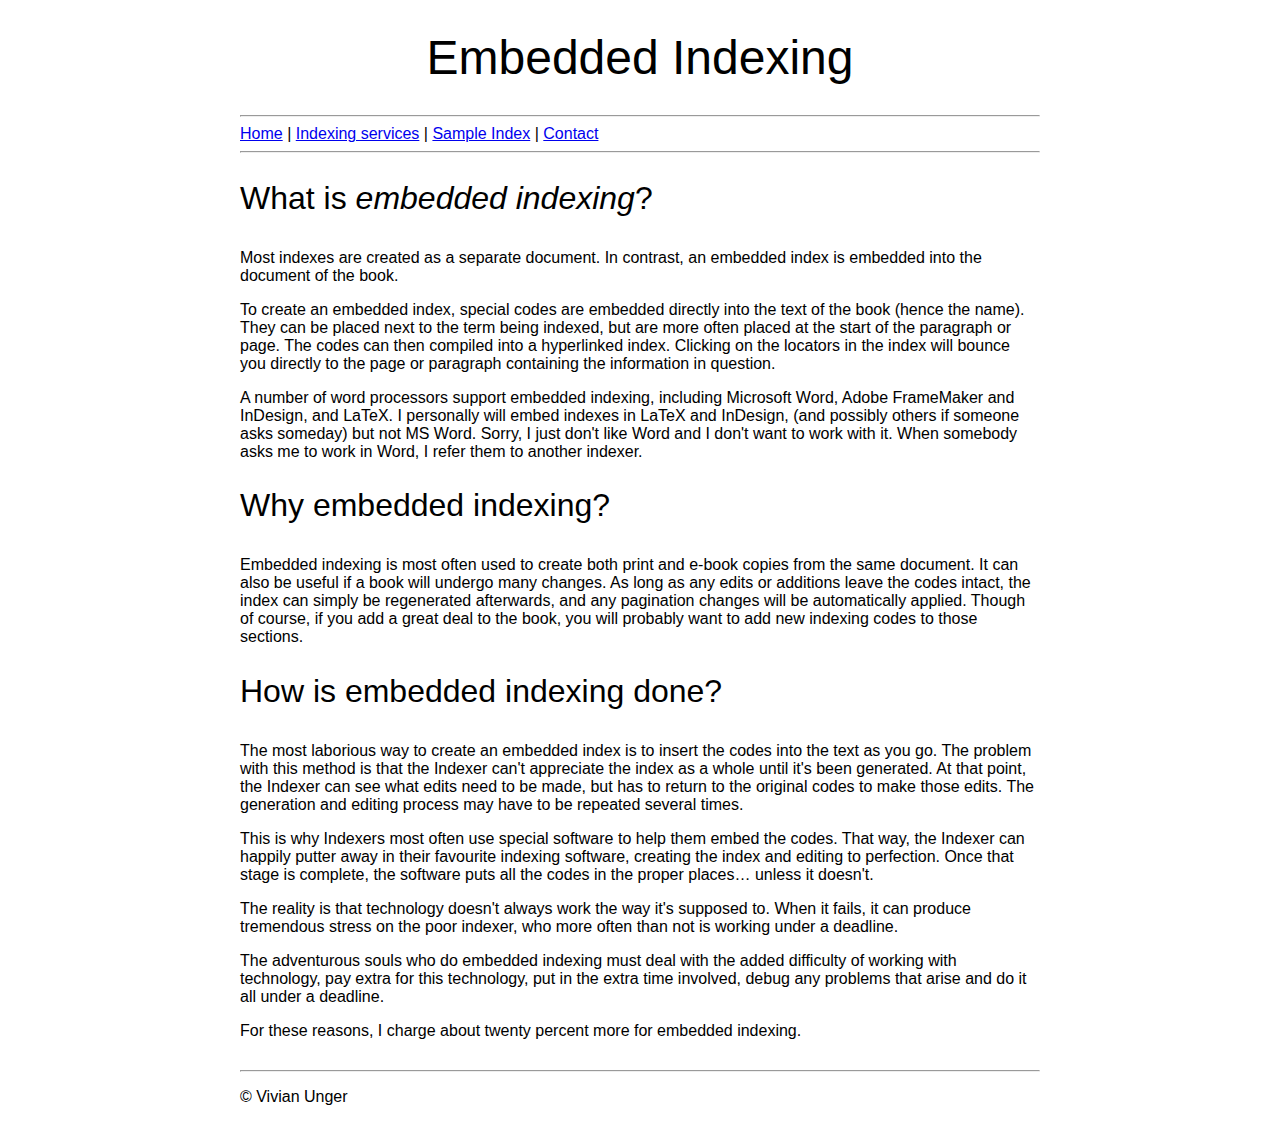
<file: indexing/indexing-embedded.html>
<!DOCTYPE html>
<html lang="en">
	<head>
		<meta charset="utf-8">
		<meta name="author" content="Vivian Unger">
		<meta name="viewport" content="width=device-width, initial-scale=1.0">
		<title>Embedded Indexing</title>
		<link rel="stylesheet" href="..\stylesheet.css" type="text/css">
	</head>
	<body>
		<header>
			<h1>Embedded Indexing</h1>
		</header>
		<nav>
			<hr>
			<a href="../index.html">Home</a> | 
			<a href="index.html">Indexing services</a> | 
			<a href="../erre-report-index.html">Sample Index</a> | 
			<a href="../contact.html">Contact</a>
			<hr>
		</nav>
		<section>
			<h2>What is <em>embedded indexing</em>?</h2>
			<p>Most indexes are created as a separate document. In contrast, an embedded index is embedded into the document of the book.</p>
			<p>To create an embedded index, special codes are embedded directly into the text of the book (hence the name). They can be placed next to the term being indexed, but are more often placed at the start of the paragraph or page. The codes can then compiled into a hyperlinked index. Clicking on the locators in the index will bounce you directly to the page or paragraph containing the information in question.</p>
			<p>A number of word processors support embedded indexing, including Microsoft Word, Adobe FrameMaker and InDesign, and LaTeX. I personally will embed indexes in LaTeX and InDesign, (and possibly others if someone asks someday) but not MS Word. Sorry, I just don't like Word and I don't want to work with it. When somebody asks me to work in Word, I refer them to another indexer.</p>
			<h2>Why embedded indexing?</h2>
			<p>Embedded indexing is most often used to create both print and e-book copies from the same document. It can also be useful if a book will undergo many changes. As long as any edits or additions leave the codes intact, the index can simply be regenerated afterwards, and any pagination changes will be automatically applied. Though of course, if you add a great deal to the book, you will probably want to add new indexing codes to those sections.</p>
			<h2>How is embedded indexing done?</h2>
			<p>The most laborious way to create an embedded index is to insert the codes into the text as you go. The problem with this method is that the Indexer can't appreciate the index as a whole until it's been generated. At that point, the Indexer can see what edits need to be made, but has to return to the original codes to make those edits. The generation and editing process may have to be repeated several times.</p>
			<p>This is why Indexers most often use special software to help them embed the codes. That way, the Indexer can happily putter away in their favourite indexing software, creating the index and editing to perfection. Once that stage is complete, the software puts all the codes in the proper places&hellip; unless it doesn't.</p>
			<p>The reality is that technology doesn't always work the way it's supposed to. When it fails, it can produce tremendous stress on the poor indexer, who more often than not is working under a deadline.</p>
			<p>The adventurous souls who do embedded indexing must deal with the added difficulty of working with technology, pay extra for this technology, put in the extra time involved, debug any problems that arise and do it all under a deadline.</p>
			<p>For these reasons, I charge about twenty percent more for embedded indexing.
		</section>
		<footer>
			<hr>
			<p>&#169; Vivian Unger</p>
		</footer>
	</body>
</html>
</file>
<file: stylesheet.css>
body {
	font-family: Verdana, Helvetica, Arial, sans-serif;
	font-size: 100%;
	max-width: 800px;
	margin: auto;
}
header {
	float: center;
	margin-top: 30px;
	margin-bottom: 30px;
}
nav {
	float: center;
	display: block;
}
section {
	float: center;
}
footer {
	float: center;
	margin-top: 30px;
	margin-bottom: 30px;
}
h1 {
	font-weight: normal;
	font-size: 3em;
	text-align: center;
	padding: 0;
	margin: 0;
}
h2 {
	font-weight: normal;
	font-size: 2em;
	text-align: left;
	margin-bottom: 1em;
}
hr {
	color: white;
	margin-bottom: 1em;
	display: block;
	margin-top: 0.5em;
	margin-bottom: 0.5em;
	margin-left: auto;
	margin-right: auto;
	border-style: inset;
}
p {
}
ul.plain {
	list-style: none;
}
li {
	margin: .5em;
}
blockquote, q {
	padding-left: 1em;
	padding-right: 1em;
}
em {
	font-style: italic;
}
strong {
	font-weight: bold;
}
</file>
<file: erre-report.css>
body {
	margin: 2em
	}

h1 {
	font-size:2em;
	font-family:"Times New Roman", serif
	}

h2 {
	font-size:1.5em
	}

h3 {
	font-size:1em;
	}

.alphabet {
	font-size: 1.25em
	} 

p.main {
	margin-left: 0;
	margin-top: 0;
	margin-bottom: 0
	}

p.sub {
	margin-left: 1em;
	margin-top: 0; 
	margin-bottom: 0
	}

p.sub-sub {
	margin-left: 2em;
	margin-top: 0;
	margin-bottom: 0
	}

ul {
	list-style-type: none;
	padding: 0
	}
</file>
